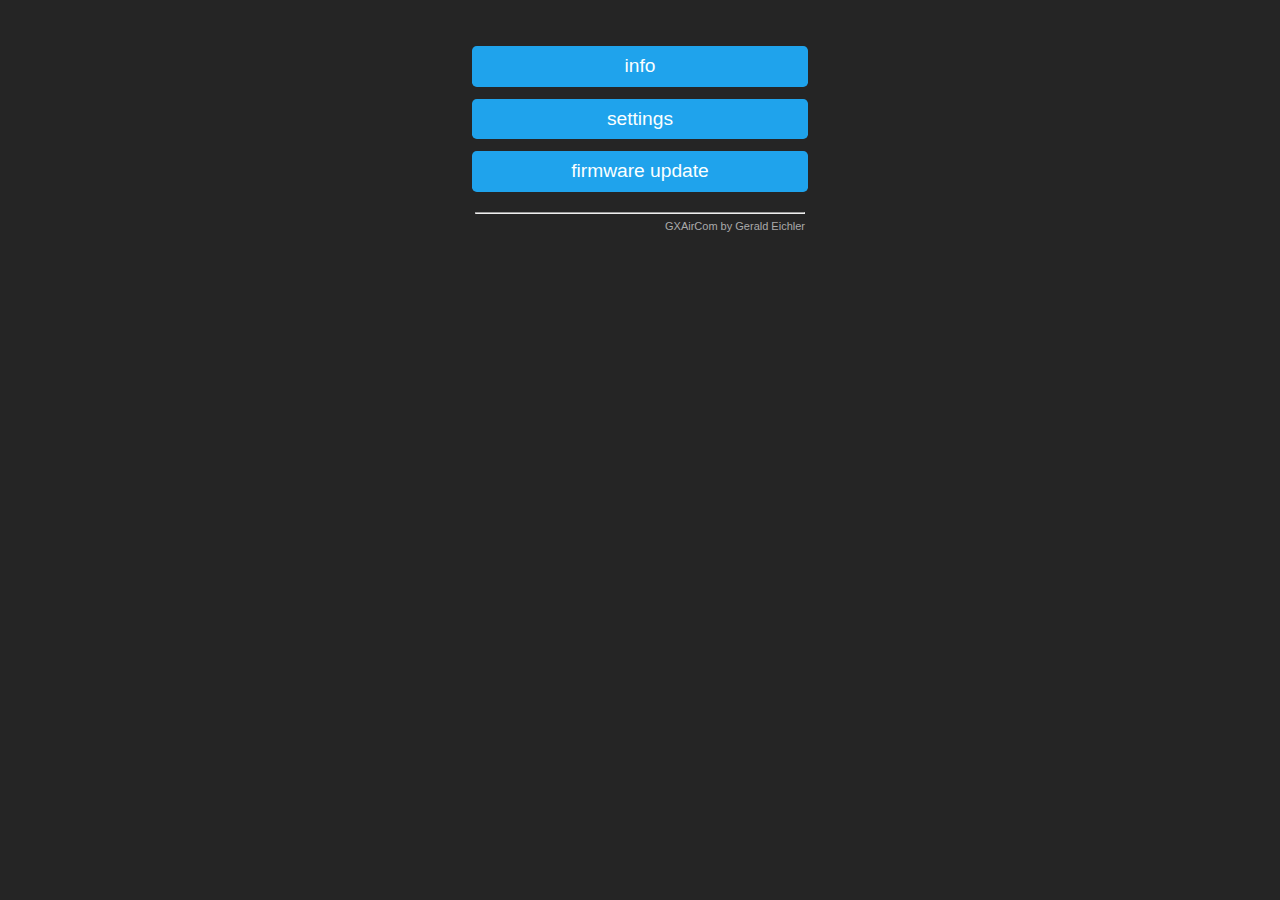
<file: src/web/orig/index.html>
<!DOCTYPE html>
<html>
<head>
<link rel="stylesheet" href="style.css">
<meta charset='utf-8'>
<meta name="viewport" content="width=device-width,initial-scale=1,user-scalable=no">
<title>GXAirCom</title>
<script language="javascript" type="text/javascript">
  var pageNumber=1;
/* Called when a message is received from the server*/
function onMessage(evt) {
    /* Print out our received message*/
    console.log("Received: " + evt.data);
    /* Update circle graphic with LED state*/
    var myObj = JSON.parse(evt.data);
    for (var key of Object.keys(myObj)) {
        console.log(key + " -> " + myObj[key]);
        var e = document.getElementById(key);
        if (e == null) continue;
        if (e instanceof HTMLSelectElement) {
          document.getElementById(key).value = myObj[key];
        }else if ((e instanceof HTMLInputElement ) && (e.getAttribute('type') == 'checkbox')){
          if (myObj[key] == 1){
            document.getElementById(key).checked = true;
          }else{
            document.getElementById(key).checked = false;
          }
        }else{
          document.getElementById(key).textContent = myObj[key];
          document.getElementById(key).value = myObj[key];
        }
    }
  }

</script>
<script type="text/javascript" src="scripts.js"></script>
</head>
<body>
  <div style="text-align:left;display:inline-block;color:#eaeaea;min-width:340px;">
    <div style='text-align:center;color:#eaeaea;'>
      <noscript>JavaScript aktivieren um GXAirCom benutzen zu können<br></noscript>
      <h1 id="appname"></h1>
      <h3 id="buildDate"></h3>
      <h3 id="pilot"></h3>
    </div>    
    <table style="width:100&#37;">
      <tr>
        <td style="width:100&#37;">
          <button onClick="location.href='/info.html'">info</button>
        </td>
      </tr>
    </table>
    <p></p>
    <p></p>
    <table style="width:100&#37;">
      <tr>
        <td style="width:100&#37;">
          <button onClick="location.href='/fullsettings.html'">settings</button>
        </td>
      </tr>
    </table>
    <p></p>
    <p></p>
    <table style="width:100&#37;">
      <tr>
        <td style="width:100&#37;">
          <button onClick="location.href='/fwupdate'">firmware update</button>
        </td>
      </tr>
    </table>
    <p></p>
    <div style='text-align:right;font-size:11px;'><hr><a href='https://www.getronix.at' target='_blank' style='color:#aaa;'>GXAirCom by Gerald Eichler</a>
    </div>
  </div>
</body>
</html>
</file>
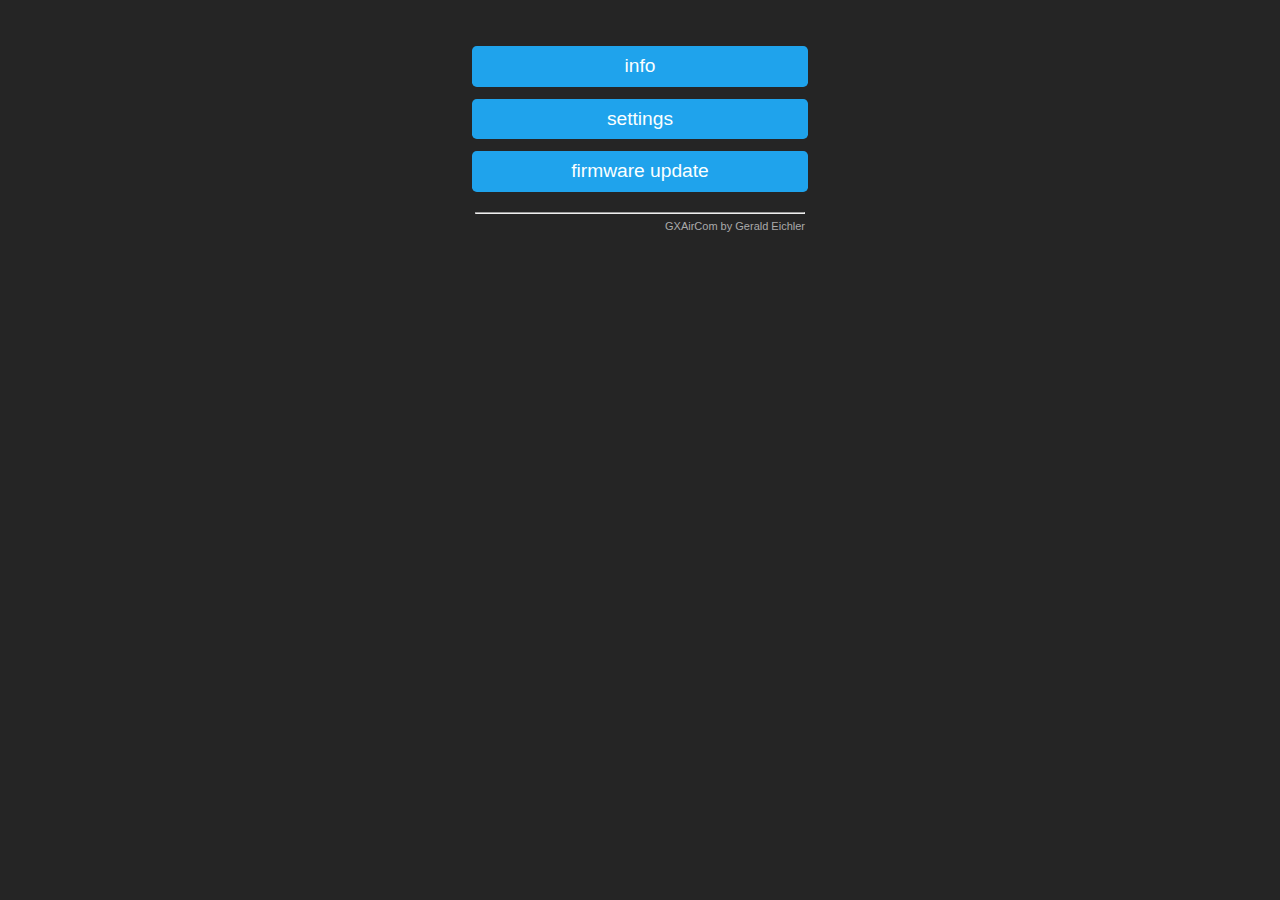
<file: src/web/stripped/index.html>
<!doctype html><link rel=stylesheet href=style.css><meta charset=utf-8><meta name=viewport content="width=device-width,initial-scale=1,user-scalable=no"><title>GXAirCom</title><script language=javascript type=text/javascript>var pageNumber=1;function onMessage(evt){console.log("Received: "+evt.data);var e,myObj=JSON.parse(evt.data),key;for(key of Object.keys(myObj)){if(console.log(key+" -> "+myObj[key]),e=document.getElementById(key),e==null)continue;e instanceof HTMLSelectElement?document.getElementById(key).value=myObj[key]:e instanceof HTMLInputElement&&e.getAttribute("type")=="checkbox"?myObj[key]==1?document.getElementById(key).checked=!0:document.getElementById(key).checked=!1:(document.getElementById(key).textContent=myObj[key],document.getElementById(key).value=myObj[key])}}</script><script type=text/javascript src=scripts.js></script><div style=text-align:left;display:inline-block;color:#eaeaea;min-width:340px><div style=text-align:center;color:#eaeaea><noscript>JavaScript aktivieren um GXAirCom benutzen zu können<br></noscript><h1 id=appname></h1><h3 id=buildDate></h3><h3 id=pilot></h3></div><table style=width:100%><tr><td style=width:100%><button onclick='location.href="/info.html"'>info</button></table><p><p><table style=width:100%><tr><td style=width:100%><button onclick='location.href="/fullsettings.html"'>settings</button></table><p><p><table style=width:100%><tr><td style=width:100%><button onclick='location.href="/fwupdate"'>firmware update</button></table><p><div style=text-align:right;font-size:11px><hr><a href=https://www.getronix.at target=_blank style=color:#aaa>GXAirCom by Gerald Eichler</a></div></div>
</file>
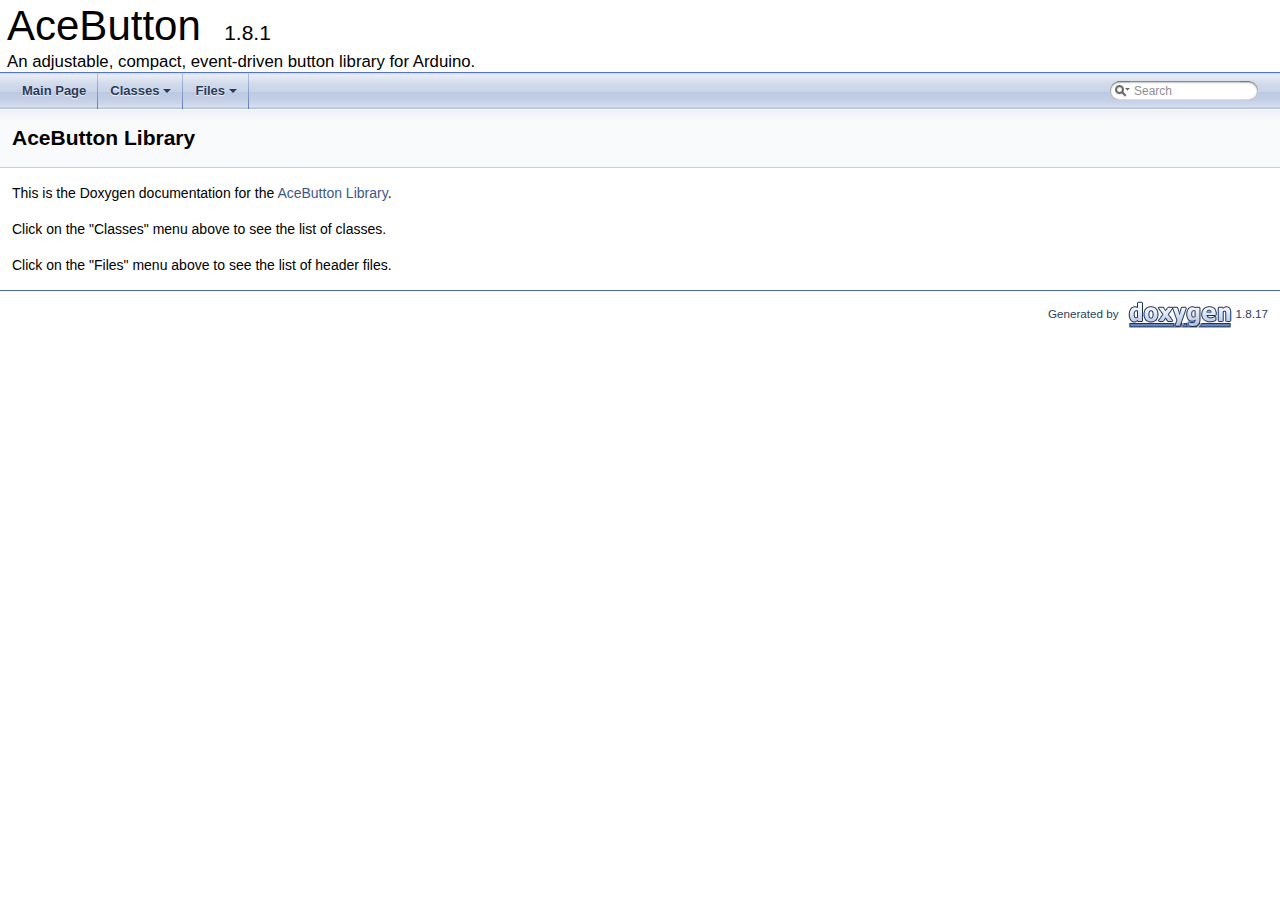
<file: lib/AceButton/docs/html/index.html>
<!DOCTYPE html PUBLIC "-//W3C//DTD XHTML 1.0 Transitional//EN" "https://www.w3.org/TR/xhtml1/DTD/xhtml1-transitional.dtd">
<html xmlns="http://www.w3.org/1999/xhtml">
<head>
<meta http-equiv="Content-Type" content="text/xhtml;charset=UTF-8"/>
<meta http-equiv="X-UA-Compatible" content="IE=9"/>
<meta name="generator" content="Doxygen 1.8.17"/>
<meta name="viewport" content="width=device-width, initial-scale=1"/>
<title>AceButton: AceButton Library</title>
<link href="tabs.css" rel="stylesheet" type="text/css"/>
<script type="text/javascript" src="jquery.js"></script>
<script type="text/javascript" src="dynsections.js"></script>
<link href="search/search.css" rel="stylesheet" type="text/css"/>
<script type="text/javascript" src="search/searchdata.js"></script>
<script type="text/javascript" src="search/search.js"></script>
<link href="doxygen.css" rel="stylesheet" type="text/css" />
</head>
<body>
<div id="top"><!-- do not remove this div, it is closed by doxygen! -->
<div id="titlearea">
<table cellspacing="0" cellpadding="0">
 <tbody>
 <tr style="height: 56px;">
  <td id="projectalign" style="padding-left: 0.5em;">
   <div id="projectname">AceButton
   &#160;<span id="projectnumber">1.8.1</span>
   </div>
   <div id="projectbrief">An adjustable, compact, event-driven button library for Arduino.</div>
  </td>
 </tr>
 </tbody>
</table>
</div>
<!-- end header part -->
<!-- Generated by Doxygen 1.8.17 -->
<script type="text/javascript">
/* @license magnet:?xt=urn:btih:cf05388f2679ee054f2beb29a391d25f4e673ac3&amp;dn=gpl-2.0.txt GPL-v2 */
var searchBox = new SearchBox("searchBox", "search",false,'Search');
/* @license-end */
</script>
<script type="text/javascript" src="menudata.js"></script>
<script type="text/javascript" src="menu.js"></script>
<script type="text/javascript">
/* @license magnet:?xt=urn:btih:cf05388f2679ee054f2beb29a391d25f4e673ac3&amp;dn=gpl-2.0.txt GPL-v2 */
$(function() {
  initMenu('',true,false,'search.php','Search');
  $(document).ready(function() { init_search(); });
});
/* @license-end */</script>
<div id="main-nav"></div>
</div><!-- top -->
<!-- window showing the filter options -->
<div id="MSearchSelectWindow"
     onmouseover="return searchBox.OnSearchSelectShow()"
     onmouseout="return searchBox.OnSearchSelectHide()"
     onkeydown="return searchBox.OnSearchSelectKey(event)">
</div>

<!-- iframe showing the search results (closed by default) -->
<div id="MSearchResultsWindow">
<iframe src="javascript:void(0)" frameborder="0" 
        name="MSearchResults" id="MSearchResults">
</iframe>
</div>

<div class="PageDoc"><div class="header">
  <div class="headertitle">
<div class="title">AceButton Library </div>  </div>
</div><!--header-->
<div class="contents">
<div class="textblock"><p>This is the Doxygen documentation for the <a href="https://github.com/bxparks/AceButton">AceButton Library</a>.</p>
<p>Click on the "Classes" menu above to see the list of classes.</p>
<p>Click on the "Files" menu above to see the list of header files. </p>
</div></div><!-- PageDoc -->
</div><!-- contents -->
<!-- start footer part -->
<hr class="footer"/><address class="footer"><small>
Generated by &#160;<a href="http://www.doxygen.org/index.html">
<img class="footer" src="doxygen.png" alt="doxygen"/>
</a> 1.8.17
</small></address>
</body>
</html>
</file>
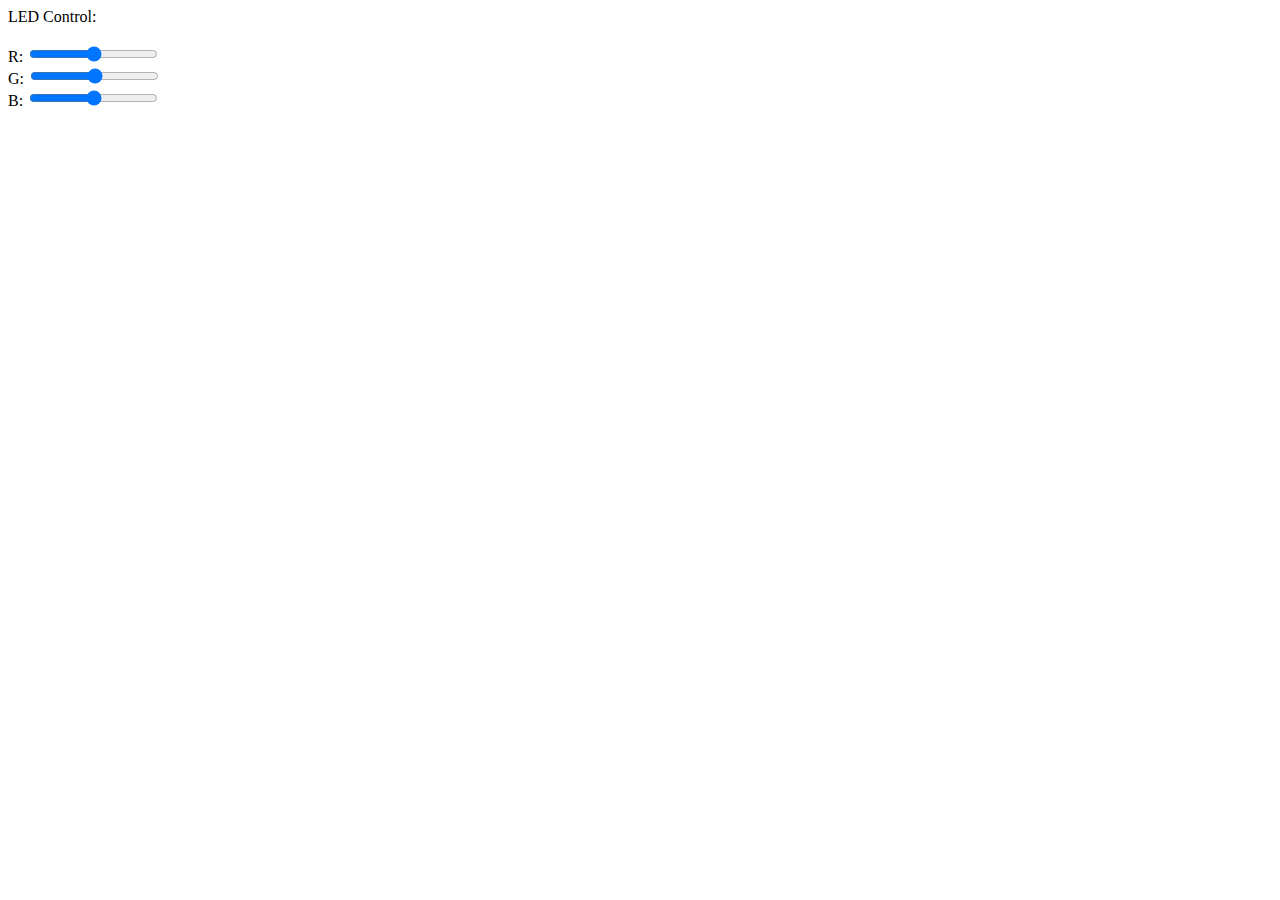
<file: lib/arduinoWebSockets-master/tests/webSocket.html>
<html>
<head>

<script>
var connection = new WebSocket('ws://10.11.2.1:81/', ['arduino']);

connection.onopen = function () {
	connection.send('Message from Browser to ESP8266 yay its Working!! ' + new Date()); 
	connection.send('ping');
	
/*	setInterval(function() {
		connection.send('Time: ' + new Date()); 
	}, 20);
*/
connection.send('Time: ' + new Date()); 
};

connection.onerror = function (error) {
	console.log('WebSocket Error ', error);
};

connection.onmessage = function (e) {
	console.log('Server: ', e.data);
	connection.send('Time: ' + new Date()); 
};

function sendRGB() {
	var r = parseInt(document.getElementById('r').value).toString(16);
	var g = parseInt(document.getElementById('g').value).toString(16);
	var b = parseInt(document.getElementById('b').value).toString(16);
	if(r.length < 2) { r = '0' + r; }
	if(g.length < 2) { g = '0' + g; }
	if(b.length < 2) { b = '0' + b; }
	var rgb = '#'+r+g+b;
	console.log('RGB: ' + rgb);
	connection.send(rgb); 
}

</script>

</head>
<body>
LED Control:<br/>
<br/>
R: <input id="r" type="range" min="0" max="255" step="1" onchange="sendRGB();" /><br/>
G: <input id="g" type="range" min="0" max="255" step="1" onchange="sendRGB();" /><br/>
B: <input id="b" type="range" min="0" max="255" step="1" onchange="sendRGB();" /><br/>
</body>
</html>
</file>
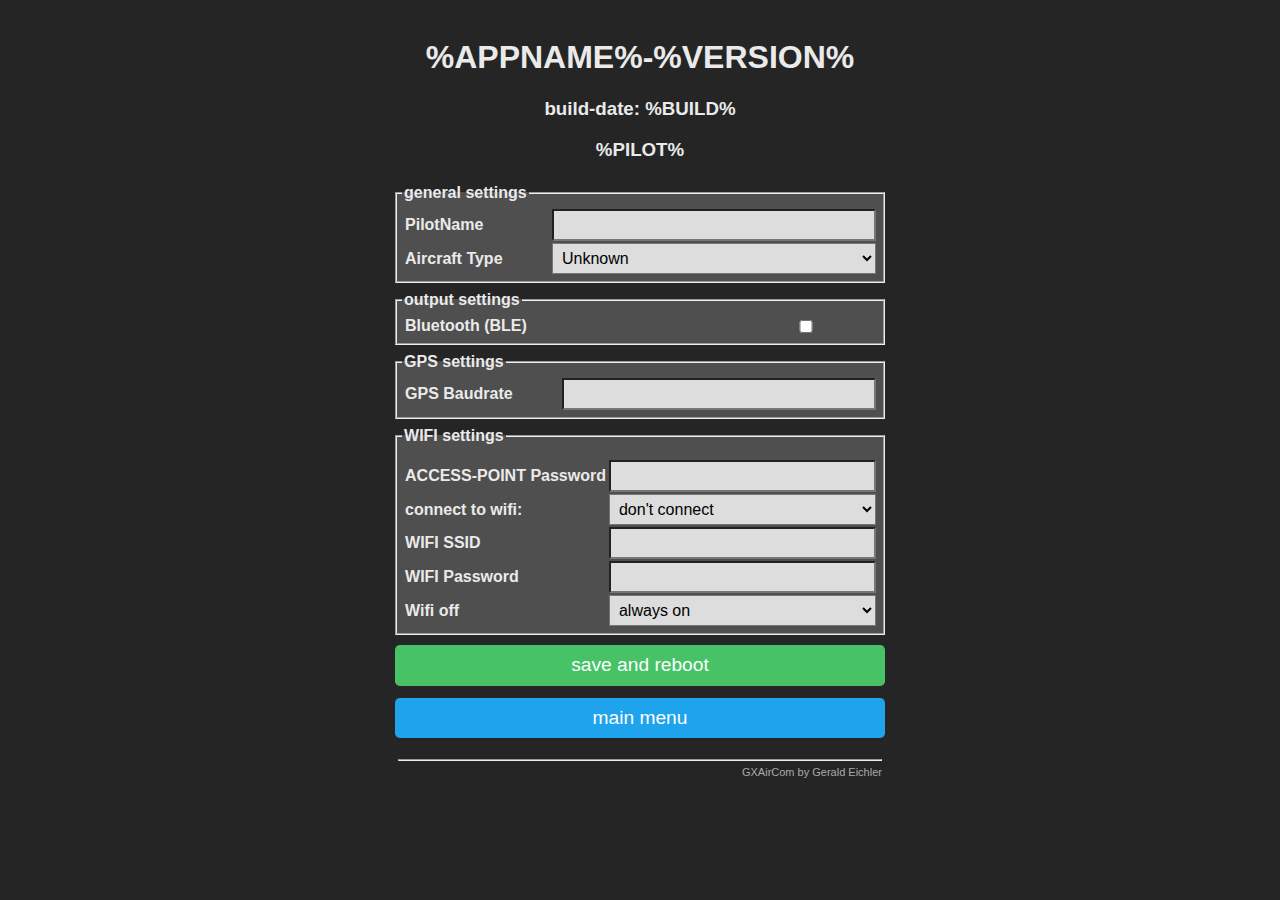
<file: src/web/orig/fullsettings.html>
<!DOCTYPE html>
<html>
<head>
<link rel="stylesheet" href="style.css">
<meta charset='utf-8'>
<meta name="viewport" content="width=device-width,initial-scale=1,user-scalable=no">
<title>GXAirCom</title>
<script language="javascript" type="text/javascript">
 
 var url = "ws://" + window.location.host + ":1337/";
 
// This is called when the page finishes loading
function init() {
 
    // Connect to WebSocket server
    wsConnect(url);
}
 
// Call this to connect to the WebSocket server
function wsConnect(url) {
    
    // Connect to WebSocket server
    websocket = new WebSocket(url);
    
    // Assign callbacks
    websocket.onopen = function(evt) { onOpen(evt) };
    websocket.onclose = function(evt) { onClose(evt) };
    websocket.onmessage = function(evt) { onMessage(evt) };
    websocket.onerror = function(evt) { onError(evt) };
}
 
// Called when a WebSocket connection is established with the server
function onOpen(evt) {
 
    // Log connection state
    console.log("Connected");
    
    // write page-number --> then we get all values for page
    doSend(JSON.stringify({ page : 10 }));//send page-number
}
 
// Called when the WebSocket connection is closed
function onClose(evt) {
 
    // Log disconnection state
    console.log("Disconnected");
    
    // Try to reconnect after a few seconds
    setTimeout(function() { wsConnect(url) }, 2000);
}

function callMainPage(){
  window.location="/index.html"
}

//this function sends all values
function sendValues(){  
  var obj = {
  PilotName : document.getElementById("PilotName").value,
  type : document.getElementById("type").value,

  outble : Number(document.getElementById("outble").checked),

  appw : document.getElementById("appw").value,
  wificonnect : document.getElementById("wificonnect").value,
  ssid : document.getElementById("ssid").value,
  password : document.getElementById("password").value,
  wifioff : document.getElementById("wifioff").value,
  baudrate : document.getElementById("baudrate").value,
  
  save : 1 
			};
  doSend(JSON.stringify(obj));
  document.getElementById("btnsave").innerText  = "rebooting ..."
  var delay = 2000;
  setTimeout( callMainPage, delay )
}
 
// Called when a message is received from the server
function onMessage(evt) {
 
    // Print out our received message
    console.log("Received: " + evt.data);
    
    // Update circle graphic with LED state
    var myObj = JSON.parse(evt.data);
    for (var key of Object.keys(myObj)) {
        console.log(key + " -> " + myObj[key])
        var e = document.getElementById(key);
        if (e instanceof HTMLSelectElement) {     // <select>
          document.getElementById(key).value = myObj[key];
        }else if ((e instanceof HTMLInputElement ) && (e.getAttribute('type') == 'checkbox')){     // <input checkbox>
          if (myObj[key] == 1){
            document.getElementById(key).checked = true;
          }else{
            document.getElementById(key).checked = false;
          }
          
        }else{
          document.getElementById(key).textContent = myObj[key];
          document.getElementById(key).value = myObj[key];
        }
    }
    setVis(); //now set visibility
}
 
// Called when a WebSocket error occurs
function onError(evt) {
    console.log("ERROR: " + evt.data);
}
 
// Sends a message to the server (and prints it to the console)
function doSend(message) {
    console.log("Sending: " + message);
    websocket.send(message);
}
 
// Call the init function as soon as the page loads
window.addEventListener("load", init, false);
 
</script>
</head>
<body>
  <div style="text-align:left;display:inline-block;color:#eaeaea;min-width:340px;">
    <div style='text-align:center;color:#eaeaea;'>
      <noscript>JavaScript aktivieren um GXAirCom benutzen zu können<br></noscript>
      <h1>%APPNAME%-%VERSION%</h1>
      <h3>build-date: %BUILD%</h3>
      <h3>%PILOT%</h3>      
    </div>
    <fieldset>
      <legend><b>general settings</b></legend>
      <table style="width:100&#37;">
        <tbody>
          <tr>
            <th id="tName">PilotName</th>
            <td><input type="text" id="PilotName" name="PilotName"></td>
          </tr>
          <tr id="VisAirCraftType">
            <th>Aircraft Type</th>
            <td><select name="type" id="type">
              <option value="0">Unknown</option>
              <option value="1">Paraglider</option>
              <option value="2">Hangglider</option>
              <option value="3">Balloon</option>
              <option value="4">Glider</option>
              <option value="5">Powered Aircraft</option>
              <option value="6">Helicopter</option>
              <option value="7">UAV</option>
            </select></td>
          </tr>
        </tbody>      
      </table>
    </fieldset>
    <p></p>
    <p></p>
    <p></p>
    <p></p>
    <fieldset>
      <legend><b>output settings</b></legend>
      <table style="width:100&#37;">
        <tbody>
          <tr>
            <th>Bluetooth (BLE)</th>
            <td><input type="checkbox" id="outble" name="outble"></td>
          </tr>
        </tbody>      
      </table>
    </fieldset>
    <p></p>
    <p></p>
    <fieldset>
      <legend><b>GPS settings</b></legend>
      <table style="width:100&#37;">
        <tbody>
          <tr>
            <th>GPS Baudrate</th>
            <td><input type="number" id="baudrate" name="baudrate"></td>
          </tr>
        </tbody>      
      </table>
    </fieldset>
    <p></p>
    <p></p>
    <fieldset>
      <legend><b>WIFI settings</b></legend>
      <table style="width:100&#37;">
        <tbody>
          <tr>
            <th>ACCESS-POINT Password</th>
            <td><input type="text" id="appw" name="appw"></td>
          </tr>
          <p></p>
          <p></p>      
          <tr>
            <th>connect to wifi:</th>
            <td><select onchange="setVis()" name="wificonnect" id="wificonnect">
              <option value="0">don't connect</option>
              <option value="1">connect (try only once)</option>
              <option value="2">connect (always try to reconnect)</option>
            </select></td>
          </tr>
          <tr id="VisWifiSsid">
            <th>WIFI SSID</th>
            <td><input type="text" id="ssid" name="ssid"></td>
          </tr>
          <tr id="VisWifiPwd">
            <th>WIFI Password</th>
            <td><input type="text" id="password" name="password"></td>
          </tr>
          <tr>
            <th>Wifi off</th>
            <td><select name="wifioff" id="wifioff">
              <option value="0">always on</option>
              <option value="60">1min.</option>
              <option value="120">2min.</option>
              <option value="180">3min.</option>
              <option value="300">5min.</option>
              <option value="600">10min.</option>
            </select></td>
          </tr>
        </tbody>      
      </table>
    </fieldset>
    <p></p>
    <p></p>
    <table style="width:100&#37;">
      <tr>
        <td style="width:100&#37;">
          <button id="btnsave" name="btnsave" onClick="sendValues()" class="button bgrn">save and reboot</button>
        </td>
      </tr>
    </table>
    <p></p>
    <p></p>
    <table style="width:100&#37;">
      <tr>
        <td style="width:100&#37;">
          <button onClick="location.href='/index.html'">main menu</button>
        </td>
      </tr>
    </table>
    <p></p>
    <div style='text-align:right;font-size:11px;'><hr><a href='https://www.getronix.at' target='_blank' style='color:#aaa;'>GXAirCom by Gerald Eichler</a>
    </div>
  </div>
</body>
</html>
</file>
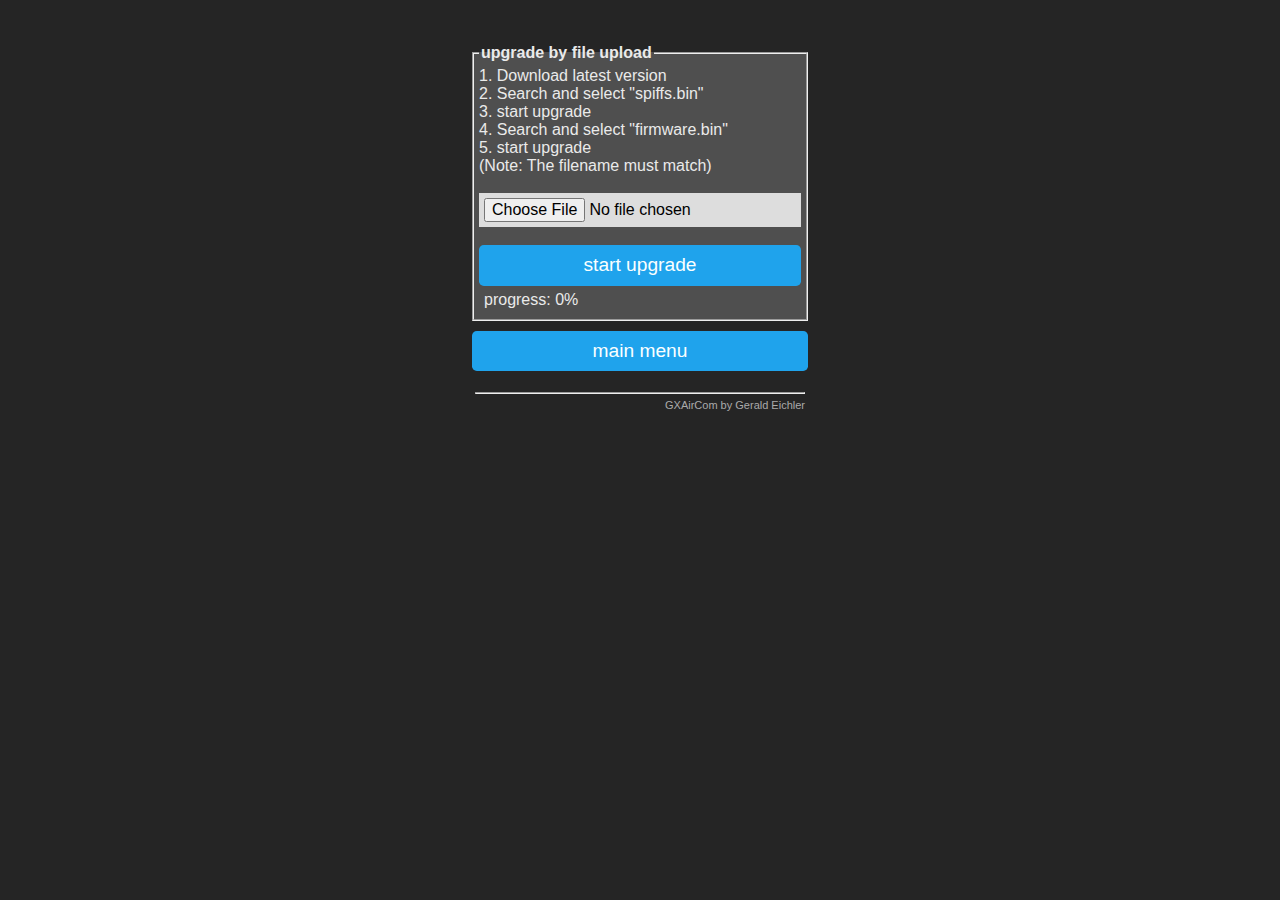
<file: src/web/orig/fwupdate.html>
<!DOCTYPE html>
<html>
<head>
<link rel="stylesheet" href="style.css">
<meta charset='utf-8'>
<meta name="viewport" content="width=device-width,initial-scale=1,user-scalable=no">
<title>GXAirCom</title>
<script src='https://ajax.googleapis.com/ajax/libs/jquery/3.2.1/jquery.min.js'></script>
<script language="javascript" type="text/javascript">
  var pageNumber=5;
/* Called when a message is received from the server */
function onMessage(evt) {
 
 /* Print out our received message*/
 console.log("Received: " + evt.data);
 
 /* Update circle graphic with LED state*/
 var myObj = JSON.parse(evt.data);
 for (var key of Object.keys(myObj)) {
    var e = document.getElementById(key);
    if (e == null) continue;
    if (e instanceof HTMLSelectElement) {     /* <select>*/
      document.getElementById(key).value = myObj[key];
    }else if ((e instanceof HTMLInputElement ) && (e.getAttribute('type') == 'checkbox')){     /* <input checkbox>*/
      if (myObj[key] == 1){
        document.getElementById(key).checked = true;
      }else{
        document.getElementById(key).checked = false;
      }
    }else{
      document.getElementById(key).textContent = myObj[key];
      document.getElementById(key).value = myObj[key];
    }
  }
}  
</script>
<script type="text/javascript" src="scripts.js"></script>
</head>
<body>
  <div style="text-align:left;display:inline-block;color:#eaeaea;min-width:340px;">
    <div style='text-align:center;color:#eaeaea;'>
      <noscript>JavaScript aktivieren um GXAirCom benutzen zu können<br></noscript>
      <h1 id="appname"></h1>
      <h3 id="buildDate"></h3>
      <h3 id="pilot"></h3>    
    </div>
    <fieldset>
      <legend><b>upgrade by file upload</b></legend>
	  1. Download latest version <br>
	  2. Search and select "spiffs.bin"	 <br>
	  3. start upgrade <br>
	  4. Search and select "firmware.bin" <br>
	  5. start upgrade <br>
(Note: The filename must match)
      <form method="post" action="/fwupdate" enctype='multipart/form-data' id='upload_form'>
        <br>
        <input type='file' name='update' required>
        <br>
        <br>
        <button type="submit" id="btnUpdate">start upgrade</button>
        <!--<input type='submit' value='Update'>-->
      </form>
      <div id='prg'>progress: 0&#37;</div>
    </fieldset>
    <p></p>
    <p></p>
    <table style="width:100&#37;">
      <tr>
        <td style="width:100&#37;">
          <button onClick="location.href='/index.html'">main menu</button>
        </td>
      </tr>
    </table>
    <p></p>
    <div style='text-align:right;font-size:11px;'><hr><a href='https://www.getronix.at' target='_blank' style='color:#aaa;'>GXAirCom by Gerald Eichler</a>
    </div>
  </div>
  <script>
    function callMainPage(){
      window.location="/index.html"
    }    

    $('form').submit(function(e){
      document.getElementById("btnUpdate").innerText  = "update is running ...."
      e.preventDefault();
      var form = $('#upload_form')[0];
      var data = new FormData(form);
      $.ajax({
        url: '/fwupdate',
        type: 'POST',
        data: data,
        contentType: false,
        processData:false,
        xhr: function() {
          var xhr = new window.XMLHttpRequest();
          xhr.upload.addEventListener('progress', function(evt) {
          if (evt.lengthComputable) {
          var per = evt.loaded / evt.total;
          $('#prg').html('progress: ' + Math.round(per*100) + '&#37;');
        }
      }, false);
      return xhr;
    },
    success:function(d, s) {
      document.getElementById("btnUpdate").innerText  = "rebooting ..."
      var delay = 5000; //wait 5 seconds until reconnect
      setTimeout( callMainPage, delay )
      console.log('success!')
   },
   error: function (a, b, c) {
   }
   });
   });
   </script>
  
</body>
</html>
</file>
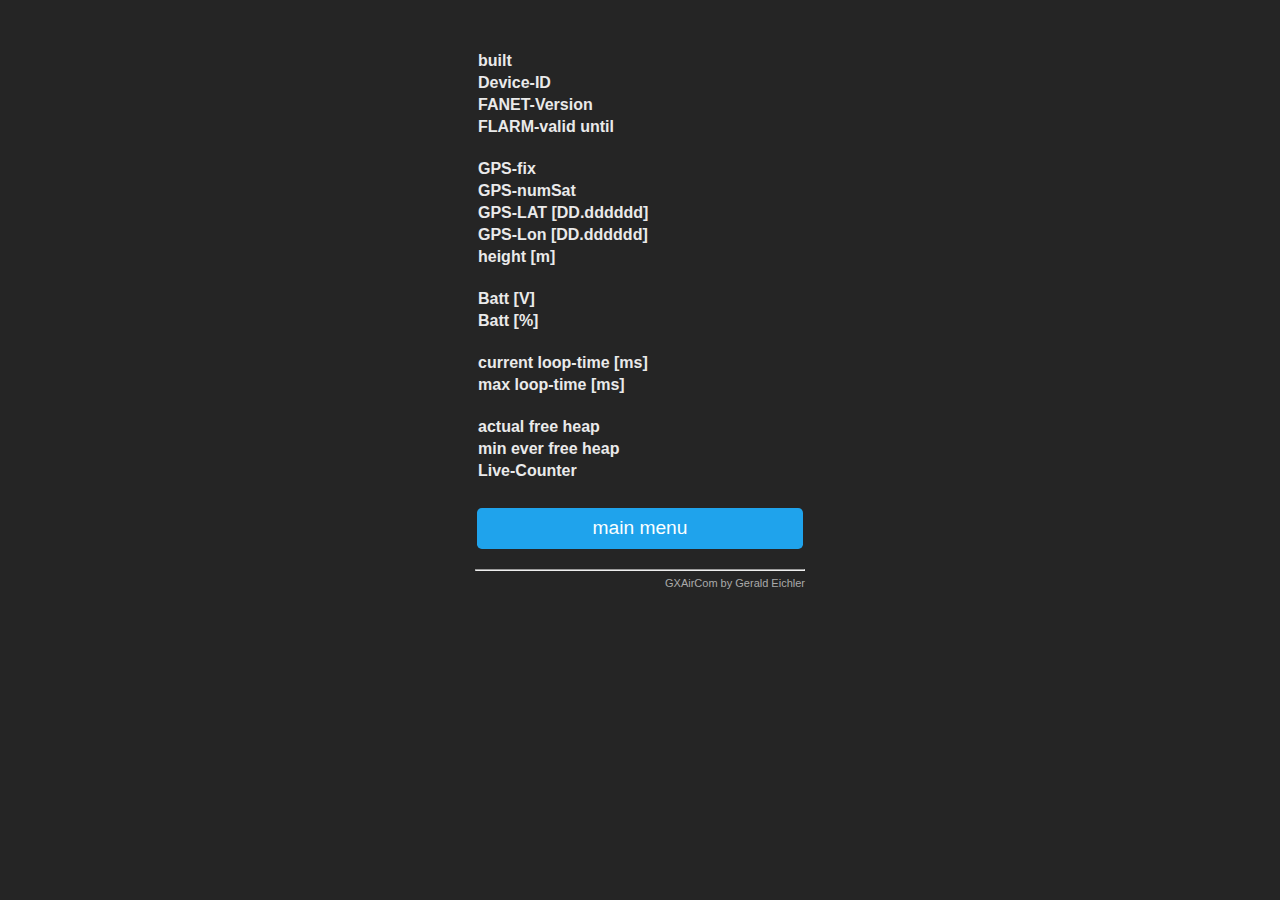
<file: src/web/orig/info.html>
<!DOCTYPE html>
<html>
<head>
<link rel="stylesheet" href="style.css">
<meta charset='utf-8'>
<meta name="viewport" content="width=device-width,initial-scale=1,user-scalable=no">
<title>GXAirCom</title>
<script language="javascript" type="text/javascript">
 
var url = "ws://" + window.location.host + ":1337/";
 
// This is called when the page finishes loading
function init() {
 
    // Connect to WebSocket server
    wsConnect(url);
}
 
// Call this to connect to the WebSocket server
function wsConnect(url) {
    
    // Connect to WebSocket server
    websocket = new WebSocket(url);
    
    // Assign callbacks
    websocket.onopen = function(evt) { onOpen(evt) };
    websocket.onclose = function(evt) { onClose(evt) };
    websocket.onmessage = function(evt) { onMessage(evt) };
    websocket.onerror = function(evt) { onError(evt) };
}
 
// Called when a WebSocket connection is established with the server
function onOpen(evt) {
 
    // Log connection state
    console.log("Connected");
    
    // write page-number --> then we get all values for page
    doSend(JSON.stringify({ page : 1 })); //send page 1, so that we get all objects for page 1
}
 
// Called when the WebSocket connection is closed
function onClose(evt) {
 
    // Log disconnection state
    console.log("Disconnected");
    
    // Try to reconnect after a few seconds
    setTimeout(function() { wsConnect(url) }, 2000);
}
 
function resetMaxLoopTime(){
  var obj = {rLoopTime : 1};
  doSend(JSON.stringify(obj));

}
// Called when a message is received from the server
function onMessage(evt) {
 
    // Print out our received message
    console.log("Received: " + evt.data);
    
    // Update circle graphic with LED state
    var myObj = JSON.parse(evt.data);
    for (var key of Object.keys(myObj)) {
        console.log(key + " -> " + myObj[key])
        if (key == "bHasVario"){
          if (myObj[key] == 0){
            document.getElementById("VisVario").style.display='none';
          }
          continue;
        }
        var e = document.getElementById(key);
        if (e == null) continue;
        if (e instanceof HTMLSelectElement) {     // <select>
          document.getElementById(key).value = myObj[key];
        }else if ((e instanceof HTMLInputElement ) && (e.getAttribute('type') == 'checkbox')){     // <input checkbox>
          if (myObj[key] == 1){
            document.getElementById(key).checked = true;
          }else{
            document.getElementById(key).checked = false;
          }
        }else{
          document.getElementById(key).textContent = myObj[key];
          document.getElementById(key).value = myObj[key];
        }
    }
    setVis(); //now set visibility
}
 
// Called when a WebSocket error occurs
function onError(evt) {
    console.log("ERROR: " + evt.data);
}
 
// Sends a message to the server (and prints it to the console)
function doSend(message) {
    console.log("Sending: " + message);
    websocket.send(message);
}

//this function sets visible depending on actual option
function setVis(){

}
 
// Call the init function as soon as the page loads
window.addEventListener("load", init, false);
 
</script>
</head>
<body>
  <div style="text-align:left;display:inline-block;color:#eaeaea;min-width:340px;">
    <div style='text-align:center;color:#eaeaea;'>
      <noscript>JavaScript aktivieren um GXAirCom benutzen zu können<br></noscript>
      <h1 id="appname"></h1>
      <h3 id="buildDate"></h3>
      <h3 id="pilot"></h3>     
    </div>
    <style>td{padding:0px 5px;}</style>
    <div>
      <table style="width:100&#37;">
        <tbody>
          <tr>
            <th>built</th>
            <td id="compiledate"></td>
          </tr>
          <tr>
            <th>Device-ID</th>
            <td id="myDevId"></td>
          </tr>
          <tr>
            <th>FANET-Version</th>
            <td id="fVersion"></td>
          </tr>
          <tr>
            <th>FLARM-valid until</th>
            <td id="fExp"></td>
          </tr>
          <tr><th></th><td>&nbsp;</td></tr>
          <tr>
            <th>GPS-fix</th>
            <td id="gpsFix"></td>
          </tr>
          <tr>
            <th>GPS-numSat</th>
            <td id="gpsNumSat"></td>
          </tr>
          <tr>
            <th>GPS-LAT [DD.dddddd]</th>
            <td id="gpslat"></td>
          </tr>
          <tr>
            <th>GPS-Lon [DD.dddddd]</th>
            <td id="gpslon"></td>
          </tr>
          <tr>
            <th>height [m]</th>
            <td id="gpsalt"></td>
          </tr>          
          <tr><th></th><td>&nbsp;</td></tr>
          <tr><th>Batt [V]</th><td id="battV"></td></tr>
          <tr><th>Batt [&percnt;]</th><td id="battPerc"></td></tr>
          <tr><th></th><td>&nbsp;</td></tr>
          <tr>
            <th>current loop-time [ms]</th>
            <td id="tLoop"></td>
          </tr>
          <tr>
            <th>max loop-time [ms]</th>
            <td id="tMaxLoop"></td>
            <!-- <td><button onClick="resetMaxLoopTime()">reset</button></td> -->
          </tr>
          <tr><th></th><td>&nbsp;</td></tr>
          <tr>
            <th>actual free heap</th>
            <td id="freeHeap"></td>
          </tr>
          <tr>
            <th>min ever free heap</th>
            <td id="fHeapMin"></td>
          </tr>
          <tr>
            <th>Live-Counter</th>
            <td id="counter"></td>
          </tr>        
        </tbody>      
      </table>
    </div>
    <div></div>
    <p></p>
    <table style="width:100&#37;">
      <tr>
        <td style="width:100&#37;">
          <button onClick="location.href='/index.html'">main menu</button>
        </td>
      </tr>
    </table>
    <p></p>
    <div style='text-align:right;font-size:11px;'><hr><a href='https://www.getronix.at' target='_blank' style='color:#aaa;'>GXAirCom by Gerald Eichler</a>
    </div>
  </div>
</body>
</html>
</file>
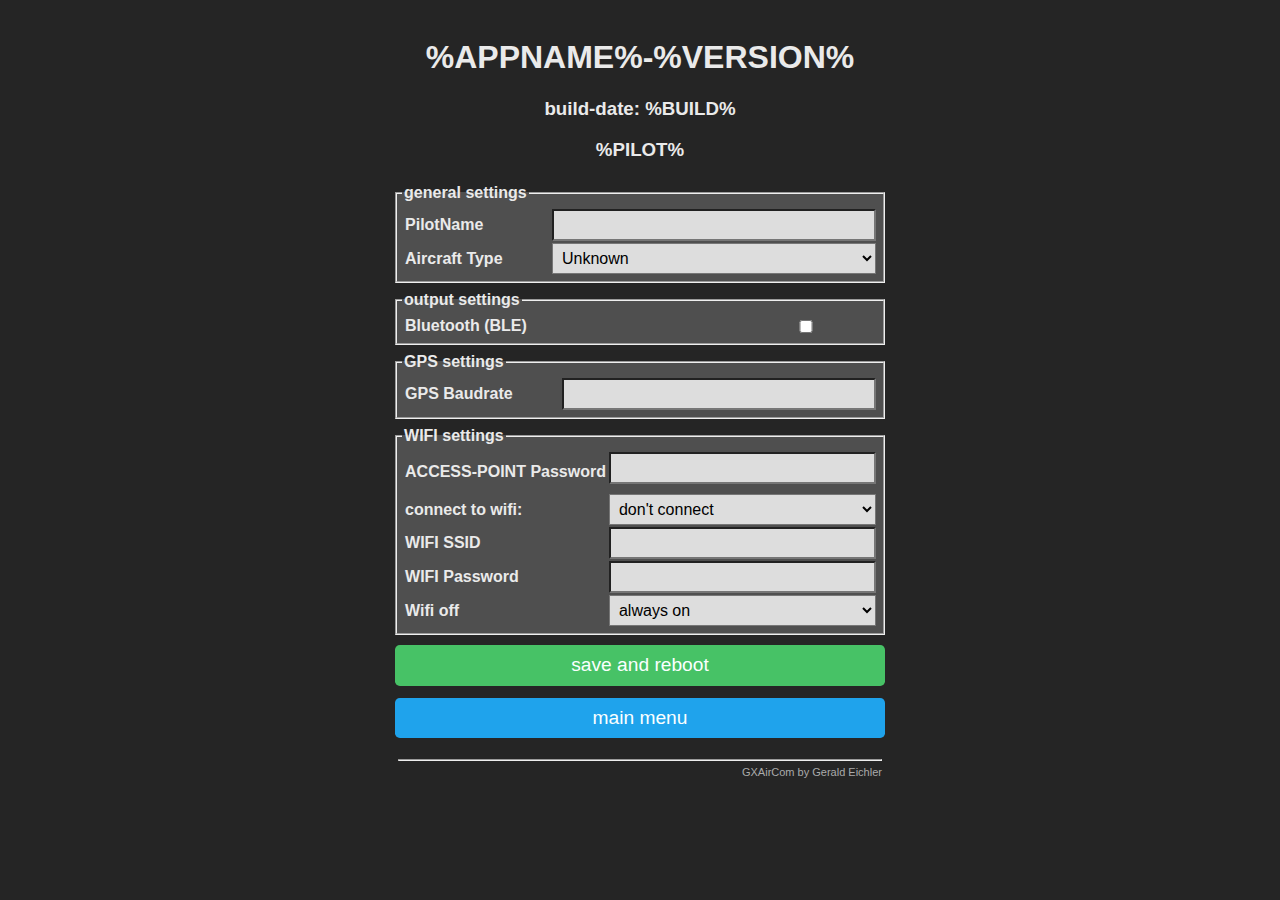
<file: src/web/stripped/fullsettings.html>
<!doctype html><link rel=stylesheet href=style.css><meta charset=utf-8><meta name=viewport content="width=device-width,initial-scale=1,user-scalable=no"><title>GXAirCom</title><script language=javascript type=text/javascript>var url="ws://"+window.location.host+":1337/";function init(){wsConnect(url)}function wsConnect(url){websocket=new WebSocket(url),websocket.onopen=function(evt){onOpen(evt)},websocket.onclose=function(evt){onClose(evt)},websocket.onmessage=function(evt){onMessage(evt)},websocket.onerror=function(evt){onError(evt)}}function onOpen(){console.log("Connected"),doSend(JSON.stringify({page:10}))}function onClose(){console.log("Disconnected"),setTimeout(function(){wsConnect(url)},2e3)}function callMainPage(){window.location="/index.html"}function sendValues(){obj={PilotName:document.getElementById("PilotName").value,type:document.getElementById("type").value,outble:Number(document.getElementById("outble").checked),appw:document.getElementById("appw").value,wificonnect:document.getElementById("wificonnect").value,ssid:document.getElementById("ssid").value,password:document.getElementById("password").value,wifioff:document.getElementById("wifioff").value,baudrate:document.getElementById("baudrate").value,save:1},doSend(JSON.stringify(obj)),document.getElementById("btnsave").innerText="rebooting ...";var obj,delay=2e3;setTimeout(callMainPage,delay)}function onMessage(evt){console.log("Received: "+evt.data);var e,myObj=JSON.parse(evt.data),key;for(key of Object.keys(myObj))console.log(key+" -> "+myObj[key]),e=document.getElementById(key),e instanceof HTMLSelectElement?document.getElementById(key).value=myObj[key]:e instanceof HTMLInputElement&&e.getAttribute("type")=="checkbox"?myObj[key]==1?document.getElementById(key).checked=!0:document.getElementById(key).checked=!1:(document.getElementById(key).textContent=myObj[key],document.getElementById(key).value=myObj[key]);setVis()}function onError(evt){console.log("ERROR: "+evt.data)}function doSend(message){console.log("Sending: "+message),websocket.send(message)}window.addEventListener("load",init,!1)</script><div style=text-align:left;display:inline-block;color:#eaeaea;min-width:340px><div style=text-align:center;color:#eaeaea><noscript>JavaScript aktivieren um GXAirCom benutzen zu können<br></noscript><h1>%APPNAME%-%VERSION%</h1><h3>build-date: %BUILD%</h3><h3>%PILOT%</h3></div><fieldset><legend><b>general settings</b></legend><table style=width:100%><tbody><tr><th id=tName>PilotName<td><input type=text id=PilotName name=PilotName><tr id=VisAirCraftType><th>Aircraft Type<td><select name=type id=type><option value=0>Unknown<option value=1>Paraglider<option value=2>Hangglider<option value=3>Balloon<option value=4>Glider<option value=5>Powered Aircraft<option value=6>Helicopter<option value=7>UAV</select></table></fieldset><p><p><p><p><fieldset><legend><b>output settings</b></legend><table style=width:100%><tbody><tr><th>Bluetooth (BLE)<td><input type=checkbox id=outble name=outble></table></fieldset><p><p><fieldset><legend><b>GPS settings</b></legend><table style=width:100%><tbody><tr><th>GPS Baudrate<td><input type=number id=baudrate name=baudrate></table></fieldset><p><p><fieldset><legend><b>WIFI settings</b></legend><table style=width:100%><tbody><tr><th>ACCESS-POINT Password<td><input type=text id=appw name=appw><p><p></p><tr><th>connect to wifi:<td><select onchange=setVis() name=wificonnect id=wificonnect><option value=0>don't connect<option value=1>connect (try only once)<option value=2>connect (always try to reconnect)</select><tr id=VisWifiSsid><th>WIFI SSID<td><input type=text id=ssid name=ssid><tr id=VisWifiPwd><th>WIFI Password<td><input type=text id=password name=password><tr><th>Wifi off<td><select name=wifioff id=wifioff><option value=0>always on<option value=60>1min.<option value=120>2min.<option value=180>3min.<option value=300>5min.<option value=600>10min.</select></table></fieldset><p><p><table style=width:100%><tr><td style=width:100%><button id=btnsave name=btnsave onclick=sendValues() class="button bgrn">save and reboot</button></table><p><p><table style=width:100%><tr><td style=width:100%><button onclick='location.href="/index.html"'>main menu</button></table><p><div style=text-align:right;font-size:11px><hr><a href=https://www.getronix.at target=_blank style=color:#aaa>GXAirCom by Gerald Eichler</a></div></div>
</file>
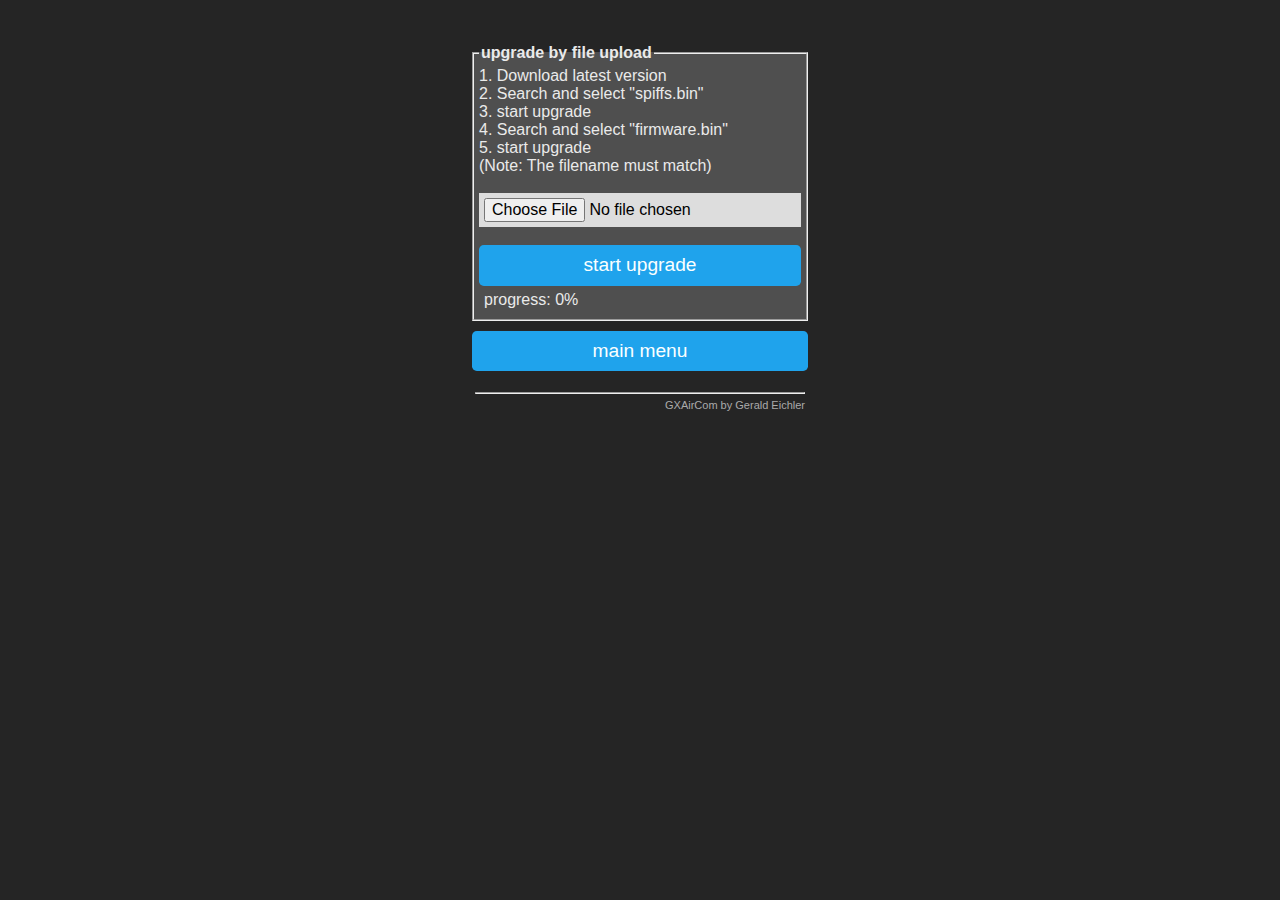
<file: src/web/stripped/fwupdate.html>
<!doctype html><link rel=stylesheet href=style.css><meta charset=utf-8><meta name=viewport content="width=device-width,initial-scale=1,user-scalable=no"><title>GXAirCom</title><script src=https://ajax.googleapis.com/ajax/libs/jquery/3.2.1/jquery.min.js></script>
<script language=javascript type=text/javascript>var pageNumber=5;function onMessage(evt){console.log("Received: "+evt.data);var e,myObj=JSON.parse(evt.data),key;for(key of Object.keys(myObj)){if(e=document.getElementById(key),e==null)continue;e instanceof HTMLSelectElement?document.getElementById(key).value=myObj[key]:e instanceof HTMLInputElement&&e.getAttribute("type")=="checkbox"?myObj[key]==1?document.getElementById(key).checked=!0:document.getElementById(key).checked=!1:(document.getElementById(key).textContent=myObj[key],document.getElementById(key).value=myObj[key])}}</script><script type=text/javascript src=scripts.js></script><div style=text-align:left;display:inline-block;color:#eaeaea;min-width:340px><div style=text-align:center;color:#eaeaea><noscript>JavaScript aktivieren um GXAirCom benutzen zu können<br></noscript><h1 id=appname></h1><h3 id=buildDate></h3><h3 id=pilot></h3></div><fieldset><legend><b>upgrade by file upload</b></legend>
1. Download latest version<br>2. Search and select "spiffs.bin"<br>3. start upgrade<br>4. Search and select "firmware.bin"<br>5. start upgrade<br>(Note: The filename must match)<form method=post action=/fwupdate enctype=multipart/form-data id=upload_form><br><input type=file name=update required><br><br><button type=submit id=btnUpdate>start upgrade</button></form><div id=prg>progress: 0%</div></fieldset><p><p><table style=width:100%><tr><td style=width:100%><button onclick='location.href="/index.html"'>main menu</button></table><p><div style=text-align:right;font-size:11px><hr><a href=https://www.getronix.at target=_blank style=color:#aaa>GXAirCom by Gerald Eichler</a></div></div><script>function callMainPage(){window.location="/index.html"}$("form").submit(function(e){document.getElementById("btnUpdate").innerText="update is running ....",e.preventDefault();var form=$("#upload_form")[0],data=new FormData(form);$.ajax({url:"/fwupdate",type:"POST",data,contentType:!1,processData:!1,xhr:function(){var xhr=new window.XMLHttpRequest;return xhr.upload.addEventListener("progress",function(evt){if(evt.lengthComputable){var per=evt.loaded/evt.total;$("#prg").html("progress: "+Math.round(per*100)+"&#37;")}},!1),xhr},success:function(){document.getElementById("btnUpdate").innerText="rebooting ...";var delay=5e3;setTimeout(callMainPage,delay),console.log("success!")},error:function(){}})})</script>
</file>
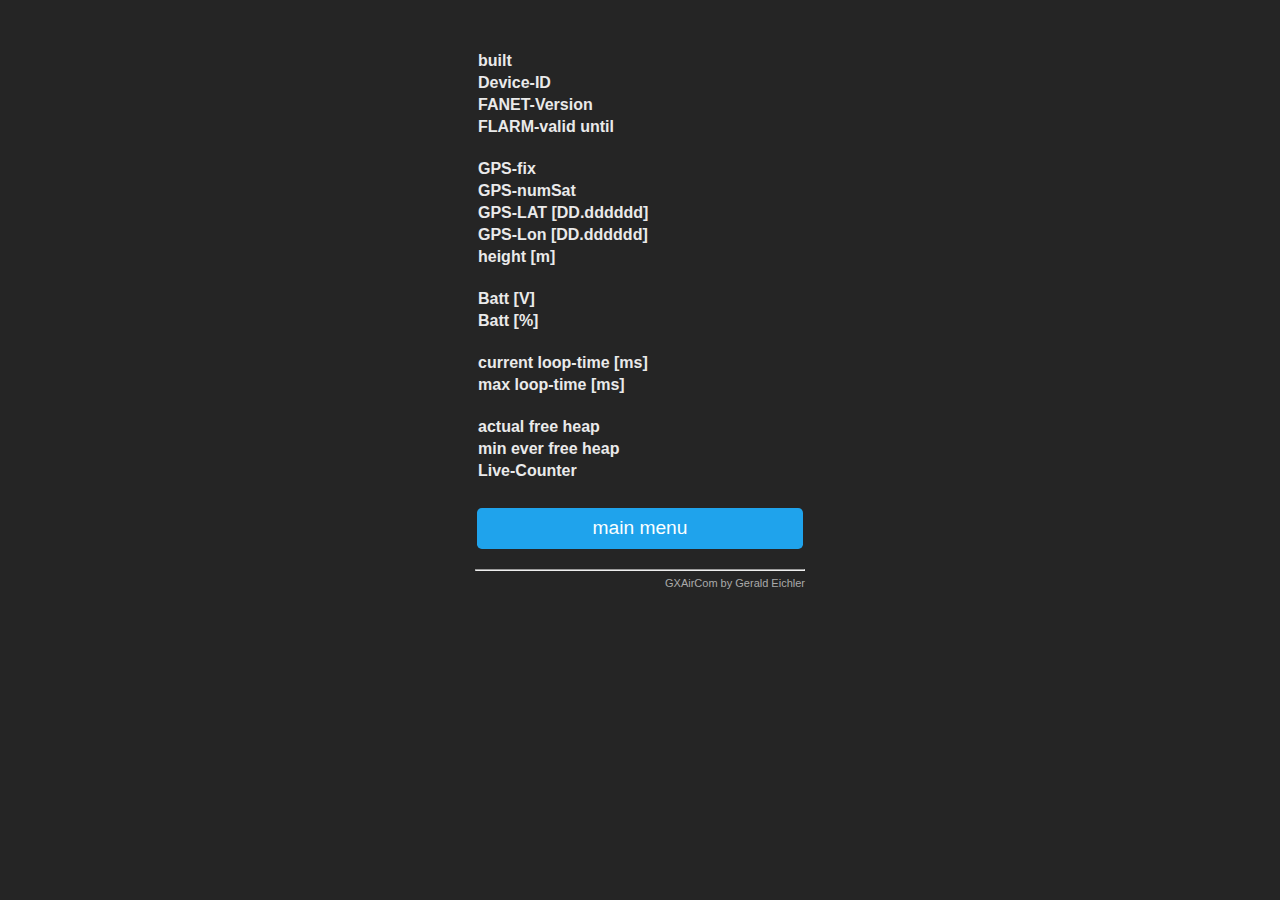
<file: src/web/stripped/info.html>
<!doctype html><link rel=stylesheet href=style.css><meta charset=utf-8><meta name=viewport content="width=device-width,initial-scale=1,user-scalable=no"><title>GXAirCom</title><script language=javascript type=text/javascript>var url="ws://"+window.location.host+":1337/";function init(){wsConnect(url)}function wsConnect(url){websocket=new WebSocket(url),websocket.onopen=function(evt){onOpen(evt)},websocket.onclose=function(evt){onClose(evt)},websocket.onmessage=function(evt){onMessage(evt)},websocket.onerror=function(evt){onError(evt)}}function onOpen(){console.log("Connected"),doSend(JSON.stringify({page:1}))}function onClose(){console.log("Disconnected"),setTimeout(function(){wsConnect(url)},2e3)}function resetMaxLoopTime(){var obj={rLoopTime:1};doSend(JSON.stringify(obj))}function onMessage(evt){console.log("Received: "+evt.data);var e,myObj=JSON.parse(evt.data),key;for(key of Object.keys(myObj)){if(console.log(key+" -> "+myObj[key]),key=="bHasVario"){myObj[key]==0&&(document.getElementById("VisVario").style.display="none");continue}if(e=document.getElementById(key),e==null)continue;e instanceof HTMLSelectElement?document.getElementById(key).value=myObj[key]:e instanceof HTMLInputElement&&e.getAttribute("type")=="checkbox"?myObj[key]==1?document.getElementById(key).checked=!0:document.getElementById(key).checked=!1:(document.getElementById(key).textContent=myObj[key],document.getElementById(key).value=myObj[key])}setVis()}function onError(evt){console.log("ERROR: "+evt.data)}function doSend(message){console.log("Sending: "+message),websocket.send(message)}function setVis(){}window.addEventListener("load",init,!1)</script><div style=text-align:left;display:inline-block;color:#eaeaea;min-width:340px><div style=text-align:center;color:#eaeaea><noscript>JavaScript aktivieren um GXAirCom benutzen zu können<br></noscript><h1 id=appname></h1><h3 id=buildDate></h3><h3 id=pilot></h3></div><style>td{padding:0 5px}</style><div><table style=width:100%><tbody><tr><th>built<td id=compiledate><tr><th>Device-ID<td id=myDevId><tr><th>FANET-Version<td id=fVersion><tr><th>FLARM-valid until<td id=fExp><tr><th><td>&nbsp;<tr><th>GPS-fix<td id=gpsFix><tr><th>GPS-numSat<td id=gpsNumSat><tr><th>GPS-LAT [DD.dddddd]<td id=gpslat><tr><th>GPS-Lon [DD.dddddd]<td id=gpslon><tr><th>height [m]<td id=gpsalt><tr><th><td>&nbsp;<tr><th>Batt [V]<td id=battV><tr><th>Batt [%]<td id=battPerc><tr><th><td>&nbsp;<tr><th>current loop-time [ms]<td id=tLoop><tr><th>max loop-time [ms]<td id=tMaxLoop><tr><th><td>&nbsp;<tr><th>actual free heap<td id=freeHeap><tr><th>min ever free heap<td id=fHeapMin><tr><th>Live-Counter<td id=counter></table></div><div></div><p><table style=width:100%><tr><td style=width:100%><button onclick='location.href="/index.html"'>main menu</button></table><p><div style=text-align:right;font-size:11px><hr><a href=https://www.getronix.at target=_blank style=color:#aaa>GXAirCom by Gerald Eichler</a></div></div>
</file>
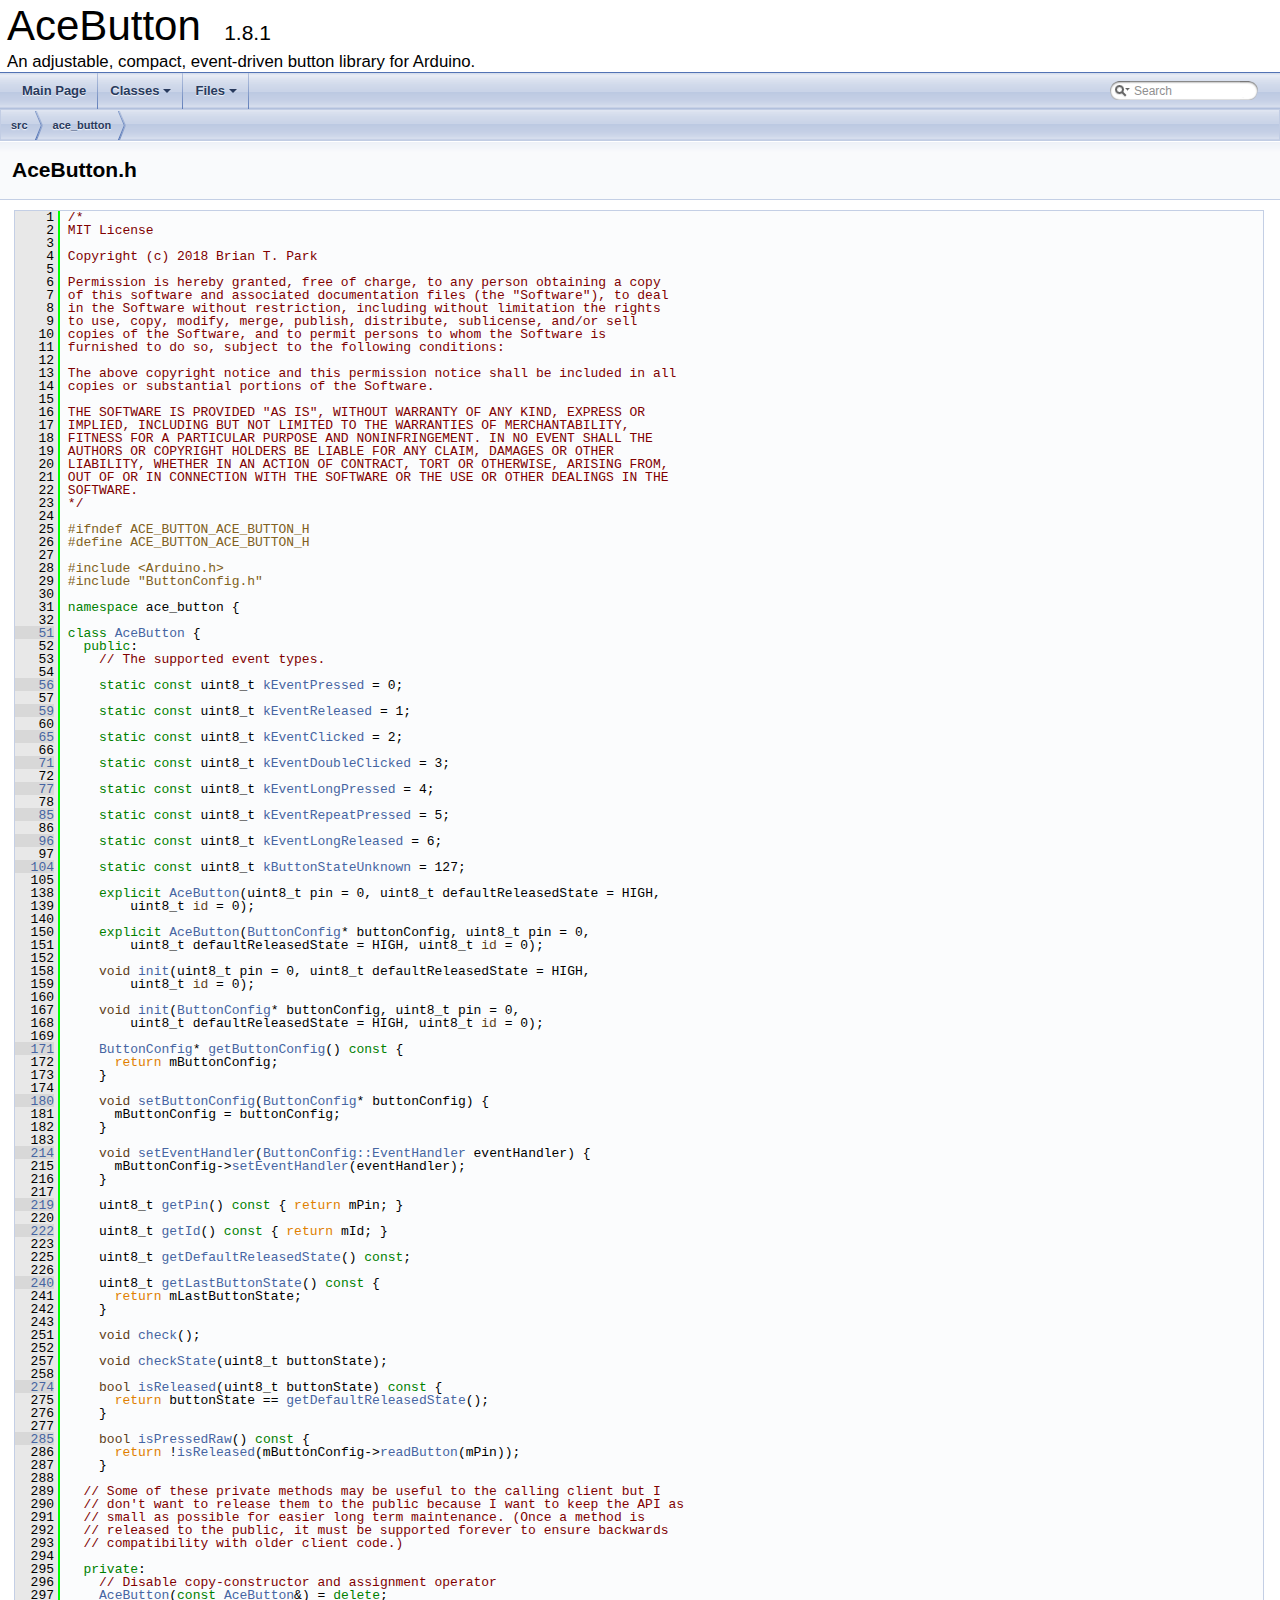
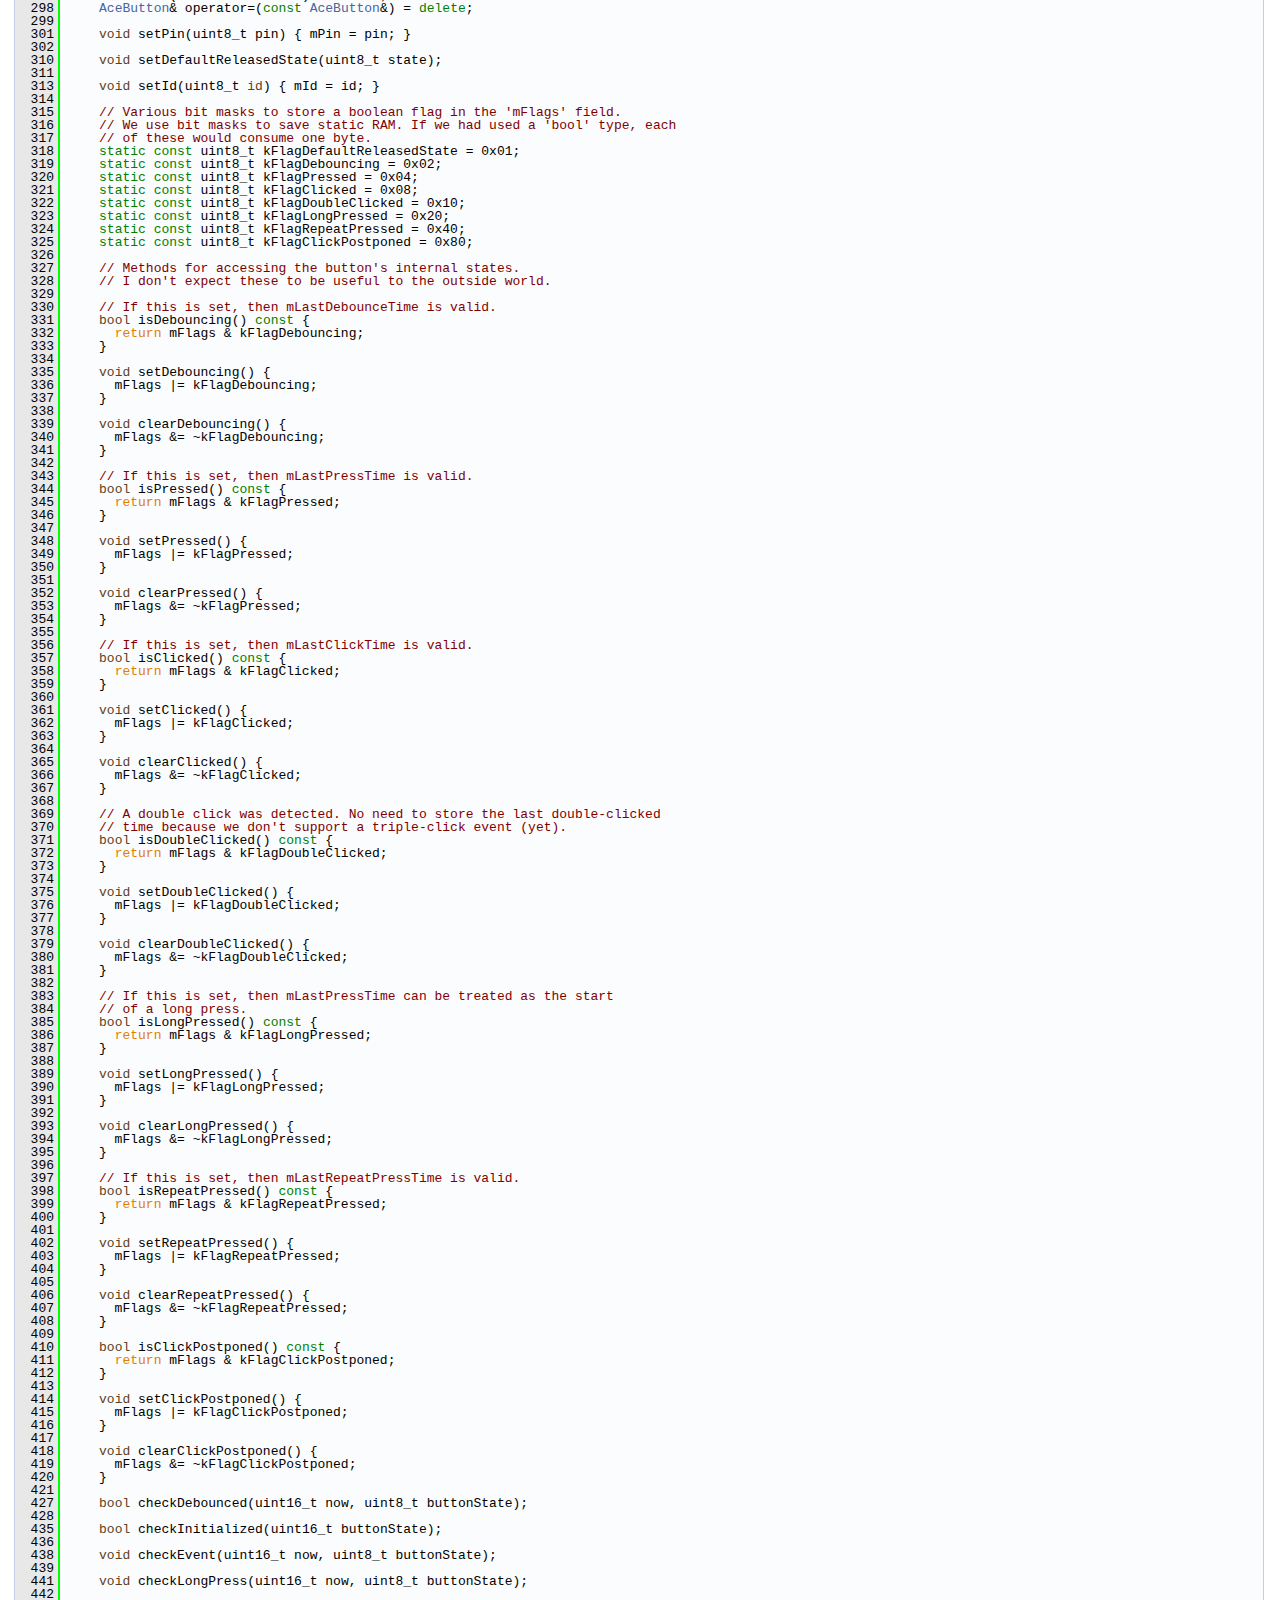
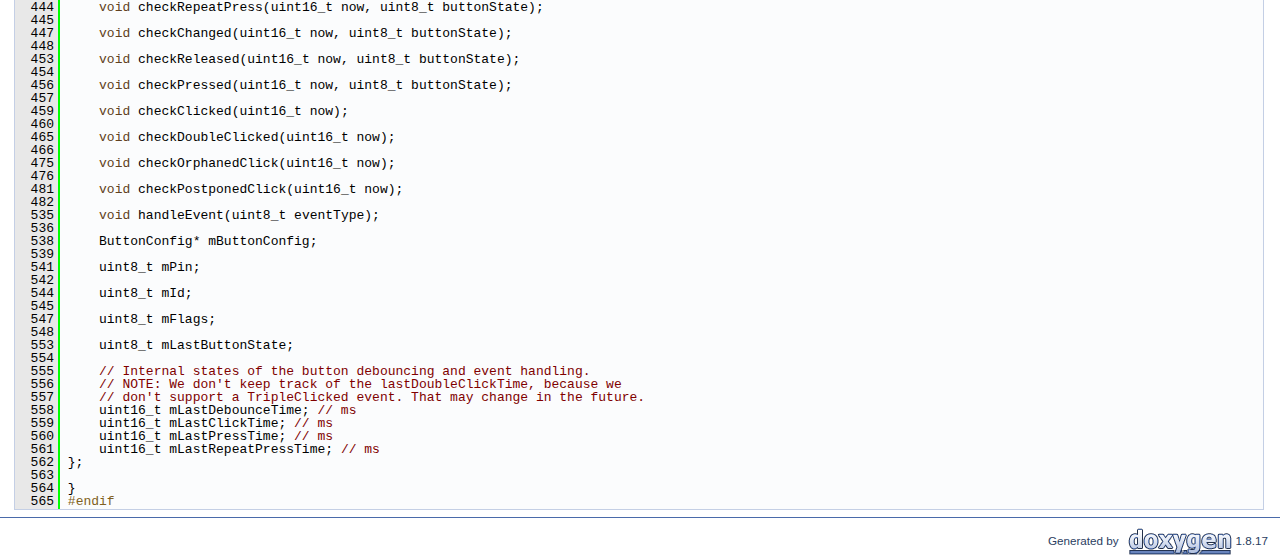
<file: lib/AceButton/docs/html/ace__button_2AceButton_8h_source.html>
<!DOCTYPE html PUBLIC "-//W3C//DTD XHTML 1.0 Transitional//EN" "https://www.w3.org/TR/xhtml1/DTD/xhtml1-transitional.dtd">
<html xmlns="http://www.w3.org/1999/xhtml">
<head>
<meta http-equiv="Content-Type" content="text/xhtml;charset=UTF-8"/>
<meta http-equiv="X-UA-Compatible" content="IE=9"/>
<meta name="generator" content="Doxygen 1.8.17"/>
<meta name="viewport" content="width=device-width, initial-scale=1"/>
<title>AceButton: /home/brian/src/AceButton/src/ace_button/AceButton.h Source File</title>
<link href="tabs.css" rel="stylesheet" type="text/css"/>
<script type="text/javascript" src="jquery.js"></script>
<script type="text/javascript" src="dynsections.js"></script>
<link href="search/search.css" rel="stylesheet" type="text/css"/>
<script type="text/javascript" src="search/searchdata.js"></script>
<script type="text/javascript" src="search/search.js"></script>
<link href="doxygen.css" rel="stylesheet" type="text/css" />
</head>
<body>
<div id="top"><!-- do not remove this div, it is closed by doxygen! -->
<div id="titlearea">
<table cellspacing="0" cellpadding="0">
 <tbody>
 <tr style="height: 56px;">
  <td id="projectalign" style="padding-left: 0.5em;">
   <div id="projectname">AceButton
   &#160;<span id="projectnumber">1.8.1</span>
   </div>
   <div id="projectbrief">An adjustable, compact, event-driven button library for Arduino.</div>
  </td>
 </tr>
 </tbody>
</table>
</div>
<!-- end header part -->
<!-- Generated by Doxygen 1.8.17 -->
<script type="text/javascript">
/* @license magnet:?xt=urn:btih:cf05388f2679ee054f2beb29a391d25f4e673ac3&amp;dn=gpl-2.0.txt GPL-v2 */
var searchBox = new SearchBox("searchBox", "search",false,'Search');
/* @license-end */
</script>
<script type="text/javascript" src="menudata.js"></script>
<script type="text/javascript" src="menu.js"></script>
<script type="text/javascript">
/* @license magnet:?xt=urn:btih:cf05388f2679ee054f2beb29a391d25f4e673ac3&amp;dn=gpl-2.0.txt GPL-v2 */
$(function() {
  initMenu('',true,false,'search.php','Search');
  $(document).ready(function() { init_search(); });
});
/* @license-end */</script>
<div id="main-nav"></div>
<!-- window showing the filter options -->
<div id="MSearchSelectWindow"
     onmouseover="return searchBox.OnSearchSelectShow()"
     onmouseout="return searchBox.OnSearchSelectHide()"
     onkeydown="return searchBox.OnSearchSelectKey(event)">
</div>

<!-- iframe showing the search results (closed by default) -->
<div id="MSearchResultsWindow">
<iframe src="javascript:void(0)" frameborder="0" 
        name="MSearchResults" id="MSearchResults">
</iframe>
</div>

<div id="nav-path" class="navpath">
  <ul>
<li class="navelem"><a class="el" href="dir_68267d1309a1af8e8297ef4c3efbcdba.html">src</a></li><li class="navelem"><a class="el" href="dir_ebbe9b537c0e01d975153fa119b09658.html">ace_button</a></li>  </ul>
</div>
</div><!-- top -->
<div class="header">
  <div class="headertitle">
<div class="title">AceButton.h</div>  </div>
</div><!--header-->
<div class="contents">
<div class="fragment"><div class="line"><a name="l00001"></a><span class="lineno">    1</span>&#160;<span class="comment">/*</span></div>
<div class="line"><a name="l00002"></a><span class="lineno">    2</span>&#160;<span class="comment">MIT License</span></div>
<div class="line"><a name="l00003"></a><span class="lineno">    3</span>&#160;<span class="comment"></span> </div>
<div class="line"><a name="l00004"></a><span class="lineno">    4</span>&#160;<span class="comment">Copyright (c) 2018 Brian T. Park</span></div>
<div class="line"><a name="l00005"></a><span class="lineno">    5</span>&#160;<span class="comment"></span> </div>
<div class="line"><a name="l00006"></a><span class="lineno">    6</span>&#160;<span class="comment">Permission is hereby granted, free of charge, to any person obtaining a copy</span></div>
<div class="line"><a name="l00007"></a><span class="lineno">    7</span>&#160;<span class="comment">of this software and associated documentation files (the &quot;Software&quot;), to deal</span></div>
<div class="line"><a name="l00008"></a><span class="lineno">    8</span>&#160;<span class="comment">in the Software without restriction, including without limitation the rights</span></div>
<div class="line"><a name="l00009"></a><span class="lineno">    9</span>&#160;<span class="comment">to use, copy, modify, merge, publish, distribute, sublicense, and/or sell</span></div>
<div class="line"><a name="l00010"></a><span class="lineno">   10</span>&#160;<span class="comment">copies of the Software, and to permit persons to whom the Software is</span></div>
<div class="line"><a name="l00011"></a><span class="lineno">   11</span>&#160;<span class="comment">furnished to do so, subject to the following conditions:</span></div>
<div class="line"><a name="l00012"></a><span class="lineno">   12</span>&#160;<span class="comment"></span> </div>
<div class="line"><a name="l00013"></a><span class="lineno">   13</span>&#160;<span class="comment">The above copyright notice and this permission notice shall be included in all</span></div>
<div class="line"><a name="l00014"></a><span class="lineno">   14</span>&#160;<span class="comment">copies or substantial portions of the Software.</span></div>
<div class="line"><a name="l00015"></a><span class="lineno">   15</span>&#160;<span class="comment"></span> </div>
<div class="line"><a name="l00016"></a><span class="lineno">   16</span>&#160;<span class="comment">THE SOFTWARE IS PROVIDED &quot;AS IS&quot;, WITHOUT WARRANTY OF ANY KIND, EXPRESS OR</span></div>
<div class="line"><a name="l00017"></a><span class="lineno">   17</span>&#160;<span class="comment">IMPLIED, INCLUDING BUT NOT LIMITED TO THE WARRANTIES OF MERCHANTABILITY,</span></div>
<div class="line"><a name="l00018"></a><span class="lineno">   18</span>&#160;<span class="comment">FITNESS FOR A PARTICULAR PURPOSE AND NONINFRINGEMENT. IN NO EVENT SHALL THE</span></div>
<div class="line"><a name="l00019"></a><span class="lineno">   19</span>&#160;<span class="comment">AUTHORS OR COPYRIGHT HOLDERS BE LIABLE FOR ANY CLAIM, DAMAGES OR OTHER</span></div>
<div class="line"><a name="l00020"></a><span class="lineno">   20</span>&#160;<span class="comment">LIABILITY, WHETHER IN AN ACTION OF CONTRACT, TORT OR OTHERWISE, ARISING FROM,</span></div>
<div class="line"><a name="l00021"></a><span class="lineno">   21</span>&#160;<span class="comment">OUT OF OR IN CONNECTION WITH THE SOFTWARE OR THE USE OR OTHER DEALINGS IN THE</span></div>
<div class="line"><a name="l00022"></a><span class="lineno">   22</span>&#160;<span class="comment">SOFTWARE.</span></div>
<div class="line"><a name="l00023"></a><span class="lineno">   23</span>&#160;<span class="comment">*/</span></div>
<div class="line"><a name="l00024"></a><span class="lineno">   24</span>&#160; </div>
<div class="line"><a name="l00025"></a><span class="lineno">   25</span>&#160;<span class="preprocessor">#ifndef ACE_BUTTON_ACE_BUTTON_H</span></div>
<div class="line"><a name="l00026"></a><span class="lineno">   26</span>&#160;<span class="preprocessor">#define ACE_BUTTON_ACE_BUTTON_H</span></div>
<div class="line"><a name="l00027"></a><span class="lineno">   27</span>&#160; </div>
<div class="line"><a name="l00028"></a><span class="lineno">   28</span>&#160;<span class="preprocessor">#include &lt;Arduino.h&gt;</span></div>
<div class="line"><a name="l00029"></a><span class="lineno">   29</span>&#160;<span class="preprocessor">#include &quot;ButtonConfig.h&quot;</span></div>
<div class="line"><a name="l00030"></a><span class="lineno">   30</span>&#160; </div>
<div class="line"><a name="l00031"></a><span class="lineno">   31</span>&#160;<span class="keyword">namespace </span>ace_button {</div>
<div class="line"><a name="l00032"></a><span class="lineno">   32</span>&#160; </div>
<div class="line"><a name="l00051"></a><span class="lineno"><a class="line" href="classace__button_1_1AceButton.html">   51</a></span>&#160;<span class="keyword">class </span><a class="code" href="classace__button_1_1AceButton.html">AceButton</a> {</div>
<div class="line"><a name="l00052"></a><span class="lineno">   52</span>&#160;  <span class="keyword">public</span>:</div>
<div class="line"><a name="l00053"></a><span class="lineno">   53</span>&#160;    <span class="comment">// The supported event types.</span></div>
<div class="line"><a name="l00054"></a><span class="lineno">   54</span>&#160; </div>
<div class="line"><a name="l00056"></a><span class="lineno"><a class="line" href="classace__button_1_1AceButton.html#ae723d826fe219a8415764b9fed5d8976">   56</a></span>&#160;    <span class="keyword">static</span> <span class="keyword">const</span> uint8_t <a class="code" href="classace__button_1_1AceButton.html#ae723d826fe219a8415764b9fed5d8976">kEventPressed</a> = 0;</div>
<div class="line"><a name="l00057"></a><span class="lineno">   57</span>&#160; </div>
<div class="line"><a name="l00059"></a><span class="lineno"><a class="line" href="classace__button_1_1AceButton.html#ada5bd7c31950e2acdb8a9464e795c13c">   59</a></span>&#160;    <span class="keyword">static</span> <span class="keyword">const</span> uint8_t <a class="code" href="classace__button_1_1AceButton.html#ada5bd7c31950e2acdb8a9464e795c13c">kEventReleased</a> = 1;</div>
<div class="line"><a name="l00060"></a><span class="lineno">   60</span>&#160; </div>
<div class="line"><a name="l00065"></a><span class="lineno"><a class="line" href="classace__button_1_1AceButton.html#a21797e5e069da3f7bba42b40ab3a7305">   65</a></span>&#160;    <span class="keyword">static</span> <span class="keyword">const</span> uint8_t <a class="code" href="classace__button_1_1AceButton.html#a21797e5e069da3f7bba42b40ab3a7305">kEventClicked</a> = 2;</div>
<div class="line"><a name="l00066"></a><span class="lineno">   66</span>&#160; </div>
<div class="line"><a name="l00071"></a><span class="lineno"><a class="line" href="classace__button_1_1AceButton.html#a0c63f30106e4688425ba37d8f7a9546b">   71</a></span>&#160;    <span class="keyword">static</span> <span class="keyword">const</span> uint8_t <a class="code" href="classace__button_1_1AceButton.html#a0c63f30106e4688425ba37d8f7a9546b">kEventDoubleClicked</a> = 3;</div>
<div class="line"><a name="l00072"></a><span class="lineno">   72</span>&#160; </div>
<div class="line"><a name="l00077"></a><span class="lineno"><a class="line" href="classace__button_1_1AceButton.html#a769599d288f64dc0e55a69184596d804">   77</a></span>&#160;    <span class="keyword">static</span> <span class="keyword">const</span> uint8_t <a class="code" href="classace__button_1_1AceButton.html#a769599d288f64dc0e55a69184596d804">kEventLongPressed</a> = 4;</div>
<div class="line"><a name="l00078"></a><span class="lineno">   78</span>&#160; </div>
<div class="line"><a name="l00085"></a><span class="lineno"><a class="line" href="classace__button_1_1AceButton.html#a9c4195cb128da40677ea223eb81743c9">   85</a></span>&#160;    <span class="keyword">static</span> <span class="keyword">const</span> uint8_t <a class="code" href="classace__button_1_1AceButton.html#a9c4195cb128da40677ea223eb81743c9">kEventRepeatPressed</a> = 5;</div>
<div class="line"><a name="l00086"></a><span class="lineno">   86</span>&#160; </div>
<div class="line"><a name="l00096"></a><span class="lineno"><a class="line" href="classace__button_1_1AceButton.html#aad25e42744fa8dd6a13ab483409a1833">   96</a></span>&#160;    <span class="keyword">static</span> <span class="keyword">const</span> uint8_t <a class="code" href="classace__button_1_1AceButton.html#aad25e42744fa8dd6a13ab483409a1833">kEventLongReleased</a> = 6;</div>
<div class="line"><a name="l00097"></a><span class="lineno">   97</span>&#160; </div>
<div class="line"><a name="l00104"></a><span class="lineno"><a class="line" href="classace__button_1_1AceButton.html#afe8e8e22146f510afa487e6ec98b6253">  104</a></span>&#160;    <span class="keyword">static</span> <span class="keyword">const</span> uint8_t <a class="code" href="classace__button_1_1AceButton.html#afe8e8e22146f510afa487e6ec98b6253">kButtonStateUnknown</a> = 127;</div>
<div class="line"><a name="l00105"></a><span class="lineno">  105</span>&#160; </div>
<div class="line"><a name="l00138"></a><span class="lineno">  138</span>&#160;    <span class="keyword">explicit</span> <a class="code" href="classace__button_1_1AceButton.html#a3c480636223edc899a79c821c32c6982">AceButton</a>(uint8_t pin = 0, uint8_t defaultReleasedState = HIGH,</div>
<div class="line"><a name="l00139"></a><span class="lineno">  139</span>&#160;        uint8_t <span class="keywordtype">id</span> = 0);</div>
<div class="line"><a name="l00140"></a><span class="lineno">  140</span>&#160; </div>
<div class="line"><a name="l00150"></a><span class="lineno">  150</span>&#160;    <span class="keyword">explicit</span> <a class="code" href="classace__button_1_1AceButton.html#a3c480636223edc899a79c821c32c6982">AceButton</a>(<a class="code" href="classace__button_1_1ButtonConfig.html">ButtonConfig</a>* buttonConfig, uint8_t pin = 0,</div>
<div class="line"><a name="l00151"></a><span class="lineno">  151</span>&#160;        uint8_t defaultReleasedState = HIGH, uint8_t <span class="keywordtype">id</span> = 0);</div>
<div class="line"><a name="l00152"></a><span class="lineno">  152</span>&#160; </div>
<div class="line"><a name="l00158"></a><span class="lineno">  158</span>&#160;    <span class="keywordtype">void</span> <a class="code" href="classace__button_1_1AceButton.html#a18c47304c694c6f084a343a7c83bef34">init</a>(uint8_t pin = 0, uint8_t defaultReleasedState = HIGH,</div>
<div class="line"><a name="l00159"></a><span class="lineno">  159</span>&#160;        uint8_t <span class="keywordtype">id</span> = 0);</div>
<div class="line"><a name="l00160"></a><span class="lineno">  160</span>&#160; </div>
<div class="line"><a name="l00167"></a><span class="lineno">  167</span>&#160;    <span class="keywordtype">void</span> <a class="code" href="classace__button_1_1AceButton.html#a18c47304c694c6f084a343a7c83bef34">init</a>(<a class="code" href="classace__button_1_1ButtonConfig.html">ButtonConfig</a>* buttonConfig, uint8_t pin = 0,</div>
<div class="line"><a name="l00168"></a><span class="lineno">  168</span>&#160;        uint8_t defaultReleasedState = HIGH, uint8_t <span class="keywordtype">id</span> = 0);</div>
<div class="line"><a name="l00169"></a><span class="lineno">  169</span>&#160; </div>
<div class="line"><a name="l00171"></a><span class="lineno"><a class="line" href="classace__button_1_1AceButton.html#a7d309d463b50a59a202067a7228149f0">  171</a></span>&#160;    <a class="code" href="classace__button_1_1ButtonConfig.html">ButtonConfig</a>* <a class="code" href="classace__button_1_1AceButton.html#a7d309d463b50a59a202067a7228149f0">getButtonConfig</a>()<span class="keyword"> const </span>{</div>
<div class="line"><a name="l00172"></a><span class="lineno">  172</span>&#160;      <span class="keywordflow">return</span> mButtonConfig;</div>
<div class="line"><a name="l00173"></a><span class="lineno">  173</span>&#160;    }</div>
<div class="line"><a name="l00174"></a><span class="lineno">  174</span>&#160; </div>
<div class="line"><a name="l00180"></a><span class="lineno"><a class="line" href="classace__button_1_1AceButton.html#a04b7e1d44e41481d2c36501262e35a04">  180</a></span>&#160;    <span class="keywordtype">void</span> <a class="code" href="classace__button_1_1AceButton.html#a04b7e1d44e41481d2c36501262e35a04">setButtonConfig</a>(<a class="code" href="classace__button_1_1ButtonConfig.html">ButtonConfig</a>* buttonConfig) {</div>
<div class="line"><a name="l00181"></a><span class="lineno">  181</span>&#160;      mButtonConfig = buttonConfig;</div>
<div class="line"><a name="l00182"></a><span class="lineno">  182</span>&#160;    }</div>
<div class="line"><a name="l00183"></a><span class="lineno">  183</span>&#160; </div>
<div class="line"><a name="l00214"></a><span class="lineno"><a class="line" href="classace__button_1_1AceButton.html#a7769fa58769bc4cf0a0ea9c68072d4de">  214</a></span>&#160;    <span class="keywordtype">void</span> <a class="code" href="classace__button_1_1AceButton.html#a7769fa58769bc4cf0a0ea9c68072d4de">setEventHandler</a>(<a class="code" href="classace__button_1_1ButtonConfig.html#a6d9db3c7b221b474c3cfd8fca5f4ba1e">ButtonConfig::EventHandler</a> eventHandler) {</div>
<div class="line"><a name="l00215"></a><span class="lineno">  215</span>&#160;      mButtonConfig-&gt;<a class="code" href="classace__button_1_1ButtonConfig.html#af916ea5ae0194afeac3a6fd6e25a13d1">setEventHandler</a>(eventHandler);</div>
<div class="line"><a name="l00216"></a><span class="lineno">  216</span>&#160;    }</div>
<div class="line"><a name="l00217"></a><span class="lineno">  217</span>&#160; </div>
<div class="line"><a name="l00219"></a><span class="lineno"><a class="line" href="classace__button_1_1AceButton.html#ab33671acf4de4912b1f00fad28246ae0">  219</a></span>&#160;    uint8_t <a class="code" href="classace__button_1_1AceButton.html#ab33671acf4de4912b1f00fad28246ae0">getPin</a>()<span class="keyword"> const </span>{ <span class="keywordflow">return</span> mPin; }</div>
<div class="line"><a name="l00220"></a><span class="lineno">  220</span>&#160; </div>
<div class="line"><a name="l00222"></a><span class="lineno"><a class="line" href="classace__button_1_1AceButton.html#a244a2ea3166f2d886ccd94a44286b835">  222</a></span>&#160;    uint8_t <a class="code" href="classace__button_1_1AceButton.html#a244a2ea3166f2d886ccd94a44286b835">getId</a>()<span class="keyword"> const </span>{ <span class="keywordflow">return</span> mId; }</div>
<div class="line"><a name="l00223"></a><span class="lineno">  223</span>&#160; </div>
<div class="line"><a name="l00225"></a><span class="lineno">  225</span>&#160;    uint8_t <a class="code" href="classace__button_1_1AceButton.html#a5c253900d6d6c0035095a322ee7f9aa1">getDefaultReleasedState</a>() <span class="keyword">const</span>;</div>
<div class="line"><a name="l00226"></a><span class="lineno">  226</span>&#160; </div>
<div class="line"><a name="l00240"></a><span class="lineno"><a class="line" href="classace__button_1_1AceButton.html#abb9c10c1fc6df01fae071ccfcb906935">  240</a></span>&#160;    uint8_t <a class="code" href="classace__button_1_1AceButton.html#abb9c10c1fc6df01fae071ccfcb906935">getLastButtonState</a>()<span class="keyword"> const </span>{</div>
<div class="line"><a name="l00241"></a><span class="lineno">  241</span>&#160;      <span class="keywordflow">return</span> mLastButtonState;</div>
<div class="line"><a name="l00242"></a><span class="lineno">  242</span>&#160;    }</div>
<div class="line"><a name="l00243"></a><span class="lineno">  243</span>&#160; </div>
<div class="line"><a name="l00251"></a><span class="lineno">  251</span>&#160;    <span class="keywordtype">void</span> <a class="code" href="classace__button_1_1AceButton.html#af710048a654fa5d5e45405661282a7b1">check</a>();</div>
<div class="line"><a name="l00252"></a><span class="lineno">  252</span>&#160; </div>
<div class="line"><a name="l00257"></a><span class="lineno">  257</span>&#160;    <span class="keywordtype">void</span> <a class="code" href="classace__button_1_1AceButton.html#a510c8e84a6bd79157489534a117814e3">checkState</a>(uint8_t buttonState);</div>
<div class="line"><a name="l00258"></a><span class="lineno">  258</span>&#160; </div>
<div class="line"><a name="l00274"></a><span class="lineno"><a class="line" href="classace__button_1_1AceButton.html#ac1a720cb3ad156081a132ede781c5ea8">  274</a></span>&#160;    <span class="keywordtype">bool</span> <a class="code" href="classace__button_1_1AceButton.html#ac1a720cb3ad156081a132ede781c5ea8">isReleased</a>(uint8_t buttonState)<span class="keyword"> const </span>{</div>
<div class="line"><a name="l00275"></a><span class="lineno">  275</span>&#160;      <span class="keywordflow">return</span> buttonState == <a class="code" href="classace__button_1_1AceButton.html#a5c253900d6d6c0035095a322ee7f9aa1">getDefaultReleasedState</a>();</div>
<div class="line"><a name="l00276"></a><span class="lineno">  276</span>&#160;    }</div>
<div class="line"><a name="l00277"></a><span class="lineno">  277</span>&#160; </div>
<div class="line"><a name="l00285"></a><span class="lineno"><a class="line" href="classace__button_1_1AceButton.html#a940975bbdf673f6411b0efc008ba9981">  285</a></span>&#160;    <span class="keywordtype">bool</span> <a class="code" href="classace__button_1_1AceButton.html#a940975bbdf673f6411b0efc008ba9981">isPressedRaw</a>()<span class="keyword"> const </span>{</div>
<div class="line"><a name="l00286"></a><span class="lineno">  286</span>&#160;      <span class="keywordflow">return</span> !<a class="code" href="classace__button_1_1AceButton.html#ac1a720cb3ad156081a132ede781c5ea8">isReleased</a>(mButtonConfig-&gt;<a class="code" href="classace__button_1_1ButtonConfig.html#a5dab877bf124bfdf5a5eb703ca123027">readButton</a>(mPin));</div>
<div class="line"><a name="l00287"></a><span class="lineno">  287</span>&#160;    }</div>
<div class="line"><a name="l00288"></a><span class="lineno">  288</span>&#160; </div>
<div class="line"><a name="l00289"></a><span class="lineno">  289</span>&#160;  <span class="comment">// Some of these private methods may be useful to the calling client but I</span></div>
<div class="line"><a name="l00290"></a><span class="lineno">  290</span>&#160;  <span class="comment">// don&#39;t want to release them to the public because I want to keep the API as</span></div>
<div class="line"><a name="l00291"></a><span class="lineno">  291</span>&#160;  <span class="comment">// small as possible for easier long term maintenance. (Once a method is</span></div>
<div class="line"><a name="l00292"></a><span class="lineno">  292</span>&#160;  <span class="comment">// released to the public, it must be supported forever to ensure backwards</span></div>
<div class="line"><a name="l00293"></a><span class="lineno">  293</span>&#160;  <span class="comment">// compatibility with older client code.)</span></div>
<div class="line"><a name="l00294"></a><span class="lineno">  294</span>&#160; </div>
<div class="line"><a name="l00295"></a><span class="lineno">  295</span>&#160;  <span class="keyword">private</span>:</div>
<div class="line"><a name="l00296"></a><span class="lineno">  296</span>&#160;    <span class="comment">// Disable copy-constructor and assignment operator</span></div>
<div class="line"><a name="l00297"></a><span class="lineno">  297</span>&#160;    <a class="code" href="classace__button_1_1AceButton.html#a3c480636223edc899a79c821c32c6982">AceButton</a>(<span class="keyword">const</span> <a class="code" href="classace__button_1_1AceButton.html">AceButton</a>&amp;) = <span class="keyword">delete</span>;</div>
<div class="line"><a name="l00298"></a><span class="lineno">  298</span>&#160;    <a class="code" href="classace__button_1_1AceButton.html">AceButton</a>&amp; operator=(<span class="keyword">const</span> <a class="code" href="classace__button_1_1AceButton.html">AceButton</a>&amp;) = <span class="keyword">delete</span>;</div>
<div class="line"><a name="l00299"></a><span class="lineno">  299</span>&#160; </div>
<div class="line"><a name="l00301"></a><span class="lineno">  301</span>&#160;    <span class="keywordtype">void</span> setPin(uint8_t pin) { mPin = pin; }</div>
<div class="line"><a name="l00302"></a><span class="lineno">  302</span>&#160; </div>
<div class="line"><a name="l00310"></a><span class="lineno">  310</span>&#160;    <span class="keywordtype">void</span> setDefaultReleasedState(uint8_t state);</div>
<div class="line"><a name="l00311"></a><span class="lineno">  311</span>&#160; </div>
<div class="line"><a name="l00313"></a><span class="lineno">  313</span>&#160;    <span class="keywordtype">void</span> setId(uint8_t <span class="keywordtype">id</span>) { mId = id; }</div>
<div class="line"><a name="l00314"></a><span class="lineno">  314</span>&#160; </div>
<div class="line"><a name="l00315"></a><span class="lineno">  315</span>&#160;    <span class="comment">// Various bit masks to store a boolean flag in the &#39;mFlags&#39; field.</span></div>
<div class="line"><a name="l00316"></a><span class="lineno">  316</span>&#160;    <span class="comment">// We use bit masks to save static RAM. If we had used a &#39;bool&#39; type, each</span></div>
<div class="line"><a name="l00317"></a><span class="lineno">  317</span>&#160;    <span class="comment">// of these would consume one byte.</span></div>
<div class="line"><a name="l00318"></a><span class="lineno">  318</span>&#160;    <span class="keyword">static</span> <span class="keyword">const</span> uint8_t kFlagDefaultReleasedState = 0x01;</div>
<div class="line"><a name="l00319"></a><span class="lineno">  319</span>&#160;    <span class="keyword">static</span> <span class="keyword">const</span> uint8_t kFlagDebouncing = 0x02;</div>
<div class="line"><a name="l00320"></a><span class="lineno">  320</span>&#160;    <span class="keyword">static</span> <span class="keyword">const</span> uint8_t kFlagPressed = 0x04;</div>
<div class="line"><a name="l00321"></a><span class="lineno">  321</span>&#160;    <span class="keyword">static</span> <span class="keyword">const</span> uint8_t kFlagClicked = 0x08;</div>
<div class="line"><a name="l00322"></a><span class="lineno">  322</span>&#160;    <span class="keyword">static</span> <span class="keyword">const</span> uint8_t kFlagDoubleClicked = 0x10;</div>
<div class="line"><a name="l00323"></a><span class="lineno">  323</span>&#160;    <span class="keyword">static</span> <span class="keyword">const</span> uint8_t kFlagLongPressed = 0x20;</div>
<div class="line"><a name="l00324"></a><span class="lineno">  324</span>&#160;    <span class="keyword">static</span> <span class="keyword">const</span> uint8_t kFlagRepeatPressed = 0x40;</div>
<div class="line"><a name="l00325"></a><span class="lineno">  325</span>&#160;    <span class="keyword">static</span> <span class="keyword">const</span> uint8_t kFlagClickPostponed = 0x80;</div>
<div class="line"><a name="l00326"></a><span class="lineno">  326</span>&#160; </div>
<div class="line"><a name="l00327"></a><span class="lineno">  327</span>&#160;    <span class="comment">// Methods for accessing the button&#39;s internal states.</span></div>
<div class="line"><a name="l00328"></a><span class="lineno">  328</span>&#160;    <span class="comment">// I don&#39;t expect these to be useful to the outside world.</span></div>
<div class="line"><a name="l00329"></a><span class="lineno">  329</span>&#160; </div>
<div class="line"><a name="l00330"></a><span class="lineno">  330</span>&#160;    <span class="comment">// If this is set, then mLastDebounceTime is valid.</span></div>
<div class="line"><a name="l00331"></a><span class="lineno">  331</span>&#160;    <span class="keywordtype">bool</span> isDebouncing()<span class="keyword"> const </span>{</div>
<div class="line"><a name="l00332"></a><span class="lineno">  332</span>&#160;      <span class="keywordflow">return</span> mFlags &amp; kFlagDebouncing;</div>
<div class="line"><a name="l00333"></a><span class="lineno">  333</span>&#160;    }</div>
<div class="line"><a name="l00334"></a><span class="lineno">  334</span>&#160; </div>
<div class="line"><a name="l00335"></a><span class="lineno">  335</span>&#160;    <span class="keywordtype">void</span> setDebouncing() {</div>
<div class="line"><a name="l00336"></a><span class="lineno">  336</span>&#160;      mFlags |= kFlagDebouncing;</div>
<div class="line"><a name="l00337"></a><span class="lineno">  337</span>&#160;    }</div>
<div class="line"><a name="l00338"></a><span class="lineno">  338</span>&#160; </div>
<div class="line"><a name="l00339"></a><span class="lineno">  339</span>&#160;    <span class="keywordtype">void</span> clearDebouncing() {</div>
<div class="line"><a name="l00340"></a><span class="lineno">  340</span>&#160;      mFlags &amp;= ~kFlagDebouncing;</div>
<div class="line"><a name="l00341"></a><span class="lineno">  341</span>&#160;    }</div>
<div class="line"><a name="l00342"></a><span class="lineno">  342</span>&#160; </div>
<div class="line"><a name="l00343"></a><span class="lineno">  343</span>&#160;    <span class="comment">// If this is set, then mLastPressTime is valid.</span></div>
<div class="line"><a name="l00344"></a><span class="lineno">  344</span>&#160;    <span class="keywordtype">bool</span> isPressed()<span class="keyword"> const </span>{</div>
<div class="line"><a name="l00345"></a><span class="lineno">  345</span>&#160;      <span class="keywordflow">return</span> mFlags &amp; kFlagPressed;</div>
<div class="line"><a name="l00346"></a><span class="lineno">  346</span>&#160;    }</div>
<div class="line"><a name="l00347"></a><span class="lineno">  347</span>&#160; </div>
<div class="line"><a name="l00348"></a><span class="lineno">  348</span>&#160;    <span class="keywordtype">void</span> setPressed() {</div>
<div class="line"><a name="l00349"></a><span class="lineno">  349</span>&#160;      mFlags |= kFlagPressed;</div>
<div class="line"><a name="l00350"></a><span class="lineno">  350</span>&#160;    }</div>
<div class="line"><a name="l00351"></a><span class="lineno">  351</span>&#160; </div>
<div class="line"><a name="l00352"></a><span class="lineno">  352</span>&#160;    <span class="keywordtype">void</span> clearPressed() {</div>
<div class="line"><a name="l00353"></a><span class="lineno">  353</span>&#160;      mFlags &amp;= ~kFlagPressed;</div>
<div class="line"><a name="l00354"></a><span class="lineno">  354</span>&#160;    }</div>
<div class="line"><a name="l00355"></a><span class="lineno">  355</span>&#160; </div>
<div class="line"><a name="l00356"></a><span class="lineno">  356</span>&#160;    <span class="comment">// If this is set, then mLastClickTime is valid.</span></div>
<div class="line"><a name="l00357"></a><span class="lineno">  357</span>&#160;    <span class="keywordtype">bool</span> isClicked()<span class="keyword"> const </span>{</div>
<div class="line"><a name="l00358"></a><span class="lineno">  358</span>&#160;      <span class="keywordflow">return</span> mFlags &amp; kFlagClicked;</div>
<div class="line"><a name="l00359"></a><span class="lineno">  359</span>&#160;    }</div>
<div class="line"><a name="l00360"></a><span class="lineno">  360</span>&#160; </div>
<div class="line"><a name="l00361"></a><span class="lineno">  361</span>&#160;    <span class="keywordtype">void</span> setClicked() {</div>
<div class="line"><a name="l00362"></a><span class="lineno">  362</span>&#160;      mFlags |= kFlagClicked;</div>
<div class="line"><a name="l00363"></a><span class="lineno">  363</span>&#160;    }</div>
<div class="line"><a name="l00364"></a><span class="lineno">  364</span>&#160; </div>
<div class="line"><a name="l00365"></a><span class="lineno">  365</span>&#160;    <span class="keywordtype">void</span> clearClicked() {</div>
<div class="line"><a name="l00366"></a><span class="lineno">  366</span>&#160;      mFlags &amp;= ~kFlagClicked;</div>
<div class="line"><a name="l00367"></a><span class="lineno">  367</span>&#160;    }</div>
<div class="line"><a name="l00368"></a><span class="lineno">  368</span>&#160; </div>
<div class="line"><a name="l00369"></a><span class="lineno">  369</span>&#160;    <span class="comment">// A double click was detected. No need to store the last double-clicked</span></div>
<div class="line"><a name="l00370"></a><span class="lineno">  370</span>&#160;    <span class="comment">// time because we don&#39;t support a triple-click event (yet).</span></div>
<div class="line"><a name="l00371"></a><span class="lineno">  371</span>&#160;    <span class="keywordtype">bool</span> isDoubleClicked()<span class="keyword"> const </span>{</div>
<div class="line"><a name="l00372"></a><span class="lineno">  372</span>&#160;      <span class="keywordflow">return</span> mFlags &amp; kFlagDoubleClicked;</div>
<div class="line"><a name="l00373"></a><span class="lineno">  373</span>&#160;    }</div>
<div class="line"><a name="l00374"></a><span class="lineno">  374</span>&#160; </div>
<div class="line"><a name="l00375"></a><span class="lineno">  375</span>&#160;    <span class="keywordtype">void</span> setDoubleClicked() {</div>
<div class="line"><a name="l00376"></a><span class="lineno">  376</span>&#160;      mFlags |= kFlagDoubleClicked;</div>
<div class="line"><a name="l00377"></a><span class="lineno">  377</span>&#160;    }</div>
<div class="line"><a name="l00378"></a><span class="lineno">  378</span>&#160; </div>
<div class="line"><a name="l00379"></a><span class="lineno">  379</span>&#160;    <span class="keywordtype">void</span> clearDoubleClicked() {</div>
<div class="line"><a name="l00380"></a><span class="lineno">  380</span>&#160;      mFlags &amp;= ~kFlagDoubleClicked;</div>
<div class="line"><a name="l00381"></a><span class="lineno">  381</span>&#160;    }</div>
<div class="line"><a name="l00382"></a><span class="lineno">  382</span>&#160; </div>
<div class="line"><a name="l00383"></a><span class="lineno">  383</span>&#160;    <span class="comment">// If this is set, then mLastPressTime can be treated as the start</span></div>
<div class="line"><a name="l00384"></a><span class="lineno">  384</span>&#160;    <span class="comment">// of a long press.</span></div>
<div class="line"><a name="l00385"></a><span class="lineno">  385</span>&#160;    <span class="keywordtype">bool</span> isLongPressed()<span class="keyword"> const </span>{</div>
<div class="line"><a name="l00386"></a><span class="lineno">  386</span>&#160;      <span class="keywordflow">return</span> mFlags &amp; kFlagLongPressed;</div>
<div class="line"><a name="l00387"></a><span class="lineno">  387</span>&#160;    }</div>
<div class="line"><a name="l00388"></a><span class="lineno">  388</span>&#160; </div>
<div class="line"><a name="l00389"></a><span class="lineno">  389</span>&#160;    <span class="keywordtype">void</span> setLongPressed() {</div>
<div class="line"><a name="l00390"></a><span class="lineno">  390</span>&#160;      mFlags |= kFlagLongPressed;</div>
<div class="line"><a name="l00391"></a><span class="lineno">  391</span>&#160;    }</div>
<div class="line"><a name="l00392"></a><span class="lineno">  392</span>&#160; </div>
<div class="line"><a name="l00393"></a><span class="lineno">  393</span>&#160;    <span class="keywordtype">void</span> clearLongPressed() {</div>
<div class="line"><a name="l00394"></a><span class="lineno">  394</span>&#160;      mFlags &amp;= ~kFlagLongPressed;</div>
<div class="line"><a name="l00395"></a><span class="lineno">  395</span>&#160;    }</div>
<div class="line"><a name="l00396"></a><span class="lineno">  396</span>&#160; </div>
<div class="line"><a name="l00397"></a><span class="lineno">  397</span>&#160;    <span class="comment">// If this is set, then mLastRepeatPressTime is valid.</span></div>
<div class="line"><a name="l00398"></a><span class="lineno">  398</span>&#160;    <span class="keywordtype">bool</span> isRepeatPressed()<span class="keyword"> const </span>{</div>
<div class="line"><a name="l00399"></a><span class="lineno">  399</span>&#160;      <span class="keywordflow">return</span> mFlags &amp; kFlagRepeatPressed;</div>
<div class="line"><a name="l00400"></a><span class="lineno">  400</span>&#160;    }</div>
<div class="line"><a name="l00401"></a><span class="lineno">  401</span>&#160; </div>
<div class="line"><a name="l00402"></a><span class="lineno">  402</span>&#160;    <span class="keywordtype">void</span> setRepeatPressed() {</div>
<div class="line"><a name="l00403"></a><span class="lineno">  403</span>&#160;      mFlags |= kFlagRepeatPressed;</div>
<div class="line"><a name="l00404"></a><span class="lineno">  404</span>&#160;    }</div>
<div class="line"><a name="l00405"></a><span class="lineno">  405</span>&#160; </div>
<div class="line"><a name="l00406"></a><span class="lineno">  406</span>&#160;    <span class="keywordtype">void</span> clearRepeatPressed() {</div>
<div class="line"><a name="l00407"></a><span class="lineno">  407</span>&#160;      mFlags &amp;= ~kFlagRepeatPressed;</div>
<div class="line"><a name="l00408"></a><span class="lineno">  408</span>&#160;    }</div>
<div class="line"><a name="l00409"></a><span class="lineno">  409</span>&#160; </div>
<div class="line"><a name="l00410"></a><span class="lineno">  410</span>&#160;    <span class="keywordtype">bool</span> isClickPostponed()<span class="keyword"> const </span>{</div>
<div class="line"><a name="l00411"></a><span class="lineno">  411</span>&#160;      <span class="keywordflow">return</span> mFlags &amp; kFlagClickPostponed;</div>
<div class="line"><a name="l00412"></a><span class="lineno">  412</span>&#160;    }</div>
<div class="line"><a name="l00413"></a><span class="lineno">  413</span>&#160; </div>
<div class="line"><a name="l00414"></a><span class="lineno">  414</span>&#160;    <span class="keywordtype">void</span> setClickPostponed() {</div>
<div class="line"><a name="l00415"></a><span class="lineno">  415</span>&#160;      mFlags |= kFlagClickPostponed;</div>
<div class="line"><a name="l00416"></a><span class="lineno">  416</span>&#160;    }</div>
<div class="line"><a name="l00417"></a><span class="lineno">  417</span>&#160; </div>
<div class="line"><a name="l00418"></a><span class="lineno">  418</span>&#160;    <span class="keywordtype">void</span> clearClickPostponed() {</div>
<div class="line"><a name="l00419"></a><span class="lineno">  419</span>&#160;      mFlags &amp;= ~kFlagClickPostponed;</div>
<div class="line"><a name="l00420"></a><span class="lineno">  420</span>&#160;    }</div>
<div class="line"><a name="l00421"></a><span class="lineno">  421</span>&#160; </div>
<div class="line"><a name="l00427"></a><span class="lineno">  427</span>&#160;    <span class="keywordtype">bool</span> checkDebounced(uint16_t now, uint8_t buttonState);</div>
<div class="line"><a name="l00428"></a><span class="lineno">  428</span>&#160; </div>
<div class="line"><a name="l00435"></a><span class="lineno">  435</span>&#160;    <span class="keywordtype">bool</span> checkInitialized(uint16_t buttonState);</div>
<div class="line"><a name="l00436"></a><span class="lineno">  436</span>&#160; </div>
<div class="line"><a name="l00438"></a><span class="lineno">  438</span>&#160;    <span class="keywordtype">void</span> checkEvent(uint16_t now, uint8_t buttonState);</div>
<div class="line"><a name="l00439"></a><span class="lineno">  439</span>&#160; </div>
<div class="line"><a name="l00441"></a><span class="lineno">  441</span>&#160;    <span class="keywordtype">void</span> checkLongPress(uint16_t now, uint8_t buttonState);</div>
<div class="line"><a name="l00442"></a><span class="lineno">  442</span>&#160; </div>
<div class="line"><a name="l00444"></a><span class="lineno">  444</span>&#160;    <span class="keywordtype">void</span> checkRepeatPress(uint16_t now, uint8_t buttonState);</div>
<div class="line"><a name="l00445"></a><span class="lineno">  445</span>&#160; </div>
<div class="line"><a name="l00447"></a><span class="lineno">  447</span>&#160;    <span class="keywordtype">void</span> checkChanged(uint16_t now, uint8_t buttonState);</div>
<div class="line"><a name="l00448"></a><span class="lineno">  448</span>&#160; </div>
<div class="line"><a name="l00453"></a><span class="lineno">  453</span>&#160;    <span class="keywordtype">void</span> checkReleased(uint16_t now, uint8_t buttonState);</div>
<div class="line"><a name="l00454"></a><span class="lineno">  454</span>&#160; </div>
<div class="line"><a name="l00456"></a><span class="lineno">  456</span>&#160;    <span class="keywordtype">void</span> checkPressed(uint16_t now, uint8_t buttonState);</div>
<div class="line"><a name="l00457"></a><span class="lineno">  457</span>&#160; </div>
<div class="line"><a name="l00459"></a><span class="lineno">  459</span>&#160;    <span class="keywordtype">void</span> checkClicked(uint16_t now);</div>
<div class="line"><a name="l00460"></a><span class="lineno">  460</span>&#160; </div>
<div class="line"><a name="l00465"></a><span class="lineno">  465</span>&#160;    <span class="keywordtype">void</span> checkDoubleClicked(uint16_t now);</div>
<div class="line"><a name="l00466"></a><span class="lineno">  466</span>&#160; </div>
<div class="line"><a name="l00475"></a><span class="lineno">  475</span>&#160;    <span class="keywordtype">void</span> checkOrphanedClick(uint16_t now);</div>
<div class="line"><a name="l00476"></a><span class="lineno">  476</span>&#160; </div>
<div class="line"><a name="l00481"></a><span class="lineno">  481</span>&#160;    <span class="keywordtype">void</span> checkPostponedClick(uint16_t now);</div>
<div class="line"><a name="l00482"></a><span class="lineno">  482</span>&#160; </div>
<div class="line"><a name="l00535"></a><span class="lineno">  535</span>&#160;    <span class="keywordtype">void</span> handleEvent(uint8_t eventType);</div>
<div class="line"><a name="l00536"></a><span class="lineno">  536</span>&#160; </div>
<div class="line"><a name="l00538"></a><span class="lineno">  538</span>&#160;    ButtonConfig* mButtonConfig;</div>
<div class="line"><a name="l00539"></a><span class="lineno">  539</span>&#160; </div>
<div class="line"><a name="l00541"></a><span class="lineno">  541</span>&#160;    uint8_t mPin;</div>
<div class="line"><a name="l00542"></a><span class="lineno">  542</span>&#160; </div>
<div class="line"><a name="l00544"></a><span class="lineno">  544</span>&#160;    uint8_t mId;</div>
<div class="line"><a name="l00545"></a><span class="lineno">  545</span>&#160; </div>
<div class="line"><a name="l00547"></a><span class="lineno">  547</span>&#160;    uint8_t mFlags;</div>
<div class="line"><a name="l00548"></a><span class="lineno">  548</span>&#160; </div>
<div class="line"><a name="l00553"></a><span class="lineno">  553</span>&#160;    uint8_t mLastButtonState;</div>
<div class="line"><a name="l00554"></a><span class="lineno">  554</span>&#160; </div>
<div class="line"><a name="l00555"></a><span class="lineno">  555</span>&#160;    <span class="comment">// Internal states of the button debouncing and event handling.</span></div>
<div class="line"><a name="l00556"></a><span class="lineno">  556</span>&#160;    <span class="comment">// NOTE: We don&#39;t keep track of the lastDoubleClickTime, because we</span></div>
<div class="line"><a name="l00557"></a><span class="lineno">  557</span>&#160;    <span class="comment">// don&#39;t support a TripleClicked event. That may change in the future.</span></div>
<div class="line"><a name="l00558"></a><span class="lineno">  558</span>&#160;    uint16_t mLastDebounceTime; <span class="comment">// ms</span></div>
<div class="line"><a name="l00559"></a><span class="lineno">  559</span>&#160;    uint16_t mLastClickTime; <span class="comment">// ms</span></div>
<div class="line"><a name="l00560"></a><span class="lineno">  560</span>&#160;    uint16_t mLastPressTime; <span class="comment">// ms</span></div>
<div class="line"><a name="l00561"></a><span class="lineno">  561</span>&#160;    uint16_t mLastRepeatPressTime; <span class="comment">// ms</span></div>
<div class="line"><a name="l00562"></a><span class="lineno">  562</span>&#160;};</div>
<div class="line"><a name="l00563"></a><span class="lineno">  563</span>&#160; </div>
<div class="line"><a name="l00564"></a><span class="lineno">  564</span>&#160;}</div>
<div class="line"><a name="l00565"></a><span class="lineno">  565</span>&#160;<span class="preprocessor">#endif</span></div>
</div><!-- fragment --></div><!-- contents -->
<div class="ttc" id="aclassace__button_1_1AceButton_html_af710048a654fa5d5e45405661282a7b1"><div class="ttname"><a href="classace__button_1_1AceButton.html#af710048a654fa5d5e45405661282a7b1">ace_button::AceButton::check</a></div><div class="ttdeci">void check()</div><div class="ttdoc">Check state of button and trigger event processing.</div><div class="ttdef"><b>Definition:</b> <a href="AceButton_8cpp_source.html#l00094">AceButton.cpp:94</a></div></div>
<div class="ttc" id="aclassace__button_1_1AceButton_html_a9c4195cb128da40677ea223eb81743c9"><div class="ttname"><a href="classace__button_1_1AceButton.html#a9c4195cb128da40677ea223eb81743c9">ace_button::AceButton::kEventRepeatPressed</a></div><div class="ttdeci">static const uint8_t kEventRepeatPressed</div><div class="ttdoc">Button was held down and auto generated multiple presses.</div><div class="ttdef"><b>Definition:</b> <a href="ace__button_2AceButton_8h_source.html#l00085">AceButton.h:85</a></div></div>
<div class="ttc" id="aclassace__button_1_1AceButton_html_a940975bbdf673f6411b0efc008ba9981"><div class="ttname"><a href="classace__button_1_1AceButton.html#a940975bbdf673f6411b0efc008ba9981">ace_button::AceButton::isPressedRaw</a></div><div class="ttdeci">bool isPressedRaw() const</div><div class="ttdoc">Read the button state directly using ButtonConfig and return true if the button is in the Pressed sta...</div><div class="ttdef"><b>Definition:</b> <a href="ace__button_2AceButton_8h_source.html#l00285">AceButton.h:285</a></div></div>
<div class="ttc" id="aclassace__button_1_1AceButton_html_aad25e42744fa8dd6a13ab483409a1833"><div class="ttname"><a href="classace__button_1_1AceButton.html#aad25e42744fa8dd6a13ab483409a1833">ace_button::AceButton::kEventLongReleased</a></div><div class="ttdeci">static const uint8_t kEventLongReleased</div><div class="ttdoc">Button was released after a long press.</div><div class="ttdef"><b>Definition:</b> <a href="ace__button_2AceButton_8h_source.html#l00096">AceButton.h:96</a></div></div>
<div class="ttc" id="aclassace__button_1_1AceButton_html_a3c480636223edc899a79c821c32c6982"><div class="ttname"><a href="classace__button_1_1AceButton.html#a3c480636223edc899a79c821c32c6982">ace_button::AceButton::AceButton</a></div><div class="ttdeci">AceButton(uint8_t pin=0, uint8_t defaultReleasedState=HIGH, uint8_t id=0)</div><div class="ttdoc">Constructor defines parameters of the button that changes from button to button.</div><div class="ttdef"><b>Definition:</b> <a href="AceButton_8cpp_source.html#l00054">AceButton.cpp:54</a></div></div>
<div class="ttc" id="aclassace__button_1_1AceButton_html_a244a2ea3166f2d886ccd94a44286b835"><div class="ttname"><a href="classace__button_1_1AceButton.html#a244a2ea3166f2d886ccd94a44286b835">ace_button::AceButton::getId</a></div><div class="ttdeci">uint8_t getId() const</div><div class="ttdoc">Get the custom identifier of the button.</div><div class="ttdef"><b>Definition:</b> <a href="ace__button_2AceButton_8h_source.html#l00222">AceButton.h:222</a></div></div>
<div class="ttc" id="aclassace__button_1_1AceButton_html_ada5bd7c31950e2acdb8a9464e795c13c"><div class="ttname"><a href="classace__button_1_1AceButton.html#ada5bd7c31950e2acdb8a9464e795c13c">ace_button::AceButton::kEventReleased</a></div><div class="ttdeci">static const uint8_t kEventReleased</div><div class="ttdoc">Button was released.</div><div class="ttdef"><b>Definition:</b> <a href="ace__button_2AceButton_8h_source.html#l00059">AceButton.h:59</a></div></div>
<div class="ttc" id="aclassace__button_1_1AceButton_html_ab33671acf4de4912b1f00fad28246ae0"><div class="ttname"><a href="classace__button_1_1AceButton.html#ab33671acf4de4912b1f00fad28246ae0">ace_button::AceButton::getPin</a></div><div class="ttdeci">uint8_t getPin() const</div><div class="ttdoc">Get the button's pin number.</div><div class="ttdef"><b>Definition:</b> <a href="ace__button_2AceButton_8h_source.html#l00219">AceButton.h:219</a></div></div>
<div class="ttc" id="aclassace__button_1_1AceButton_html_a5c253900d6d6c0035095a322ee7f9aa1"><div class="ttname"><a href="classace__button_1_1AceButton.html#a5c253900d6d6c0035095a322ee7f9aa1">ace_button::AceButton::getDefaultReleasedState</a></div><div class="ttdeci">uint8_t getDefaultReleasedState() const</div><div class="ttdoc">Get the initial released state of the button, HIGH or LOW.</div><div class="ttdef"><b>Definition:</b> <a href="AceButton_8cpp_source.html#l00088">AceButton.cpp:88</a></div></div>
<div class="ttc" id="aclassace__button_1_1AceButton_html_a7d309d463b50a59a202067a7228149f0"><div class="ttname"><a href="classace__button_1_1AceButton.html#a7d309d463b50a59a202067a7228149f0">ace_button::AceButton::getButtonConfig</a></div><div class="ttdeci">ButtonConfig * getButtonConfig() const</div><div class="ttdoc">Get the ButtonConfig associated with this Button.</div><div class="ttdef"><b>Definition:</b> <a href="ace__button_2AceButton_8h_source.html#l00171">AceButton.h:171</a></div></div>
<div class="ttc" id="aclassace__button_1_1ButtonConfig_html_af916ea5ae0194afeac3a6fd6e25a13d1"><div class="ttname"><a href="classace__button_1_1ButtonConfig.html#af916ea5ae0194afeac3a6fd6e25a13d1">ace_button::ButtonConfig::setEventHandler</a></div><div class="ttdeci">void setEventHandler(EventHandler eventHandler)</div><div class="ttdoc">Install the EventHandler function pointer.</div><div class="ttdef"><b>Definition:</b> <a href="ButtonConfig_8h_source.html#l00376">ButtonConfig.h:376</a></div></div>
<div class="ttc" id="aclassace__button_1_1AceButton_html"><div class="ttname"><a href="classace__button_1_1AceButton.html">ace_button::AceButton</a></div><div class="ttdoc">An Adjustable Compact Event-driven (ACE) Button library that debounces and dispatches button events t...</div><div class="ttdef"><b>Definition:</b> <a href="ace__button_2AceButton_8h_source.html#l00051">AceButton.h:51</a></div></div>
<div class="ttc" id="aclassace__button_1_1ButtonConfig_html"><div class="ttname"><a href="classace__button_1_1ButtonConfig.html">ace_button::ButtonConfig</a></div><div class="ttdoc">Class that defines the timing parameters and event handler of an AceButton or a group of AceButton in...</div><div class="ttdef"><b>Definition:</b> <a href="ButtonConfig_8h_source.html#l00066">ButtonConfig.h:66</a></div></div>
<div class="ttc" id="aclassace__button_1_1ButtonConfig_html_a6d9db3c7b221b474c3cfd8fca5f4ba1e"><div class="ttname"><a href="classace__button_1_1ButtonConfig.html#a6d9db3c7b221b474c3cfd8fca5f4ba1e">ace_button::ButtonConfig::EventHandler</a></div><div class="ttdeci">void(* EventHandler)(AceButton *button, uint8_t eventType, uint8_t buttonState)</div><div class="ttdoc">The event handler signature.</div><div class="ttdef"><b>Definition:</b> <a href="ButtonConfig_8h_source.html#l00176">ButtonConfig.h:176</a></div></div>
<div class="ttc" id="aclassace__button_1_1AceButton_html_a769599d288f64dc0e55a69184596d804"><div class="ttname"><a href="classace__button_1_1AceButton.html#a769599d288f64dc0e55a69184596d804">ace_button::AceButton::kEventLongPressed</a></div><div class="ttdeci">static const uint8_t kEventLongPressed</div><div class="ttdoc">Button was held down for longer than ButtonConfig::getLongPressDelay()).</div><div class="ttdef"><b>Definition:</b> <a href="ace__button_2AceButton_8h_source.html#l00077">AceButton.h:77</a></div></div>
<div class="ttc" id="aclassace__button_1_1AceButton_html_ac1a720cb3ad156081a132ede781c5ea8"><div class="ttname"><a href="classace__button_1_1AceButton.html#ac1a720cb3ad156081a132ede781c5ea8">ace_button::AceButton::isReleased</a></div><div class="ttdeci">bool isReleased(uint8_t buttonState) const</div><div class="ttdoc">Returns true if the given buttonState represents a 'Released' state for the button.</div><div class="ttdef"><b>Definition:</b> <a href="ace__button_2AceButton_8h_source.html#l00274">AceButton.h:274</a></div></div>
<div class="ttc" id="aclassace__button_1_1AceButton_html_a21797e5e069da3f7bba42b40ab3a7305"><div class="ttname"><a href="classace__button_1_1AceButton.html#a21797e5e069da3f7bba42b40ab3a7305">ace_button::AceButton::kEventClicked</a></div><div class="ttdeci">static const uint8_t kEventClicked</div><div class="ttdoc">Button was clicked (Pressed and Released within ButtonConfig::getClickDelay()).</div><div class="ttdef"><b>Definition:</b> <a href="ace__button_2AceButton_8h_source.html#l00065">AceButton.h:65</a></div></div>
<div class="ttc" id="aclassace__button_1_1AceButton_html_a04b7e1d44e41481d2c36501262e35a04"><div class="ttname"><a href="classace__button_1_1AceButton.html#a04b7e1d44e41481d2c36501262e35a04">ace_button::AceButton::setButtonConfig</a></div><div class="ttdeci">void setButtonConfig(ButtonConfig *buttonConfig)</div><div class="ttdoc">Set the ButtonConfig associated with this Button.</div><div class="ttdef"><b>Definition:</b> <a href="ace__button_2AceButton_8h_source.html#l00180">AceButton.h:180</a></div></div>
<div class="ttc" id="aclassace__button_1_1AceButton_html_ae723d826fe219a8415764b9fed5d8976"><div class="ttname"><a href="classace__button_1_1AceButton.html#ae723d826fe219a8415764b9fed5d8976">ace_button::AceButton::kEventPressed</a></div><div class="ttdeci">static const uint8_t kEventPressed</div><div class="ttdoc">Button was pressed.</div><div class="ttdef"><b>Definition:</b> <a href="ace__button_2AceButton_8h_source.html#l00056">AceButton.h:56</a></div></div>
<div class="ttc" id="aclassace__button_1_1AceButton_html_afe8e8e22146f510afa487e6ec98b6253"><div class="ttname"><a href="classace__button_1_1AceButton.html#afe8e8e22146f510afa487e6ec98b6253">ace_button::AceButton::kButtonStateUnknown</a></div><div class="ttdeci">static const uint8_t kButtonStateUnknown</div><div class="ttdoc">Button state is unknown.</div><div class="ttdef"><b>Definition:</b> <a href="ace__button_2AceButton_8h_source.html#l00104">AceButton.h:104</a></div></div>
<div class="ttc" id="aclassace__button_1_1AceButton_html_abb9c10c1fc6df01fae071ccfcb906935"><div class="ttname"><a href="classace__button_1_1AceButton.html#abb9c10c1fc6df01fae071ccfcb906935">ace_button::AceButton::getLastButtonState</a></div><div class="ttdeci">uint8_t getLastButtonState() const</div><div class="ttdoc">Return the button state that was last valid.</div><div class="ttdef"><b>Definition:</b> <a href="ace__button_2AceButton_8h_source.html#l00240">AceButton.h:240</a></div></div>
<div class="ttc" id="aclassace__button_1_1AceButton_html_a510c8e84a6bd79157489534a117814e3"><div class="ttname"><a href="classace__button_1_1AceButton.html#a510c8e84a6bd79157489534a117814e3">ace_button::AceButton::checkState</a></div><div class="ttdeci">void checkState(uint8_t buttonState)</div><div class="ttdoc">Version of check() used by EncodedButtonConfig.</div><div class="ttdef"><b>Definition:</b> <a href="AceButton_8cpp_source.html#l00099">AceButton.cpp:99</a></div></div>
<div class="ttc" id="aclassace__button_1_1AceButton_html_a18c47304c694c6f084a343a7c83bef34"><div class="ttname"><a href="classace__button_1_1AceButton.html#a18c47304c694c6f084a343a7c83bef34">ace_button::AceButton::init</a></div><div class="ttdeci">void init(uint8_t pin=0, uint8_t defaultReleasedState=HIGH, uint8_t id=0)</div><div class="ttdoc">Reset the button to the initial constructed state.</div><div class="ttdef"><b>Definition:</b> <a href="AceButton_8cpp_source.html#l00064">AceButton.cpp:64</a></div></div>
<div class="ttc" id="aclassace__button_1_1AceButton_html_a0c63f30106e4688425ba37d8f7a9546b"><div class="ttname"><a href="classace__button_1_1AceButton.html#a0c63f30106e4688425ba37d8f7a9546b">ace_button::AceButton::kEventDoubleClicked</a></div><div class="ttdeci">static const uint8_t kEventDoubleClicked</div><div class="ttdoc">Button was double-clicked.</div><div class="ttdef"><b>Definition:</b> <a href="ace__button_2AceButton_8h_source.html#l00071">AceButton.h:71</a></div></div>
<div class="ttc" id="aclassace__button_1_1AceButton_html_a7769fa58769bc4cf0a0ea9c68072d4de"><div class="ttname"><a href="classace__button_1_1AceButton.html#a7769fa58769bc4cf0a0ea9c68072d4de">ace_button::AceButton::setEventHandler</a></div><div class="ttdeci">void setEventHandler(ButtonConfig::EventHandler eventHandler)</div><div class="ttdoc">Convenience method to set the event handler.</div><div class="ttdef"><b>Definition:</b> <a href="ace__button_2AceButton_8h_source.html#l00214">AceButton.h:214</a></div></div>
<div class="ttc" id="aclassace__button_1_1ButtonConfig_html_a5dab877bf124bfdf5a5eb703ca123027"><div class="ttname"><a href="classace__button_1_1ButtonConfig.html#a5dab877bf124bfdf5a5eb703ca123027">ace_button::ButtonConfig::readButton</a></div><div class="ttdeci">virtual int readButton(uint8_t pin)</div><div class="ttdoc">Return the HIGH or LOW state of the button.</div><div class="ttdef"><b>Definition:</b> <a href="ButtonConfig_8h_source.html#l00303">ButtonConfig.h:303</a></div></div>
<!-- start footer part -->
<hr class="footer"/><address class="footer"><small>
Generated by &#160;<a href="http://www.doxygen.org/index.html">
<img class="footer" src="doxygen.png" alt="doxygen"/>
</a> 1.8.17
</small></address>
</body>
</html>
</file>
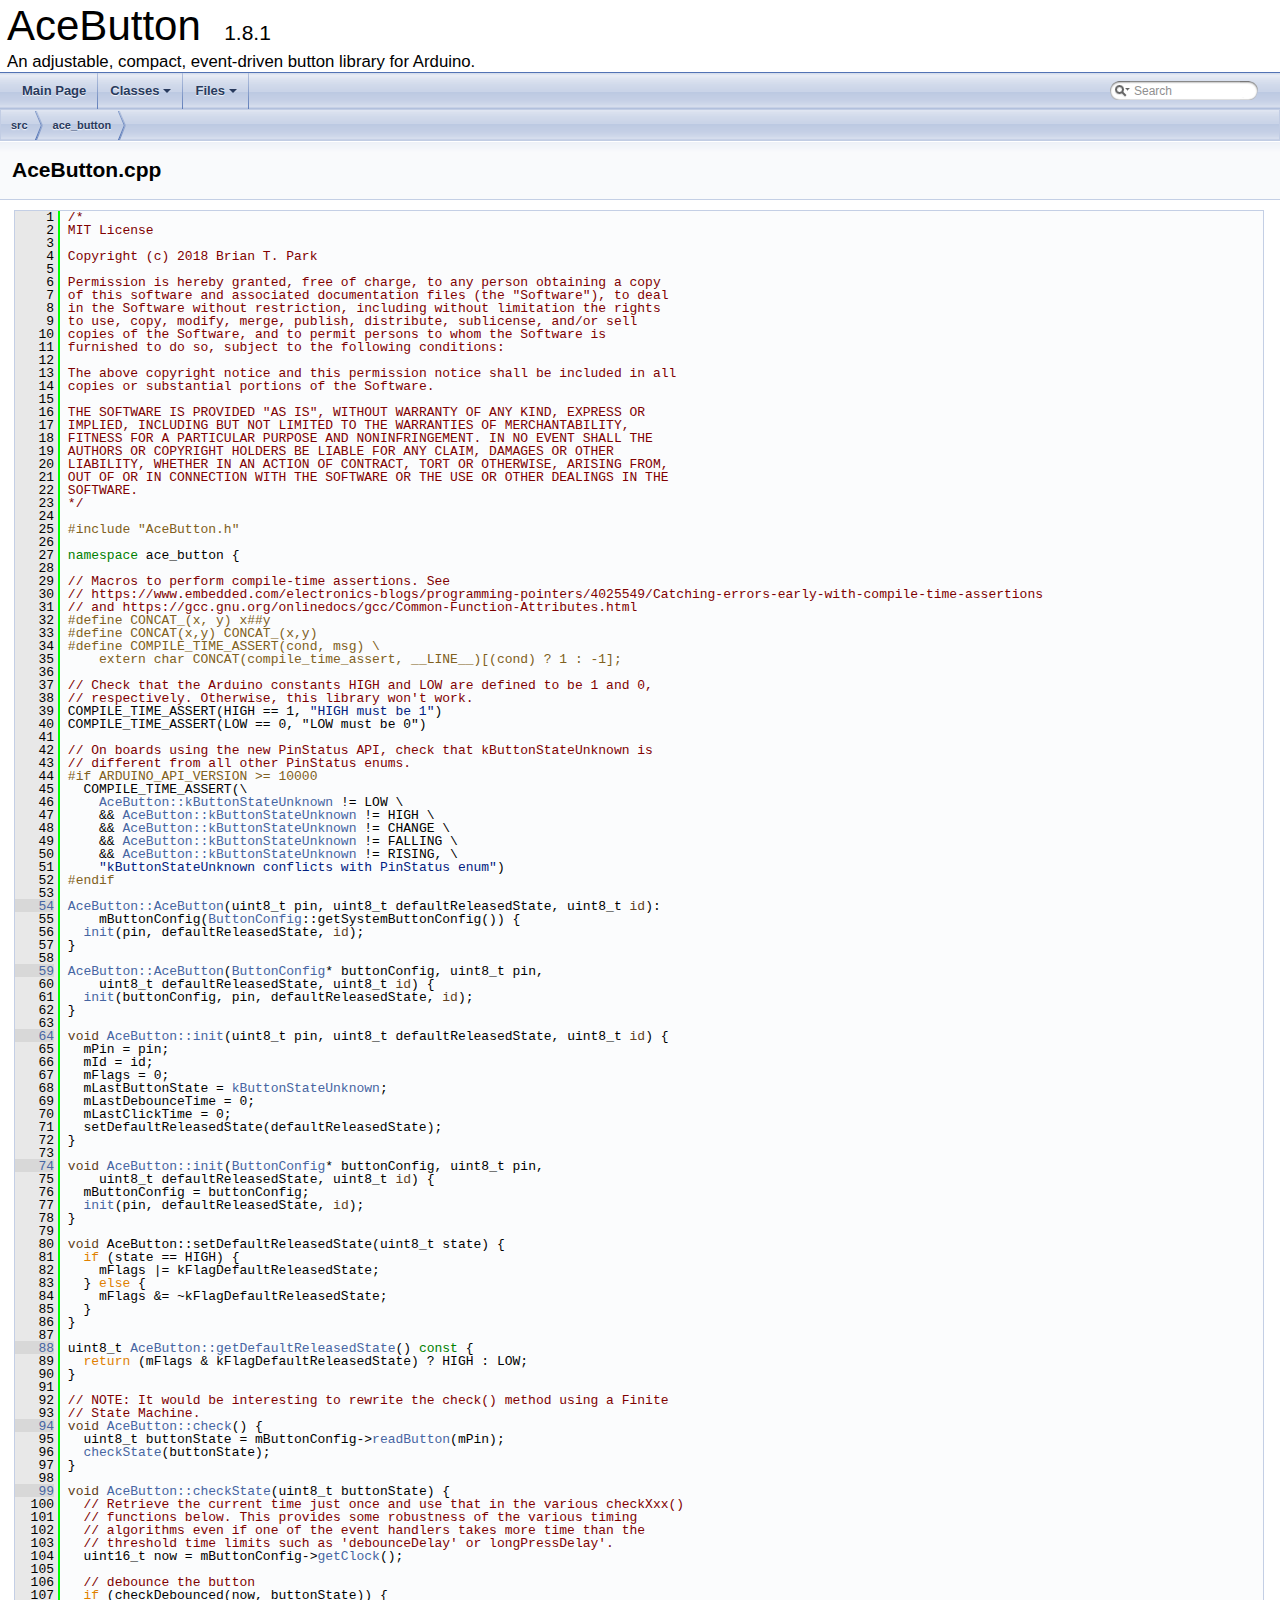
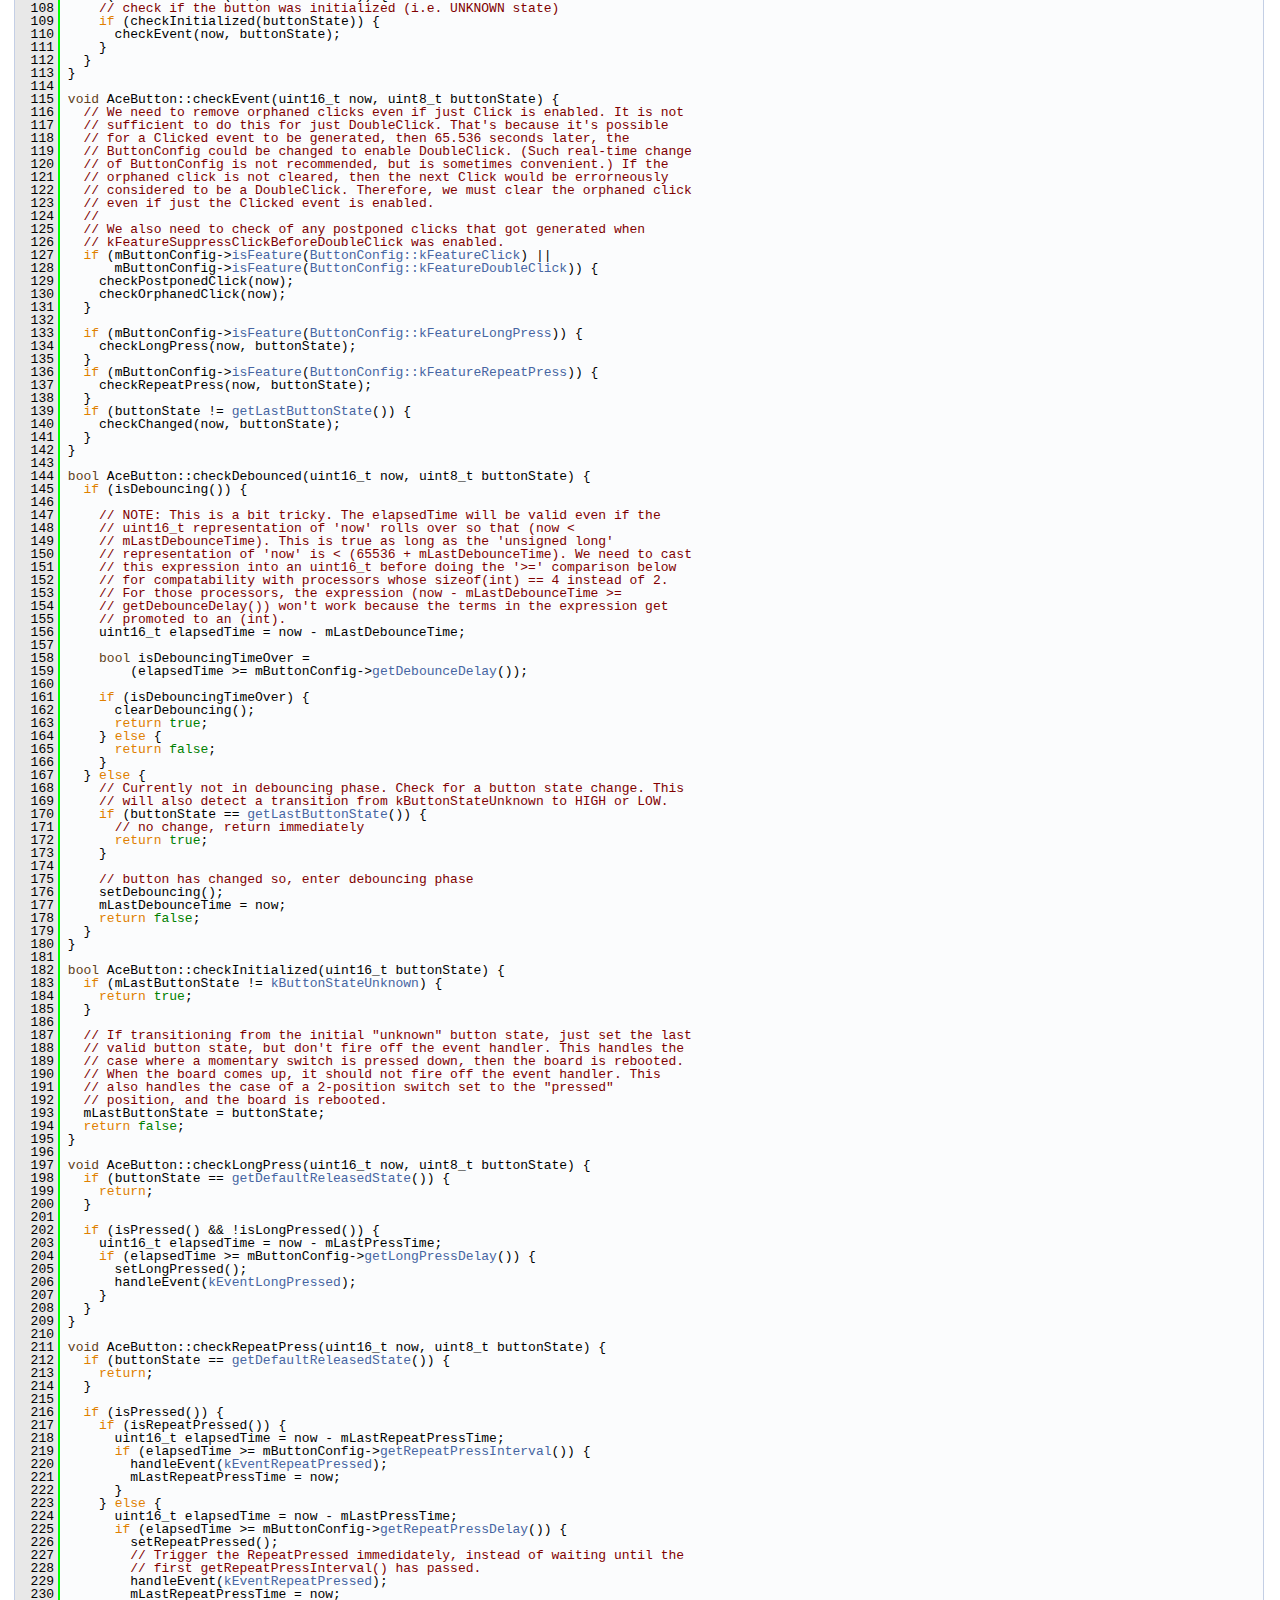
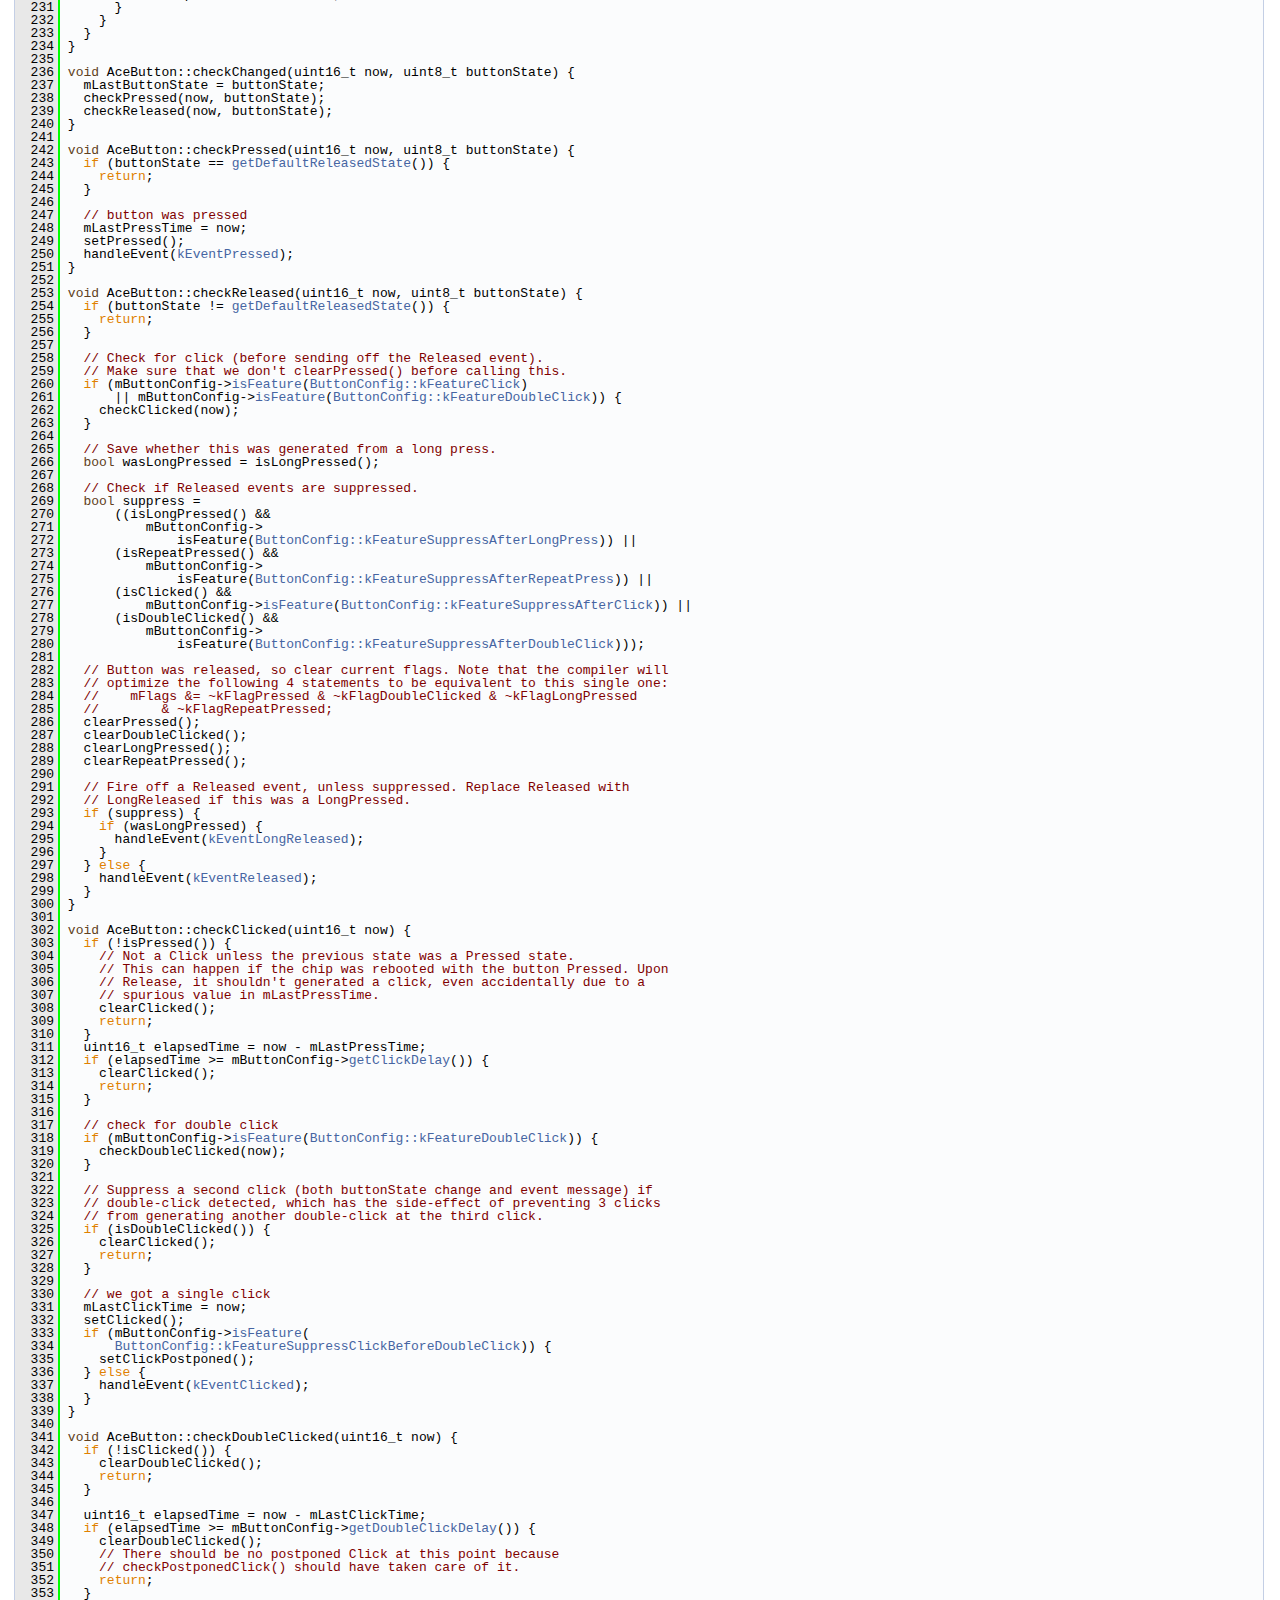
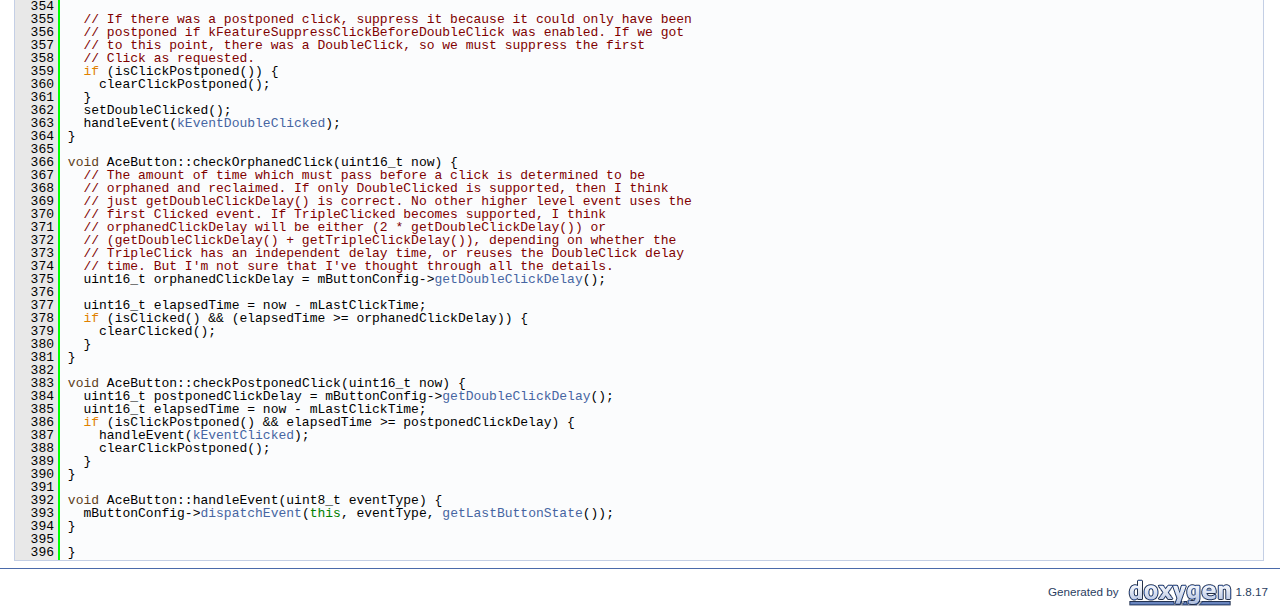
<file: lib/AceButton/docs/html/AceButton_8cpp_source.html>
<!DOCTYPE html PUBLIC "-//W3C//DTD XHTML 1.0 Transitional//EN" "https://www.w3.org/TR/xhtml1/DTD/xhtml1-transitional.dtd">
<html xmlns="http://www.w3.org/1999/xhtml">
<head>
<meta http-equiv="Content-Type" content="text/xhtml;charset=UTF-8"/>
<meta http-equiv="X-UA-Compatible" content="IE=9"/>
<meta name="generator" content="Doxygen 1.8.17"/>
<meta name="viewport" content="width=device-width, initial-scale=1"/>
<title>AceButton: /home/brian/src/AceButton/src/ace_button/AceButton.cpp Source File</title>
<link href="tabs.css" rel="stylesheet" type="text/css"/>
<script type="text/javascript" src="jquery.js"></script>
<script type="text/javascript" src="dynsections.js"></script>
<link href="search/search.css" rel="stylesheet" type="text/css"/>
<script type="text/javascript" src="search/searchdata.js"></script>
<script type="text/javascript" src="search/search.js"></script>
<link href="doxygen.css" rel="stylesheet" type="text/css" />
</head>
<body>
<div id="top"><!-- do not remove this div, it is closed by doxygen! -->
<div id="titlearea">
<table cellspacing="0" cellpadding="0">
 <tbody>
 <tr style="height: 56px;">
  <td id="projectalign" style="padding-left: 0.5em;">
   <div id="projectname">AceButton
   &#160;<span id="projectnumber">1.8.1</span>
   </div>
   <div id="projectbrief">An adjustable, compact, event-driven button library for Arduino.</div>
  </td>
 </tr>
 </tbody>
</table>
</div>
<!-- end header part -->
<!-- Generated by Doxygen 1.8.17 -->
<script type="text/javascript">
/* @license magnet:?xt=urn:btih:cf05388f2679ee054f2beb29a391d25f4e673ac3&amp;dn=gpl-2.0.txt GPL-v2 */
var searchBox = new SearchBox("searchBox", "search",false,'Search');
/* @license-end */
</script>
<script type="text/javascript" src="menudata.js"></script>
<script type="text/javascript" src="menu.js"></script>
<script type="text/javascript">
/* @license magnet:?xt=urn:btih:cf05388f2679ee054f2beb29a391d25f4e673ac3&amp;dn=gpl-2.0.txt GPL-v2 */
$(function() {
  initMenu('',true,false,'search.php','Search');
  $(document).ready(function() { init_search(); });
});
/* @license-end */</script>
<div id="main-nav"></div>
<!-- window showing the filter options -->
<div id="MSearchSelectWindow"
     onmouseover="return searchBox.OnSearchSelectShow()"
     onmouseout="return searchBox.OnSearchSelectHide()"
     onkeydown="return searchBox.OnSearchSelectKey(event)">
</div>

<!-- iframe showing the search results (closed by default) -->
<div id="MSearchResultsWindow">
<iframe src="javascript:void(0)" frameborder="0" 
        name="MSearchResults" id="MSearchResults">
</iframe>
</div>

<div id="nav-path" class="navpath">
  <ul>
<li class="navelem"><a class="el" href="dir_68267d1309a1af8e8297ef4c3efbcdba.html">src</a></li><li class="navelem"><a class="el" href="dir_ebbe9b537c0e01d975153fa119b09658.html">ace_button</a></li>  </ul>
</div>
</div><!-- top -->
<div class="header">
  <div class="headertitle">
<div class="title">AceButton.cpp</div>  </div>
</div><!--header-->
<div class="contents">
<div class="fragment"><div class="line"><a name="l00001"></a><span class="lineno">    1</span>&#160;<span class="comment">/*</span></div>
<div class="line"><a name="l00002"></a><span class="lineno">    2</span>&#160;<span class="comment">MIT License</span></div>
<div class="line"><a name="l00003"></a><span class="lineno">    3</span>&#160;<span class="comment"></span> </div>
<div class="line"><a name="l00004"></a><span class="lineno">    4</span>&#160;<span class="comment">Copyright (c) 2018 Brian T. Park</span></div>
<div class="line"><a name="l00005"></a><span class="lineno">    5</span>&#160;<span class="comment"></span> </div>
<div class="line"><a name="l00006"></a><span class="lineno">    6</span>&#160;<span class="comment">Permission is hereby granted, free of charge, to any person obtaining a copy</span></div>
<div class="line"><a name="l00007"></a><span class="lineno">    7</span>&#160;<span class="comment">of this software and associated documentation files (the &quot;Software&quot;), to deal</span></div>
<div class="line"><a name="l00008"></a><span class="lineno">    8</span>&#160;<span class="comment">in the Software without restriction, including without limitation the rights</span></div>
<div class="line"><a name="l00009"></a><span class="lineno">    9</span>&#160;<span class="comment">to use, copy, modify, merge, publish, distribute, sublicense, and/or sell</span></div>
<div class="line"><a name="l00010"></a><span class="lineno">   10</span>&#160;<span class="comment">copies of the Software, and to permit persons to whom the Software is</span></div>
<div class="line"><a name="l00011"></a><span class="lineno">   11</span>&#160;<span class="comment">furnished to do so, subject to the following conditions:</span></div>
<div class="line"><a name="l00012"></a><span class="lineno">   12</span>&#160;<span class="comment"></span> </div>
<div class="line"><a name="l00013"></a><span class="lineno">   13</span>&#160;<span class="comment">The above copyright notice and this permission notice shall be included in all</span></div>
<div class="line"><a name="l00014"></a><span class="lineno">   14</span>&#160;<span class="comment">copies or substantial portions of the Software.</span></div>
<div class="line"><a name="l00015"></a><span class="lineno">   15</span>&#160;<span class="comment"></span> </div>
<div class="line"><a name="l00016"></a><span class="lineno">   16</span>&#160;<span class="comment">THE SOFTWARE IS PROVIDED &quot;AS IS&quot;, WITHOUT WARRANTY OF ANY KIND, EXPRESS OR</span></div>
<div class="line"><a name="l00017"></a><span class="lineno">   17</span>&#160;<span class="comment">IMPLIED, INCLUDING BUT NOT LIMITED TO THE WARRANTIES OF MERCHANTABILITY,</span></div>
<div class="line"><a name="l00018"></a><span class="lineno">   18</span>&#160;<span class="comment">FITNESS FOR A PARTICULAR PURPOSE AND NONINFRINGEMENT. IN NO EVENT SHALL THE</span></div>
<div class="line"><a name="l00019"></a><span class="lineno">   19</span>&#160;<span class="comment">AUTHORS OR COPYRIGHT HOLDERS BE LIABLE FOR ANY CLAIM, DAMAGES OR OTHER</span></div>
<div class="line"><a name="l00020"></a><span class="lineno">   20</span>&#160;<span class="comment">LIABILITY, WHETHER IN AN ACTION OF CONTRACT, TORT OR OTHERWISE, ARISING FROM,</span></div>
<div class="line"><a name="l00021"></a><span class="lineno">   21</span>&#160;<span class="comment">OUT OF OR IN CONNECTION WITH THE SOFTWARE OR THE USE OR OTHER DEALINGS IN THE</span></div>
<div class="line"><a name="l00022"></a><span class="lineno">   22</span>&#160;<span class="comment">SOFTWARE.</span></div>
<div class="line"><a name="l00023"></a><span class="lineno">   23</span>&#160;<span class="comment">*/</span></div>
<div class="line"><a name="l00024"></a><span class="lineno">   24</span>&#160; </div>
<div class="line"><a name="l00025"></a><span class="lineno">   25</span>&#160;<span class="preprocessor">#include &quot;AceButton.h&quot;</span></div>
<div class="line"><a name="l00026"></a><span class="lineno">   26</span>&#160; </div>
<div class="line"><a name="l00027"></a><span class="lineno">   27</span>&#160;<span class="keyword">namespace </span>ace_button {</div>
<div class="line"><a name="l00028"></a><span class="lineno">   28</span>&#160; </div>
<div class="line"><a name="l00029"></a><span class="lineno">   29</span>&#160;<span class="comment">// Macros to perform compile-time assertions. See</span></div>
<div class="line"><a name="l00030"></a><span class="lineno">   30</span>&#160;<span class="comment">// https://www.embedded.com/electronics-blogs/programming-pointers/4025549/Catching-errors-early-with-compile-time-assertions</span></div>
<div class="line"><a name="l00031"></a><span class="lineno">   31</span>&#160;<span class="comment">// and https://gcc.gnu.org/onlinedocs/gcc/Common-Function-Attributes.html</span></div>
<div class="line"><a name="l00032"></a><span class="lineno">   32</span>&#160;<span class="preprocessor">#define CONCAT_(x, y) x##y</span></div>
<div class="line"><a name="l00033"></a><span class="lineno">   33</span>&#160;<span class="preprocessor">#define CONCAT(x,y) CONCAT_(x,y)</span></div>
<div class="line"><a name="l00034"></a><span class="lineno">   34</span>&#160;<span class="preprocessor">#define COMPILE_TIME_ASSERT(cond, msg) \</span></div>
<div class="line"><a name="l00035"></a><span class="lineno">   35</span>&#160;<span class="preprocessor">    extern char CONCAT(compile_time_assert, __LINE__)[(cond) ? 1 : -1];</span></div>
<div class="line"><a name="l00036"></a><span class="lineno">   36</span>&#160; </div>
<div class="line"><a name="l00037"></a><span class="lineno">   37</span>&#160;<span class="comment">// Check that the Arduino constants HIGH and LOW are defined to be 1 and 0,</span></div>
<div class="line"><a name="l00038"></a><span class="lineno">   38</span>&#160;<span class="comment">// respectively. Otherwise, this library won&#39;t work.</span></div>
<div class="line"><a name="l00039"></a><span class="lineno">   39</span>&#160;COMPILE_TIME_ASSERT(HIGH == 1, <span class="stringliteral">&quot;HIGH must be 1&quot;</span>)</div>
<div class="line"><a name="l00040"></a><span class="lineno">   40</span>&#160;COMPILE_TIME_ASSERT(LOW == 0, &quot;LOW must be 0&quot;)</div>
<div class="line"><a name="l00041"></a><span class="lineno">   41</span>&#160; </div>
<div class="line"><a name="l00042"></a><span class="lineno">   42</span>&#160;<span class="comment">// On boards using the new PinStatus API, check that kButtonStateUnknown is</span></div>
<div class="line"><a name="l00043"></a><span class="lineno">   43</span>&#160;<span class="comment">// different from all other PinStatus enums.</span></div>
<div class="line"><a name="l00044"></a><span class="lineno">   44</span>&#160;<span class="preprocessor">#if ARDUINO_API_VERSION &gt;= 10000</span></div>
<div class="line"><a name="l00045"></a><span class="lineno">   45</span>&#160;  COMPILE_TIME_ASSERT(\</div>
<div class="line"><a name="l00046"></a><span class="lineno">   46</span>&#160;    <a class="code" href="classace__button_1_1AceButton.html#afe8e8e22146f510afa487e6ec98b6253">AceButton::kButtonStateUnknown</a> != LOW \</div>
<div class="line"><a name="l00047"></a><span class="lineno">   47</span>&#160;    &amp;&amp; <a class="code" href="classace__button_1_1AceButton.html#afe8e8e22146f510afa487e6ec98b6253">AceButton::kButtonStateUnknown</a> != HIGH \</div>
<div class="line"><a name="l00048"></a><span class="lineno">   48</span>&#160;    &amp;&amp; <a class="code" href="classace__button_1_1AceButton.html#afe8e8e22146f510afa487e6ec98b6253">AceButton::kButtonStateUnknown</a> != CHANGE \</div>
<div class="line"><a name="l00049"></a><span class="lineno">   49</span>&#160;    &amp;&amp; <a class="code" href="classace__button_1_1AceButton.html#afe8e8e22146f510afa487e6ec98b6253">AceButton::kButtonStateUnknown</a> != FALLING \</div>
<div class="line"><a name="l00050"></a><span class="lineno">   50</span>&#160;    &amp;&amp; <a class="code" href="classace__button_1_1AceButton.html#afe8e8e22146f510afa487e6ec98b6253">AceButton::kButtonStateUnknown</a> != RISING, \</div>
<div class="line"><a name="l00051"></a><span class="lineno">   51</span>&#160;    <span class="stringliteral">&quot;kButtonStateUnknown conflicts with PinStatus enum&quot;</span>)</div>
<div class="line"><a name="l00052"></a><span class="lineno">   52</span>&#160;<span class="preprocessor">#endif</span></div>
<div class="line"><a name="l00053"></a><span class="lineno">   53</span>&#160; </div>
<div class="line"><a name="l00054"></a><span class="lineno"><a class="line" href="classace__button_1_1AceButton.html#a3c480636223edc899a79c821c32c6982">   54</a></span>&#160;<a class="code" href="classace__button_1_1AceButton.html#a3c480636223edc899a79c821c32c6982">AceButton::AceButton</a>(uint8_t pin, uint8_t defaultReleasedState, uint8_t <span class="keywordtype">id</span>):</div>
<div class="line"><a name="l00055"></a><span class="lineno">   55</span>&#160;    mButtonConfig(<a class="code" href="classace__button_1_1ButtonConfig.html">ButtonConfig</a>::getSystemButtonConfig()) {</div>
<div class="line"><a name="l00056"></a><span class="lineno">   56</span>&#160;  <a class="code" href="classace__button_1_1AceButton.html#a18c47304c694c6f084a343a7c83bef34">init</a>(pin, defaultReleasedState, <span class="keywordtype">id</span>);</div>
<div class="line"><a name="l00057"></a><span class="lineno">   57</span>&#160;}</div>
<div class="line"><a name="l00058"></a><span class="lineno">   58</span>&#160; </div>
<div class="line"><a name="l00059"></a><span class="lineno"><a class="line" href="classace__button_1_1AceButton.html#a279fc7e70cecaf94c12cb4dc1fb2ab18">   59</a></span>&#160;<a class="code" href="classace__button_1_1AceButton.html#a3c480636223edc899a79c821c32c6982">AceButton::AceButton</a>(<a class="code" href="classace__button_1_1ButtonConfig.html">ButtonConfig</a>* buttonConfig, uint8_t pin,</div>
<div class="line"><a name="l00060"></a><span class="lineno">   60</span>&#160;    uint8_t defaultReleasedState, uint8_t <span class="keywordtype">id</span>) {</div>
<div class="line"><a name="l00061"></a><span class="lineno">   61</span>&#160;  <a class="code" href="classace__button_1_1AceButton.html#a18c47304c694c6f084a343a7c83bef34">init</a>(buttonConfig, pin, defaultReleasedState, <span class="keywordtype">id</span>);</div>
<div class="line"><a name="l00062"></a><span class="lineno">   62</span>&#160;}</div>
<div class="line"><a name="l00063"></a><span class="lineno">   63</span>&#160; </div>
<div class="line"><a name="l00064"></a><span class="lineno"><a class="line" href="classace__button_1_1AceButton.html#a18c47304c694c6f084a343a7c83bef34">   64</a></span>&#160;<span class="keywordtype">void</span> <a class="code" href="classace__button_1_1AceButton.html#a18c47304c694c6f084a343a7c83bef34">AceButton::init</a>(uint8_t pin, uint8_t defaultReleasedState, uint8_t <span class="keywordtype">id</span>) {</div>
<div class="line"><a name="l00065"></a><span class="lineno">   65</span>&#160;  mPin = pin;</div>
<div class="line"><a name="l00066"></a><span class="lineno">   66</span>&#160;  mId = id;</div>
<div class="line"><a name="l00067"></a><span class="lineno">   67</span>&#160;  mFlags = 0;</div>
<div class="line"><a name="l00068"></a><span class="lineno">   68</span>&#160;  mLastButtonState = <a class="code" href="classace__button_1_1AceButton.html#afe8e8e22146f510afa487e6ec98b6253">kButtonStateUnknown</a>;</div>
<div class="line"><a name="l00069"></a><span class="lineno">   69</span>&#160;  mLastDebounceTime = 0;</div>
<div class="line"><a name="l00070"></a><span class="lineno">   70</span>&#160;  mLastClickTime = 0;</div>
<div class="line"><a name="l00071"></a><span class="lineno">   71</span>&#160;  setDefaultReleasedState(defaultReleasedState);</div>
<div class="line"><a name="l00072"></a><span class="lineno">   72</span>&#160;}</div>
<div class="line"><a name="l00073"></a><span class="lineno">   73</span>&#160; </div>
<div class="line"><a name="l00074"></a><span class="lineno"><a class="line" href="classace__button_1_1AceButton.html#a6433836fba70c590917284ff43e4afb4">   74</a></span>&#160;<span class="keywordtype">void</span> <a class="code" href="classace__button_1_1AceButton.html#a18c47304c694c6f084a343a7c83bef34">AceButton::init</a>(<a class="code" href="classace__button_1_1ButtonConfig.html">ButtonConfig</a>* buttonConfig, uint8_t pin,</div>
<div class="line"><a name="l00075"></a><span class="lineno">   75</span>&#160;    uint8_t defaultReleasedState, uint8_t <span class="keywordtype">id</span>) {</div>
<div class="line"><a name="l00076"></a><span class="lineno">   76</span>&#160;  mButtonConfig = buttonConfig;</div>
<div class="line"><a name="l00077"></a><span class="lineno">   77</span>&#160;  <a class="code" href="classace__button_1_1AceButton.html#a18c47304c694c6f084a343a7c83bef34">init</a>(pin, defaultReleasedState, <span class="keywordtype">id</span>);</div>
<div class="line"><a name="l00078"></a><span class="lineno">   78</span>&#160;}</div>
<div class="line"><a name="l00079"></a><span class="lineno">   79</span>&#160; </div>
<div class="line"><a name="l00080"></a><span class="lineno">   80</span>&#160;<span class="keywordtype">void</span> AceButton::setDefaultReleasedState(uint8_t state) {</div>
<div class="line"><a name="l00081"></a><span class="lineno">   81</span>&#160;  <span class="keywordflow">if</span> (state == HIGH) {</div>
<div class="line"><a name="l00082"></a><span class="lineno">   82</span>&#160;    mFlags |= kFlagDefaultReleasedState;</div>
<div class="line"><a name="l00083"></a><span class="lineno">   83</span>&#160;  } <span class="keywordflow">else</span> {</div>
<div class="line"><a name="l00084"></a><span class="lineno">   84</span>&#160;    mFlags &amp;= ~kFlagDefaultReleasedState;</div>
<div class="line"><a name="l00085"></a><span class="lineno">   85</span>&#160;  }</div>
<div class="line"><a name="l00086"></a><span class="lineno">   86</span>&#160;}</div>
<div class="line"><a name="l00087"></a><span class="lineno">   87</span>&#160; </div>
<div class="line"><a name="l00088"></a><span class="lineno"><a class="line" href="classace__button_1_1AceButton.html#a5c253900d6d6c0035095a322ee7f9aa1">   88</a></span>&#160;uint8_t <a class="code" href="classace__button_1_1AceButton.html#a5c253900d6d6c0035095a322ee7f9aa1">AceButton::getDefaultReleasedState</a>()<span class="keyword"> const </span>{</div>
<div class="line"><a name="l00089"></a><span class="lineno">   89</span>&#160;  <span class="keywordflow">return</span> (mFlags &amp; kFlagDefaultReleasedState) ? HIGH : LOW;</div>
<div class="line"><a name="l00090"></a><span class="lineno">   90</span>&#160;}</div>
<div class="line"><a name="l00091"></a><span class="lineno">   91</span>&#160; </div>
<div class="line"><a name="l00092"></a><span class="lineno">   92</span>&#160;<span class="comment">// NOTE: It would be interesting to rewrite the check() method using a Finite</span></div>
<div class="line"><a name="l00093"></a><span class="lineno">   93</span>&#160;<span class="comment">// State Machine.</span></div>
<div class="line"><a name="l00094"></a><span class="lineno"><a class="line" href="classace__button_1_1AceButton.html#af710048a654fa5d5e45405661282a7b1">   94</a></span>&#160;<span class="keywordtype">void</span> <a class="code" href="classace__button_1_1AceButton.html#af710048a654fa5d5e45405661282a7b1">AceButton::check</a>() {</div>
<div class="line"><a name="l00095"></a><span class="lineno">   95</span>&#160;  uint8_t buttonState = mButtonConfig-&gt;<a class="code" href="classace__button_1_1ButtonConfig.html#a5dab877bf124bfdf5a5eb703ca123027">readButton</a>(mPin);</div>
<div class="line"><a name="l00096"></a><span class="lineno">   96</span>&#160;  <a class="code" href="classace__button_1_1AceButton.html#a510c8e84a6bd79157489534a117814e3">checkState</a>(buttonState);</div>
<div class="line"><a name="l00097"></a><span class="lineno">   97</span>&#160;}</div>
<div class="line"><a name="l00098"></a><span class="lineno">   98</span>&#160; </div>
<div class="line"><a name="l00099"></a><span class="lineno"><a class="line" href="classace__button_1_1AceButton.html#a510c8e84a6bd79157489534a117814e3">   99</a></span>&#160;<span class="keywordtype">void</span> <a class="code" href="classace__button_1_1AceButton.html#a510c8e84a6bd79157489534a117814e3">AceButton::checkState</a>(uint8_t buttonState) {</div>
<div class="line"><a name="l00100"></a><span class="lineno">  100</span>&#160;  <span class="comment">// Retrieve the current time just once and use that in the various checkXxx()</span></div>
<div class="line"><a name="l00101"></a><span class="lineno">  101</span>&#160;  <span class="comment">// functions below. This provides some robustness of the various timing</span></div>
<div class="line"><a name="l00102"></a><span class="lineno">  102</span>&#160;  <span class="comment">// algorithms even if one of the event handlers takes more time than the</span></div>
<div class="line"><a name="l00103"></a><span class="lineno">  103</span>&#160;  <span class="comment">// threshold time limits such as &#39;debounceDelay&#39; or longPressDelay&#39;.</span></div>
<div class="line"><a name="l00104"></a><span class="lineno">  104</span>&#160;  uint16_t now = mButtonConfig-&gt;<a class="code" href="classace__button_1_1ButtonConfig.html#a440271e22d5e7e161cdcb3b73f092111">getClock</a>();</div>
<div class="line"><a name="l00105"></a><span class="lineno">  105</span>&#160; </div>
<div class="line"><a name="l00106"></a><span class="lineno">  106</span>&#160;  <span class="comment">// debounce the button</span></div>
<div class="line"><a name="l00107"></a><span class="lineno">  107</span>&#160;  <span class="keywordflow">if</span> (checkDebounced(now, buttonState)) {</div>
<div class="line"><a name="l00108"></a><span class="lineno">  108</span>&#160;    <span class="comment">// check if the button was initialized (i.e. UNKNOWN state)</span></div>
<div class="line"><a name="l00109"></a><span class="lineno">  109</span>&#160;    <span class="keywordflow">if</span> (checkInitialized(buttonState)) {</div>
<div class="line"><a name="l00110"></a><span class="lineno">  110</span>&#160;      checkEvent(now, buttonState);</div>
<div class="line"><a name="l00111"></a><span class="lineno">  111</span>&#160;    }</div>
<div class="line"><a name="l00112"></a><span class="lineno">  112</span>&#160;  }</div>
<div class="line"><a name="l00113"></a><span class="lineno">  113</span>&#160;}</div>
<div class="line"><a name="l00114"></a><span class="lineno">  114</span>&#160; </div>
<div class="line"><a name="l00115"></a><span class="lineno">  115</span>&#160;<span class="keywordtype">void</span> AceButton::checkEvent(uint16_t now, uint8_t buttonState) {</div>
<div class="line"><a name="l00116"></a><span class="lineno">  116</span>&#160;  <span class="comment">// We need to remove orphaned clicks even if just Click is enabled. It is not</span></div>
<div class="line"><a name="l00117"></a><span class="lineno">  117</span>&#160;  <span class="comment">// sufficient to do this for just DoubleClick. That&#39;s because it&#39;s possible</span></div>
<div class="line"><a name="l00118"></a><span class="lineno">  118</span>&#160;  <span class="comment">// for a Clicked event to be generated, then 65.536 seconds later, the</span></div>
<div class="line"><a name="l00119"></a><span class="lineno">  119</span>&#160;  <span class="comment">// ButtonConfig could be changed to enable DoubleClick. (Such real-time change</span></div>
<div class="line"><a name="l00120"></a><span class="lineno">  120</span>&#160;  <span class="comment">// of ButtonConfig is not recommended, but is sometimes convenient.) If the</span></div>
<div class="line"><a name="l00121"></a><span class="lineno">  121</span>&#160;  <span class="comment">// orphaned click is not cleared, then the next Click would be errorneously</span></div>
<div class="line"><a name="l00122"></a><span class="lineno">  122</span>&#160;  <span class="comment">// considered to be a DoubleClick. Therefore, we must clear the orphaned click</span></div>
<div class="line"><a name="l00123"></a><span class="lineno">  123</span>&#160;  <span class="comment">// even if just the Clicked event is enabled.</span></div>
<div class="line"><a name="l00124"></a><span class="lineno">  124</span>&#160;  <span class="comment">//</span></div>
<div class="line"><a name="l00125"></a><span class="lineno">  125</span>&#160;  <span class="comment">// We also need to check of any postponed clicks that got generated when</span></div>
<div class="line"><a name="l00126"></a><span class="lineno">  126</span>&#160;  <span class="comment">// kFeatureSuppressClickBeforeDoubleClick was enabled.</span></div>
<div class="line"><a name="l00127"></a><span class="lineno">  127</span>&#160;  <span class="keywordflow">if</span> (mButtonConfig-&gt;<a class="code" href="classace__button_1_1ButtonConfig.html#aeaa36505747dbd23bbd3a77e228820c9">isFeature</a>(<a class="code" href="classace__button_1_1ButtonConfig.html#ac662555100416c4843c6ee5156699c56">ButtonConfig::kFeatureClick</a>) ||</div>
<div class="line"><a name="l00128"></a><span class="lineno">  128</span>&#160;      mButtonConfig-&gt;<a class="code" href="classace__button_1_1ButtonConfig.html#aeaa36505747dbd23bbd3a77e228820c9">isFeature</a>(<a class="code" href="classace__button_1_1ButtonConfig.html#a638943c127dd60288a83e83260825d01">ButtonConfig::kFeatureDoubleClick</a>)) {</div>
<div class="line"><a name="l00129"></a><span class="lineno">  129</span>&#160;    checkPostponedClick(now);</div>
<div class="line"><a name="l00130"></a><span class="lineno">  130</span>&#160;    checkOrphanedClick(now);</div>
<div class="line"><a name="l00131"></a><span class="lineno">  131</span>&#160;  }</div>
<div class="line"><a name="l00132"></a><span class="lineno">  132</span>&#160; </div>
<div class="line"><a name="l00133"></a><span class="lineno">  133</span>&#160;  <span class="keywordflow">if</span> (mButtonConfig-&gt;<a class="code" href="classace__button_1_1ButtonConfig.html#aeaa36505747dbd23bbd3a77e228820c9">isFeature</a>(<a class="code" href="classace__button_1_1ButtonConfig.html#a4d175560047a4ca245186fb26fa413f2">ButtonConfig::kFeatureLongPress</a>)) {</div>
<div class="line"><a name="l00134"></a><span class="lineno">  134</span>&#160;    checkLongPress(now, buttonState);</div>
<div class="line"><a name="l00135"></a><span class="lineno">  135</span>&#160;  }</div>
<div class="line"><a name="l00136"></a><span class="lineno">  136</span>&#160;  <span class="keywordflow">if</span> (mButtonConfig-&gt;<a class="code" href="classace__button_1_1ButtonConfig.html#aeaa36505747dbd23bbd3a77e228820c9">isFeature</a>(<a class="code" href="classace__button_1_1ButtonConfig.html#ac9b941ca87f0eeb899ed503481439c92">ButtonConfig::kFeatureRepeatPress</a>)) {</div>
<div class="line"><a name="l00137"></a><span class="lineno">  137</span>&#160;    checkRepeatPress(now, buttonState);</div>
<div class="line"><a name="l00138"></a><span class="lineno">  138</span>&#160;  }</div>
<div class="line"><a name="l00139"></a><span class="lineno">  139</span>&#160;  <span class="keywordflow">if</span> (buttonState != <a class="code" href="classace__button_1_1AceButton.html#abb9c10c1fc6df01fae071ccfcb906935">getLastButtonState</a>()) {</div>
<div class="line"><a name="l00140"></a><span class="lineno">  140</span>&#160;    checkChanged(now, buttonState);</div>
<div class="line"><a name="l00141"></a><span class="lineno">  141</span>&#160;  }</div>
<div class="line"><a name="l00142"></a><span class="lineno">  142</span>&#160;}</div>
<div class="line"><a name="l00143"></a><span class="lineno">  143</span>&#160; </div>
<div class="line"><a name="l00144"></a><span class="lineno">  144</span>&#160;<span class="keywordtype">bool</span> AceButton::checkDebounced(uint16_t now, uint8_t buttonState) {</div>
<div class="line"><a name="l00145"></a><span class="lineno">  145</span>&#160;  <span class="keywordflow">if</span> (isDebouncing()) {</div>
<div class="line"><a name="l00146"></a><span class="lineno">  146</span>&#160; </div>
<div class="line"><a name="l00147"></a><span class="lineno">  147</span>&#160;    <span class="comment">// NOTE: This is a bit tricky. The elapsedTime will be valid even if the</span></div>
<div class="line"><a name="l00148"></a><span class="lineno">  148</span>&#160;    <span class="comment">// uint16_t representation of &#39;now&#39; rolls over so that (now &lt;</span></div>
<div class="line"><a name="l00149"></a><span class="lineno">  149</span>&#160;    <span class="comment">// mLastDebounceTime). This is true as long as the &#39;unsigned long&#39;</span></div>
<div class="line"><a name="l00150"></a><span class="lineno">  150</span>&#160;    <span class="comment">// representation of &#39;now&#39; is &lt; (65536 + mLastDebounceTime). We need to cast</span></div>
<div class="line"><a name="l00151"></a><span class="lineno">  151</span>&#160;    <span class="comment">// this expression into an uint16_t before doing the &#39;&gt;=&#39; comparison below</span></div>
<div class="line"><a name="l00152"></a><span class="lineno">  152</span>&#160;    <span class="comment">// for compatability with processors whose sizeof(int) == 4 instead of 2.</span></div>
<div class="line"><a name="l00153"></a><span class="lineno">  153</span>&#160;    <span class="comment">// For those processors, the expression (now - mLastDebounceTime &gt;=</span></div>
<div class="line"><a name="l00154"></a><span class="lineno">  154</span>&#160;    <span class="comment">// getDebounceDelay()) won&#39;t work because the terms in the expression get</span></div>
<div class="line"><a name="l00155"></a><span class="lineno">  155</span>&#160;    <span class="comment">// promoted to an (int).</span></div>
<div class="line"><a name="l00156"></a><span class="lineno">  156</span>&#160;    uint16_t elapsedTime = now - mLastDebounceTime;</div>
<div class="line"><a name="l00157"></a><span class="lineno">  157</span>&#160; </div>
<div class="line"><a name="l00158"></a><span class="lineno">  158</span>&#160;    <span class="keywordtype">bool</span> isDebouncingTimeOver =</div>
<div class="line"><a name="l00159"></a><span class="lineno">  159</span>&#160;        (elapsedTime &gt;= mButtonConfig-&gt;<a class="code" href="classace__button_1_1ButtonConfig.html#a2866cf111973f8b1bf4ae0e7df17b6dd">getDebounceDelay</a>());</div>
<div class="line"><a name="l00160"></a><span class="lineno">  160</span>&#160; </div>
<div class="line"><a name="l00161"></a><span class="lineno">  161</span>&#160;    <span class="keywordflow">if</span> (isDebouncingTimeOver) {</div>
<div class="line"><a name="l00162"></a><span class="lineno">  162</span>&#160;      clearDebouncing();</div>
<div class="line"><a name="l00163"></a><span class="lineno">  163</span>&#160;      <span class="keywordflow">return</span> <span class="keyword">true</span>;</div>
<div class="line"><a name="l00164"></a><span class="lineno">  164</span>&#160;    } <span class="keywordflow">else</span> {</div>
<div class="line"><a name="l00165"></a><span class="lineno">  165</span>&#160;      <span class="keywordflow">return</span> <span class="keyword">false</span>;</div>
<div class="line"><a name="l00166"></a><span class="lineno">  166</span>&#160;    }</div>
<div class="line"><a name="l00167"></a><span class="lineno">  167</span>&#160;  } <span class="keywordflow">else</span> {</div>
<div class="line"><a name="l00168"></a><span class="lineno">  168</span>&#160;    <span class="comment">// Currently not in debouncing phase. Check for a button state change. This</span></div>
<div class="line"><a name="l00169"></a><span class="lineno">  169</span>&#160;    <span class="comment">// will also detect a transition from kButtonStateUnknown to HIGH or LOW.</span></div>
<div class="line"><a name="l00170"></a><span class="lineno">  170</span>&#160;    <span class="keywordflow">if</span> (buttonState == <a class="code" href="classace__button_1_1AceButton.html#abb9c10c1fc6df01fae071ccfcb906935">getLastButtonState</a>()) {</div>
<div class="line"><a name="l00171"></a><span class="lineno">  171</span>&#160;      <span class="comment">// no change, return immediately</span></div>
<div class="line"><a name="l00172"></a><span class="lineno">  172</span>&#160;      <span class="keywordflow">return</span> <span class="keyword">true</span>;</div>
<div class="line"><a name="l00173"></a><span class="lineno">  173</span>&#160;    }</div>
<div class="line"><a name="l00174"></a><span class="lineno">  174</span>&#160; </div>
<div class="line"><a name="l00175"></a><span class="lineno">  175</span>&#160;    <span class="comment">// button has changed so, enter debouncing phase</span></div>
<div class="line"><a name="l00176"></a><span class="lineno">  176</span>&#160;    setDebouncing();</div>
<div class="line"><a name="l00177"></a><span class="lineno">  177</span>&#160;    mLastDebounceTime = now;</div>
<div class="line"><a name="l00178"></a><span class="lineno">  178</span>&#160;    <span class="keywordflow">return</span> <span class="keyword">false</span>;</div>
<div class="line"><a name="l00179"></a><span class="lineno">  179</span>&#160;  }</div>
<div class="line"><a name="l00180"></a><span class="lineno">  180</span>&#160;}</div>
<div class="line"><a name="l00181"></a><span class="lineno">  181</span>&#160; </div>
<div class="line"><a name="l00182"></a><span class="lineno">  182</span>&#160;<span class="keywordtype">bool</span> AceButton::checkInitialized(uint16_t buttonState) {</div>
<div class="line"><a name="l00183"></a><span class="lineno">  183</span>&#160;  <span class="keywordflow">if</span> (mLastButtonState != <a class="code" href="classace__button_1_1AceButton.html#afe8e8e22146f510afa487e6ec98b6253">kButtonStateUnknown</a>) {</div>
<div class="line"><a name="l00184"></a><span class="lineno">  184</span>&#160;    <span class="keywordflow">return</span> <span class="keyword">true</span>;</div>
<div class="line"><a name="l00185"></a><span class="lineno">  185</span>&#160;  }</div>
<div class="line"><a name="l00186"></a><span class="lineno">  186</span>&#160; </div>
<div class="line"><a name="l00187"></a><span class="lineno">  187</span>&#160;  <span class="comment">// If transitioning from the initial &quot;unknown&quot; button state, just set the last</span></div>
<div class="line"><a name="l00188"></a><span class="lineno">  188</span>&#160;  <span class="comment">// valid button state, but don&#39;t fire off the event handler. This handles the</span></div>
<div class="line"><a name="l00189"></a><span class="lineno">  189</span>&#160;  <span class="comment">// case where a momentary switch is pressed down, then the board is rebooted.</span></div>
<div class="line"><a name="l00190"></a><span class="lineno">  190</span>&#160;  <span class="comment">// When the board comes up, it should not fire off the event handler. This</span></div>
<div class="line"><a name="l00191"></a><span class="lineno">  191</span>&#160;  <span class="comment">// also handles the case of a 2-position switch set to the &quot;pressed&quot;</span></div>
<div class="line"><a name="l00192"></a><span class="lineno">  192</span>&#160;  <span class="comment">// position, and the board is rebooted.</span></div>
<div class="line"><a name="l00193"></a><span class="lineno">  193</span>&#160;  mLastButtonState = buttonState;</div>
<div class="line"><a name="l00194"></a><span class="lineno">  194</span>&#160;  <span class="keywordflow">return</span> <span class="keyword">false</span>;</div>
<div class="line"><a name="l00195"></a><span class="lineno">  195</span>&#160;}</div>
<div class="line"><a name="l00196"></a><span class="lineno">  196</span>&#160; </div>
<div class="line"><a name="l00197"></a><span class="lineno">  197</span>&#160;<span class="keywordtype">void</span> AceButton::checkLongPress(uint16_t now, uint8_t buttonState) {</div>
<div class="line"><a name="l00198"></a><span class="lineno">  198</span>&#160;  <span class="keywordflow">if</span> (buttonState == <a class="code" href="classace__button_1_1AceButton.html#a5c253900d6d6c0035095a322ee7f9aa1">getDefaultReleasedState</a>()) {</div>
<div class="line"><a name="l00199"></a><span class="lineno">  199</span>&#160;    <span class="keywordflow">return</span>;</div>
<div class="line"><a name="l00200"></a><span class="lineno">  200</span>&#160;  }</div>
<div class="line"><a name="l00201"></a><span class="lineno">  201</span>&#160; </div>
<div class="line"><a name="l00202"></a><span class="lineno">  202</span>&#160;  <span class="keywordflow">if</span> (isPressed() &amp;&amp; !isLongPressed()) {</div>
<div class="line"><a name="l00203"></a><span class="lineno">  203</span>&#160;    uint16_t elapsedTime = now - mLastPressTime;</div>
<div class="line"><a name="l00204"></a><span class="lineno">  204</span>&#160;    <span class="keywordflow">if</span> (elapsedTime &gt;= mButtonConfig-&gt;<a class="code" href="classace__button_1_1ButtonConfig.html#a3ded707bd12aaf7bbcb14e431ec77e15">getLongPressDelay</a>()) {</div>
<div class="line"><a name="l00205"></a><span class="lineno">  205</span>&#160;      setLongPressed();</div>
<div class="line"><a name="l00206"></a><span class="lineno">  206</span>&#160;      handleEvent(<a class="code" href="classace__button_1_1AceButton.html#a769599d288f64dc0e55a69184596d804">kEventLongPressed</a>);</div>
<div class="line"><a name="l00207"></a><span class="lineno">  207</span>&#160;    }</div>
<div class="line"><a name="l00208"></a><span class="lineno">  208</span>&#160;  }</div>
<div class="line"><a name="l00209"></a><span class="lineno">  209</span>&#160;}</div>
<div class="line"><a name="l00210"></a><span class="lineno">  210</span>&#160; </div>
<div class="line"><a name="l00211"></a><span class="lineno">  211</span>&#160;<span class="keywordtype">void</span> AceButton::checkRepeatPress(uint16_t now, uint8_t buttonState) {</div>
<div class="line"><a name="l00212"></a><span class="lineno">  212</span>&#160;  <span class="keywordflow">if</span> (buttonState == <a class="code" href="classace__button_1_1AceButton.html#a5c253900d6d6c0035095a322ee7f9aa1">getDefaultReleasedState</a>()) {</div>
<div class="line"><a name="l00213"></a><span class="lineno">  213</span>&#160;    <span class="keywordflow">return</span>;</div>
<div class="line"><a name="l00214"></a><span class="lineno">  214</span>&#160;  }</div>
<div class="line"><a name="l00215"></a><span class="lineno">  215</span>&#160; </div>
<div class="line"><a name="l00216"></a><span class="lineno">  216</span>&#160;  <span class="keywordflow">if</span> (isPressed()) {</div>
<div class="line"><a name="l00217"></a><span class="lineno">  217</span>&#160;    <span class="keywordflow">if</span> (isRepeatPressed()) {</div>
<div class="line"><a name="l00218"></a><span class="lineno">  218</span>&#160;      uint16_t elapsedTime = now - mLastRepeatPressTime;</div>
<div class="line"><a name="l00219"></a><span class="lineno">  219</span>&#160;      <span class="keywordflow">if</span> (elapsedTime &gt;= mButtonConfig-&gt;<a class="code" href="classace__button_1_1ButtonConfig.html#a5c5d86932a98f71030422ef367b57a25">getRepeatPressInterval</a>()) {</div>
<div class="line"><a name="l00220"></a><span class="lineno">  220</span>&#160;        handleEvent(<a class="code" href="classace__button_1_1AceButton.html#a9c4195cb128da40677ea223eb81743c9">kEventRepeatPressed</a>);</div>
<div class="line"><a name="l00221"></a><span class="lineno">  221</span>&#160;        mLastRepeatPressTime = now;</div>
<div class="line"><a name="l00222"></a><span class="lineno">  222</span>&#160;      }</div>
<div class="line"><a name="l00223"></a><span class="lineno">  223</span>&#160;    } <span class="keywordflow">else</span> {</div>
<div class="line"><a name="l00224"></a><span class="lineno">  224</span>&#160;      uint16_t elapsedTime = now - mLastPressTime;</div>
<div class="line"><a name="l00225"></a><span class="lineno">  225</span>&#160;      <span class="keywordflow">if</span> (elapsedTime &gt;= mButtonConfig-&gt;<a class="code" href="classace__button_1_1ButtonConfig.html#aeca9329775d17a06433c9588fca28695">getRepeatPressDelay</a>()) {</div>
<div class="line"><a name="l00226"></a><span class="lineno">  226</span>&#160;        setRepeatPressed();</div>
<div class="line"><a name="l00227"></a><span class="lineno">  227</span>&#160;        <span class="comment">// Trigger the RepeatPressed immedidately, instead of waiting until the</span></div>
<div class="line"><a name="l00228"></a><span class="lineno">  228</span>&#160;        <span class="comment">// first getRepeatPressInterval() has passed.</span></div>
<div class="line"><a name="l00229"></a><span class="lineno">  229</span>&#160;        handleEvent(<a class="code" href="classace__button_1_1AceButton.html#a9c4195cb128da40677ea223eb81743c9">kEventRepeatPressed</a>);</div>
<div class="line"><a name="l00230"></a><span class="lineno">  230</span>&#160;        mLastRepeatPressTime = now;</div>
<div class="line"><a name="l00231"></a><span class="lineno">  231</span>&#160;      }</div>
<div class="line"><a name="l00232"></a><span class="lineno">  232</span>&#160;    }</div>
<div class="line"><a name="l00233"></a><span class="lineno">  233</span>&#160;  }</div>
<div class="line"><a name="l00234"></a><span class="lineno">  234</span>&#160;}</div>
<div class="line"><a name="l00235"></a><span class="lineno">  235</span>&#160; </div>
<div class="line"><a name="l00236"></a><span class="lineno">  236</span>&#160;<span class="keywordtype">void</span> AceButton::checkChanged(uint16_t now, uint8_t buttonState) {</div>
<div class="line"><a name="l00237"></a><span class="lineno">  237</span>&#160;  mLastButtonState = buttonState;</div>
<div class="line"><a name="l00238"></a><span class="lineno">  238</span>&#160;  checkPressed(now, buttonState);</div>
<div class="line"><a name="l00239"></a><span class="lineno">  239</span>&#160;  checkReleased(now, buttonState);</div>
<div class="line"><a name="l00240"></a><span class="lineno">  240</span>&#160;}</div>
<div class="line"><a name="l00241"></a><span class="lineno">  241</span>&#160; </div>
<div class="line"><a name="l00242"></a><span class="lineno">  242</span>&#160;<span class="keywordtype">void</span> AceButton::checkPressed(uint16_t now, uint8_t buttonState) {</div>
<div class="line"><a name="l00243"></a><span class="lineno">  243</span>&#160;  <span class="keywordflow">if</span> (buttonState == <a class="code" href="classace__button_1_1AceButton.html#a5c253900d6d6c0035095a322ee7f9aa1">getDefaultReleasedState</a>()) {</div>
<div class="line"><a name="l00244"></a><span class="lineno">  244</span>&#160;    <span class="keywordflow">return</span>;</div>
<div class="line"><a name="l00245"></a><span class="lineno">  245</span>&#160;  }</div>
<div class="line"><a name="l00246"></a><span class="lineno">  246</span>&#160; </div>
<div class="line"><a name="l00247"></a><span class="lineno">  247</span>&#160;  <span class="comment">// button was pressed</span></div>
<div class="line"><a name="l00248"></a><span class="lineno">  248</span>&#160;  mLastPressTime = now;</div>
<div class="line"><a name="l00249"></a><span class="lineno">  249</span>&#160;  setPressed();</div>
<div class="line"><a name="l00250"></a><span class="lineno">  250</span>&#160;  handleEvent(<a class="code" href="classace__button_1_1AceButton.html#ae723d826fe219a8415764b9fed5d8976">kEventPressed</a>);</div>
<div class="line"><a name="l00251"></a><span class="lineno">  251</span>&#160;}</div>
<div class="line"><a name="l00252"></a><span class="lineno">  252</span>&#160; </div>
<div class="line"><a name="l00253"></a><span class="lineno">  253</span>&#160;<span class="keywordtype">void</span> AceButton::checkReleased(uint16_t now, uint8_t buttonState) {</div>
<div class="line"><a name="l00254"></a><span class="lineno">  254</span>&#160;  <span class="keywordflow">if</span> (buttonState != <a class="code" href="classace__button_1_1AceButton.html#a5c253900d6d6c0035095a322ee7f9aa1">getDefaultReleasedState</a>()) {</div>
<div class="line"><a name="l00255"></a><span class="lineno">  255</span>&#160;    <span class="keywordflow">return</span>;</div>
<div class="line"><a name="l00256"></a><span class="lineno">  256</span>&#160;  }</div>
<div class="line"><a name="l00257"></a><span class="lineno">  257</span>&#160; </div>
<div class="line"><a name="l00258"></a><span class="lineno">  258</span>&#160;  <span class="comment">// Check for click (before sending off the Released event).</span></div>
<div class="line"><a name="l00259"></a><span class="lineno">  259</span>&#160;  <span class="comment">// Make sure that we don&#39;t clearPressed() before calling this.</span></div>
<div class="line"><a name="l00260"></a><span class="lineno">  260</span>&#160;  <span class="keywordflow">if</span> (mButtonConfig-&gt;<a class="code" href="classace__button_1_1ButtonConfig.html#aeaa36505747dbd23bbd3a77e228820c9">isFeature</a>(<a class="code" href="classace__button_1_1ButtonConfig.html#ac662555100416c4843c6ee5156699c56">ButtonConfig::kFeatureClick</a>)</div>
<div class="line"><a name="l00261"></a><span class="lineno">  261</span>&#160;      || mButtonConfig-&gt;<a class="code" href="classace__button_1_1ButtonConfig.html#aeaa36505747dbd23bbd3a77e228820c9">isFeature</a>(<a class="code" href="classace__button_1_1ButtonConfig.html#a638943c127dd60288a83e83260825d01">ButtonConfig::kFeatureDoubleClick</a>)) {</div>
<div class="line"><a name="l00262"></a><span class="lineno">  262</span>&#160;    checkClicked(now);</div>
<div class="line"><a name="l00263"></a><span class="lineno">  263</span>&#160;  }</div>
<div class="line"><a name="l00264"></a><span class="lineno">  264</span>&#160; </div>
<div class="line"><a name="l00265"></a><span class="lineno">  265</span>&#160;  <span class="comment">// Save whether this was generated from a long press.</span></div>
<div class="line"><a name="l00266"></a><span class="lineno">  266</span>&#160;  <span class="keywordtype">bool</span> wasLongPressed = isLongPressed();</div>
<div class="line"><a name="l00267"></a><span class="lineno">  267</span>&#160; </div>
<div class="line"><a name="l00268"></a><span class="lineno">  268</span>&#160;  <span class="comment">// Check if Released events are suppressed.</span></div>
<div class="line"><a name="l00269"></a><span class="lineno">  269</span>&#160;  <span class="keywordtype">bool</span> suppress =</div>
<div class="line"><a name="l00270"></a><span class="lineno">  270</span>&#160;      ((isLongPressed() &amp;&amp;</div>
<div class="line"><a name="l00271"></a><span class="lineno">  271</span>&#160;          mButtonConfig-&gt;</div>
<div class="line"><a name="l00272"></a><span class="lineno">  272</span>&#160;              isFeature(<a class="code" href="classace__button_1_1ButtonConfig.html#a15b8e90b1ffe01009a1d7dd18b5b6aae">ButtonConfig::kFeatureSuppressAfterLongPress</a>)) ||</div>
<div class="line"><a name="l00273"></a><span class="lineno">  273</span>&#160;      (isRepeatPressed() &amp;&amp;</div>
<div class="line"><a name="l00274"></a><span class="lineno">  274</span>&#160;          mButtonConfig-&gt;</div>
<div class="line"><a name="l00275"></a><span class="lineno">  275</span>&#160;              isFeature(<a class="code" href="classace__button_1_1ButtonConfig.html#a6b43b591ba53d360e787bf780af0abbc">ButtonConfig::kFeatureSuppressAfterRepeatPress</a>)) ||</div>
<div class="line"><a name="l00276"></a><span class="lineno">  276</span>&#160;      (isClicked() &amp;&amp;</div>
<div class="line"><a name="l00277"></a><span class="lineno">  277</span>&#160;          mButtonConfig-&gt;<a class="code" href="classace__button_1_1ButtonConfig.html#aeaa36505747dbd23bbd3a77e228820c9">isFeature</a>(<a class="code" href="classace__button_1_1ButtonConfig.html#a57327066d135bcc99c4a68b55fca162e">ButtonConfig::kFeatureSuppressAfterClick</a>)) ||</div>
<div class="line"><a name="l00278"></a><span class="lineno">  278</span>&#160;      (isDoubleClicked() &amp;&amp;</div>
<div class="line"><a name="l00279"></a><span class="lineno">  279</span>&#160;          mButtonConfig-&gt;</div>
<div class="line"><a name="l00280"></a><span class="lineno">  280</span>&#160;              isFeature(<a class="code" href="classace__button_1_1ButtonConfig.html#a7642e16b2cc8dd0136312054b1da8f9e">ButtonConfig::kFeatureSuppressAfterDoubleClick</a>)));</div>
<div class="line"><a name="l00281"></a><span class="lineno">  281</span>&#160; </div>
<div class="line"><a name="l00282"></a><span class="lineno">  282</span>&#160;  <span class="comment">// Button was released, so clear current flags. Note that the compiler will</span></div>
<div class="line"><a name="l00283"></a><span class="lineno">  283</span>&#160;  <span class="comment">// optimize the following 4 statements to be equivalent to this single one:</span></div>
<div class="line"><a name="l00284"></a><span class="lineno">  284</span>&#160;  <span class="comment">//    mFlags &amp;= ~kFlagPressed &amp; ~kFlagDoubleClicked &amp; ~kFlagLongPressed</span></div>
<div class="line"><a name="l00285"></a><span class="lineno">  285</span>&#160;  <span class="comment">//        &amp; ~kFlagRepeatPressed;</span></div>
<div class="line"><a name="l00286"></a><span class="lineno">  286</span>&#160;  clearPressed();</div>
<div class="line"><a name="l00287"></a><span class="lineno">  287</span>&#160;  clearDoubleClicked();</div>
<div class="line"><a name="l00288"></a><span class="lineno">  288</span>&#160;  clearLongPressed();</div>
<div class="line"><a name="l00289"></a><span class="lineno">  289</span>&#160;  clearRepeatPressed();</div>
<div class="line"><a name="l00290"></a><span class="lineno">  290</span>&#160; </div>
<div class="line"><a name="l00291"></a><span class="lineno">  291</span>&#160;  <span class="comment">// Fire off a Released event, unless suppressed. Replace Released with</span></div>
<div class="line"><a name="l00292"></a><span class="lineno">  292</span>&#160;  <span class="comment">// LongReleased if this was a LongPressed.</span></div>
<div class="line"><a name="l00293"></a><span class="lineno">  293</span>&#160;  <span class="keywordflow">if</span> (suppress) {</div>
<div class="line"><a name="l00294"></a><span class="lineno">  294</span>&#160;    <span class="keywordflow">if</span> (wasLongPressed) {</div>
<div class="line"><a name="l00295"></a><span class="lineno">  295</span>&#160;      handleEvent(<a class="code" href="classace__button_1_1AceButton.html#aad25e42744fa8dd6a13ab483409a1833">kEventLongReleased</a>);</div>
<div class="line"><a name="l00296"></a><span class="lineno">  296</span>&#160;    }</div>
<div class="line"><a name="l00297"></a><span class="lineno">  297</span>&#160;  } <span class="keywordflow">else</span> {</div>
<div class="line"><a name="l00298"></a><span class="lineno">  298</span>&#160;    handleEvent(<a class="code" href="classace__button_1_1AceButton.html#ada5bd7c31950e2acdb8a9464e795c13c">kEventReleased</a>);</div>
<div class="line"><a name="l00299"></a><span class="lineno">  299</span>&#160;  }</div>
<div class="line"><a name="l00300"></a><span class="lineno">  300</span>&#160;}</div>
<div class="line"><a name="l00301"></a><span class="lineno">  301</span>&#160; </div>
<div class="line"><a name="l00302"></a><span class="lineno">  302</span>&#160;<span class="keywordtype">void</span> AceButton::checkClicked(uint16_t now) {</div>
<div class="line"><a name="l00303"></a><span class="lineno">  303</span>&#160;  <span class="keywordflow">if</span> (!isPressed()) {</div>
<div class="line"><a name="l00304"></a><span class="lineno">  304</span>&#160;    <span class="comment">// Not a Click unless the previous state was a Pressed state.</span></div>
<div class="line"><a name="l00305"></a><span class="lineno">  305</span>&#160;    <span class="comment">// This can happen if the chip was rebooted with the button Pressed. Upon</span></div>
<div class="line"><a name="l00306"></a><span class="lineno">  306</span>&#160;    <span class="comment">// Release, it shouldn&#39;t generated a click, even accidentally due to a</span></div>
<div class="line"><a name="l00307"></a><span class="lineno">  307</span>&#160;    <span class="comment">// spurious value in mLastPressTime.</span></div>
<div class="line"><a name="l00308"></a><span class="lineno">  308</span>&#160;    clearClicked();</div>
<div class="line"><a name="l00309"></a><span class="lineno">  309</span>&#160;    <span class="keywordflow">return</span>;</div>
<div class="line"><a name="l00310"></a><span class="lineno">  310</span>&#160;  }</div>
<div class="line"><a name="l00311"></a><span class="lineno">  311</span>&#160;  uint16_t elapsedTime = now - mLastPressTime;</div>
<div class="line"><a name="l00312"></a><span class="lineno">  312</span>&#160;  <span class="keywordflow">if</span> (elapsedTime &gt;= mButtonConfig-&gt;<a class="code" href="classace__button_1_1ButtonConfig.html#a2a39fcc939e2dce12f2ddbf803747a6e">getClickDelay</a>()) {</div>
<div class="line"><a name="l00313"></a><span class="lineno">  313</span>&#160;    clearClicked();</div>
<div class="line"><a name="l00314"></a><span class="lineno">  314</span>&#160;    <span class="keywordflow">return</span>;</div>
<div class="line"><a name="l00315"></a><span class="lineno">  315</span>&#160;  }</div>
<div class="line"><a name="l00316"></a><span class="lineno">  316</span>&#160; </div>
<div class="line"><a name="l00317"></a><span class="lineno">  317</span>&#160;  <span class="comment">// check for double click</span></div>
<div class="line"><a name="l00318"></a><span class="lineno">  318</span>&#160;  <span class="keywordflow">if</span> (mButtonConfig-&gt;<a class="code" href="classace__button_1_1ButtonConfig.html#aeaa36505747dbd23bbd3a77e228820c9">isFeature</a>(<a class="code" href="classace__button_1_1ButtonConfig.html#a638943c127dd60288a83e83260825d01">ButtonConfig::kFeatureDoubleClick</a>)) {</div>
<div class="line"><a name="l00319"></a><span class="lineno">  319</span>&#160;    checkDoubleClicked(now);</div>
<div class="line"><a name="l00320"></a><span class="lineno">  320</span>&#160;  }</div>
<div class="line"><a name="l00321"></a><span class="lineno">  321</span>&#160; </div>
<div class="line"><a name="l00322"></a><span class="lineno">  322</span>&#160;  <span class="comment">// Suppress a second click (both buttonState change and event message) if</span></div>
<div class="line"><a name="l00323"></a><span class="lineno">  323</span>&#160;  <span class="comment">// double-click detected, which has the side-effect of preventing 3 clicks</span></div>
<div class="line"><a name="l00324"></a><span class="lineno">  324</span>&#160;  <span class="comment">// from generating another double-click at the third click.</span></div>
<div class="line"><a name="l00325"></a><span class="lineno">  325</span>&#160;  <span class="keywordflow">if</span> (isDoubleClicked()) {</div>
<div class="line"><a name="l00326"></a><span class="lineno">  326</span>&#160;    clearClicked();</div>
<div class="line"><a name="l00327"></a><span class="lineno">  327</span>&#160;    <span class="keywordflow">return</span>;</div>
<div class="line"><a name="l00328"></a><span class="lineno">  328</span>&#160;  }</div>
<div class="line"><a name="l00329"></a><span class="lineno">  329</span>&#160; </div>
<div class="line"><a name="l00330"></a><span class="lineno">  330</span>&#160;  <span class="comment">// we got a single click</span></div>
<div class="line"><a name="l00331"></a><span class="lineno">  331</span>&#160;  mLastClickTime = now;</div>
<div class="line"><a name="l00332"></a><span class="lineno">  332</span>&#160;  setClicked();</div>
<div class="line"><a name="l00333"></a><span class="lineno">  333</span>&#160;  <span class="keywordflow">if</span> (mButtonConfig-&gt;<a class="code" href="classace__button_1_1ButtonConfig.html#aeaa36505747dbd23bbd3a77e228820c9">isFeature</a>(</div>
<div class="line"><a name="l00334"></a><span class="lineno">  334</span>&#160;      <a class="code" href="classace__button_1_1ButtonConfig.html#a80d621dbcf533c9bb91a111b8fec2c53">ButtonConfig::kFeatureSuppressClickBeforeDoubleClick</a>)) {</div>
<div class="line"><a name="l00335"></a><span class="lineno">  335</span>&#160;    setClickPostponed();</div>
<div class="line"><a name="l00336"></a><span class="lineno">  336</span>&#160;  } <span class="keywordflow">else</span> {</div>
<div class="line"><a name="l00337"></a><span class="lineno">  337</span>&#160;    handleEvent(<a class="code" href="classace__button_1_1AceButton.html#a21797e5e069da3f7bba42b40ab3a7305">kEventClicked</a>);</div>
<div class="line"><a name="l00338"></a><span class="lineno">  338</span>&#160;  }</div>
<div class="line"><a name="l00339"></a><span class="lineno">  339</span>&#160;}</div>
<div class="line"><a name="l00340"></a><span class="lineno">  340</span>&#160; </div>
<div class="line"><a name="l00341"></a><span class="lineno">  341</span>&#160;<span class="keywordtype">void</span> AceButton::checkDoubleClicked(uint16_t now) {</div>
<div class="line"><a name="l00342"></a><span class="lineno">  342</span>&#160;  <span class="keywordflow">if</span> (!isClicked()) {</div>
<div class="line"><a name="l00343"></a><span class="lineno">  343</span>&#160;    clearDoubleClicked();</div>
<div class="line"><a name="l00344"></a><span class="lineno">  344</span>&#160;    <span class="keywordflow">return</span>;</div>
<div class="line"><a name="l00345"></a><span class="lineno">  345</span>&#160;  }</div>
<div class="line"><a name="l00346"></a><span class="lineno">  346</span>&#160; </div>
<div class="line"><a name="l00347"></a><span class="lineno">  347</span>&#160;  uint16_t elapsedTime = now - mLastClickTime;</div>
<div class="line"><a name="l00348"></a><span class="lineno">  348</span>&#160;  <span class="keywordflow">if</span> (elapsedTime &gt;= mButtonConfig-&gt;<a class="code" href="classace__button_1_1ButtonConfig.html#a0098549db5df3c730f64f4235845a5a5">getDoubleClickDelay</a>()) {</div>
<div class="line"><a name="l00349"></a><span class="lineno">  349</span>&#160;    clearDoubleClicked();</div>
<div class="line"><a name="l00350"></a><span class="lineno">  350</span>&#160;    <span class="comment">// There should be no postponed Click at this point because</span></div>
<div class="line"><a name="l00351"></a><span class="lineno">  351</span>&#160;    <span class="comment">// checkPostponedClick() should have taken care of it.</span></div>
<div class="line"><a name="l00352"></a><span class="lineno">  352</span>&#160;    <span class="keywordflow">return</span>;</div>
<div class="line"><a name="l00353"></a><span class="lineno">  353</span>&#160;  }</div>
<div class="line"><a name="l00354"></a><span class="lineno">  354</span>&#160; </div>
<div class="line"><a name="l00355"></a><span class="lineno">  355</span>&#160;  <span class="comment">// If there was a postponed click, suppress it because it could only have been</span></div>
<div class="line"><a name="l00356"></a><span class="lineno">  356</span>&#160;  <span class="comment">// postponed if kFeatureSuppressClickBeforeDoubleClick was enabled. If we got</span></div>
<div class="line"><a name="l00357"></a><span class="lineno">  357</span>&#160;  <span class="comment">// to this point, there was a DoubleClick, so we must suppress the first</span></div>
<div class="line"><a name="l00358"></a><span class="lineno">  358</span>&#160;  <span class="comment">// Click as requested.</span></div>
<div class="line"><a name="l00359"></a><span class="lineno">  359</span>&#160;  <span class="keywordflow">if</span> (isClickPostponed()) {</div>
<div class="line"><a name="l00360"></a><span class="lineno">  360</span>&#160;    clearClickPostponed();</div>
<div class="line"><a name="l00361"></a><span class="lineno">  361</span>&#160;  }</div>
<div class="line"><a name="l00362"></a><span class="lineno">  362</span>&#160;  setDoubleClicked();</div>
<div class="line"><a name="l00363"></a><span class="lineno">  363</span>&#160;  handleEvent(<a class="code" href="classace__button_1_1AceButton.html#a0c63f30106e4688425ba37d8f7a9546b">kEventDoubleClicked</a>);</div>
<div class="line"><a name="l00364"></a><span class="lineno">  364</span>&#160;}</div>
<div class="line"><a name="l00365"></a><span class="lineno">  365</span>&#160; </div>
<div class="line"><a name="l00366"></a><span class="lineno">  366</span>&#160;<span class="keywordtype">void</span> AceButton::checkOrphanedClick(uint16_t now) {</div>
<div class="line"><a name="l00367"></a><span class="lineno">  367</span>&#160;  <span class="comment">// The amount of time which must pass before a click is determined to be</span></div>
<div class="line"><a name="l00368"></a><span class="lineno">  368</span>&#160;  <span class="comment">// orphaned and reclaimed. If only DoubleClicked is supported, then I think</span></div>
<div class="line"><a name="l00369"></a><span class="lineno">  369</span>&#160;  <span class="comment">// just getDoubleClickDelay() is correct. No other higher level event uses the</span></div>
<div class="line"><a name="l00370"></a><span class="lineno">  370</span>&#160;  <span class="comment">// first Clicked event. If TripleClicked becomes supported, I think</span></div>
<div class="line"><a name="l00371"></a><span class="lineno">  371</span>&#160;  <span class="comment">// orphanedClickDelay will be either (2 * getDoubleClickDelay()) or</span></div>
<div class="line"><a name="l00372"></a><span class="lineno">  372</span>&#160;  <span class="comment">// (getDoubleClickDelay() + getTripleClickDelay()), depending on whether the</span></div>
<div class="line"><a name="l00373"></a><span class="lineno">  373</span>&#160;  <span class="comment">// TripleClick has an independent delay time, or reuses the DoubleClick delay</span></div>
<div class="line"><a name="l00374"></a><span class="lineno">  374</span>&#160;  <span class="comment">// time. But I&#39;m not sure that I&#39;ve thought through all the details.</span></div>
<div class="line"><a name="l00375"></a><span class="lineno">  375</span>&#160;  uint16_t orphanedClickDelay = mButtonConfig-&gt;<a class="code" href="classace__button_1_1ButtonConfig.html#a0098549db5df3c730f64f4235845a5a5">getDoubleClickDelay</a>();</div>
<div class="line"><a name="l00376"></a><span class="lineno">  376</span>&#160; </div>
<div class="line"><a name="l00377"></a><span class="lineno">  377</span>&#160;  uint16_t elapsedTime = now - mLastClickTime;</div>
<div class="line"><a name="l00378"></a><span class="lineno">  378</span>&#160;  <span class="keywordflow">if</span> (isClicked() &amp;&amp; (elapsedTime &gt;= orphanedClickDelay)) {</div>
<div class="line"><a name="l00379"></a><span class="lineno">  379</span>&#160;    clearClicked();</div>
<div class="line"><a name="l00380"></a><span class="lineno">  380</span>&#160;  }</div>
<div class="line"><a name="l00381"></a><span class="lineno">  381</span>&#160;}</div>
<div class="line"><a name="l00382"></a><span class="lineno">  382</span>&#160; </div>
<div class="line"><a name="l00383"></a><span class="lineno">  383</span>&#160;<span class="keywordtype">void</span> AceButton::checkPostponedClick(uint16_t now) {</div>
<div class="line"><a name="l00384"></a><span class="lineno">  384</span>&#160;  uint16_t postponedClickDelay = mButtonConfig-&gt;<a class="code" href="classace__button_1_1ButtonConfig.html#a0098549db5df3c730f64f4235845a5a5">getDoubleClickDelay</a>();</div>
<div class="line"><a name="l00385"></a><span class="lineno">  385</span>&#160;  uint16_t elapsedTime = now - mLastClickTime;</div>
<div class="line"><a name="l00386"></a><span class="lineno">  386</span>&#160;  <span class="keywordflow">if</span> (isClickPostponed() &amp;&amp; elapsedTime &gt;= postponedClickDelay) {</div>
<div class="line"><a name="l00387"></a><span class="lineno">  387</span>&#160;    handleEvent(<a class="code" href="classace__button_1_1AceButton.html#a21797e5e069da3f7bba42b40ab3a7305">kEventClicked</a>);</div>
<div class="line"><a name="l00388"></a><span class="lineno">  388</span>&#160;    clearClickPostponed();</div>
<div class="line"><a name="l00389"></a><span class="lineno">  389</span>&#160;  }</div>
<div class="line"><a name="l00390"></a><span class="lineno">  390</span>&#160;}</div>
<div class="line"><a name="l00391"></a><span class="lineno">  391</span>&#160; </div>
<div class="line"><a name="l00392"></a><span class="lineno">  392</span>&#160;<span class="keywordtype">void</span> AceButton::handleEvent(uint8_t eventType) {</div>
<div class="line"><a name="l00393"></a><span class="lineno">  393</span>&#160;  mButtonConfig-&gt;<a class="code" href="classace__button_1_1ButtonConfig.html#abb346713a5bd136a39d5e6fb16892996">dispatchEvent</a>(<span class="keyword">this</span>, eventType, <a class="code" href="classace__button_1_1AceButton.html#abb9c10c1fc6df01fae071ccfcb906935">getLastButtonState</a>());</div>
<div class="line"><a name="l00394"></a><span class="lineno">  394</span>&#160;}</div>
<div class="line"><a name="l00395"></a><span class="lineno">  395</span>&#160; </div>
<div class="line"><a name="l00396"></a><span class="lineno">  396</span>&#160;}</div>
</div><!-- fragment --></div><!-- contents -->
<div class="ttc" id="aclassace__button_1_1ButtonConfig_html_aeca9329775d17a06433c9588fca28695"><div class="ttname"><a href="classace__button_1_1ButtonConfig.html#aeca9329775d17a06433c9588fca28695">ace_button::ButtonConfig::getRepeatPressDelay</a></div><div class="ttdeci">uint16_t getRepeatPressDelay() const</div><div class="ttdoc">Milliseconds that a button needs to be Pressed down before the start of the sequence of RepeatPressed...</div><div class="ttdef"><b>Definition:</b> <a href="ButtonConfig_8h_source.html#l00240">ButtonConfig.h:240</a></div></div>
<div class="ttc" id="aclassace__button_1_1ButtonConfig_html_a3ded707bd12aaf7bbcb14e431ec77e15"><div class="ttname"><a href="classace__button_1_1ButtonConfig.html#a3ded707bd12aaf7bbcb14e431ec77e15">ace_button::ButtonConfig::getLongPressDelay</a></div><div class="ttdeci">uint16_t getLongPressDelay() const</div><div class="ttdoc">Milliseconds for a long press event.</div><div class="ttdef"><b>Definition:</b> <a href="ButtonConfig_8h_source.html#l00230">ButtonConfig.h:230</a></div></div>
<div class="ttc" id="aclassace__button_1_1ButtonConfig_html_a80d621dbcf533c9bb91a111b8fec2c53"><div class="ttname"><a href="classace__button_1_1ButtonConfig.html#a80d621dbcf533c9bb91a111b8fec2c53">ace_button::ButtonConfig::kFeatureSuppressClickBeforeDoubleClick</a></div><div class="ttdeci">static const FeatureFlagType kFeatureSuppressClickBeforeDoubleClick</div><div class="ttdoc">Flag to suppress kEventClicked before a kEventDoubleClicked.</div><div class="ttdef"><b>Definition:</b> <a href="ButtonConfig_8h_source.html#l00147">ButtonConfig.h:147</a></div></div>
<div class="ttc" id="aclassace__button_1_1AceButton_html_af710048a654fa5d5e45405661282a7b1"><div class="ttname"><a href="classace__button_1_1AceButton.html#af710048a654fa5d5e45405661282a7b1">ace_button::AceButton::check</a></div><div class="ttdeci">void check()</div><div class="ttdoc">Check state of button and trigger event processing.</div><div class="ttdef"><b>Definition:</b> <a href="AceButton_8cpp_source.html#l00094">AceButton.cpp:94</a></div></div>
<div class="ttc" id="aclassace__button_1_1ButtonConfig_html_a57327066d135bcc99c4a68b55fca162e"><div class="ttname"><a href="classace__button_1_1ButtonConfig.html#a57327066d135bcc99c4a68b55fca162e">ace_button::ButtonConfig::kFeatureSuppressAfterClick</a></div><div class="ttdeci">static const FeatureFlagType kFeatureSuppressAfterClick</div><div class="ttdoc">Flag to suppress kEventReleased after a kEventClicked.</div><div class="ttdef"><b>Definition:</b> <a href="ButtonConfig_8h_source.html#l00126">ButtonConfig.h:126</a></div></div>
<div class="ttc" id="aclassace__button_1_1AceButton_html_a9c4195cb128da40677ea223eb81743c9"><div class="ttname"><a href="classace__button_1_1AceButton.html#a9c4195cb128da40677ea223eb81743c9">ace_button::AceButton::kEventRepeatPressed</a></div><div class="ttdeci">static const uint8_t kEventRepeatPressed</div><div class="ttdoc">Button was held down and auto generated multiple presses.</div><div class="ttdef"><b>Definition:</b> <a href="ace__button_2AceButton_8h_source.html#l00085">AceButton.h:85</a></div></div>
<div class="ttc" id="aclassace__button_1_1ButtonConfig_html_ac662555100416c4843c6ee5156699c56"><div class="ttname"><a href="classace__button_1_1ButtonConfig.html#ac662555100416c4843c6ee5156699c56">ace_button::ButtonConfig::kFeatureClick</a></div><div class="ttdeci">static const FeatureFlagType kFeatureClick</div><div class="ttdoc">Flag to activate the AceButton::kEventClicked event.</div><div class="ttdef"><b>Definition:</b> <a href="ButtonConfig_8h_source.html#l00110">ButtonConfig.h:110</a></div></div>
<div class="ttc" id="aclassace__button_1_1AceButton_html_aad25e42744fa8dd6a13ab483409a1833"><div class="ttname"><a href="classace__button_1_1AceButton.html#aad25e42744fa8dd6a13ab483409a1833">ace_button::AceButton::kEventLongReleased</a></div><div class="ttdeci">static const uint8_t kEventLongReleased</div><div class="ttdoc">Button was released after a long press.</div><div class="ttdef"><b>Definition:</b> <a href="ace__button_2AceButton_8h_source.html#l00096">AceButton.h:96</a></div></div>
<div class="ttc" id="aclassace__button_1_1AceButton_html_a3c480636223edc899a79c821c32c6982"><div class="ttname"><a href="classace__button_1_1AceButton.html#a3c480636223edc899a79c821c32c6982">ace_button::AceButton::AceButton</a></div><div class="ttdeci">AceButton(uint8_t pin=0, uint8_t defaultReleasedState=HIGH, uint8_t id=0)</div><div class="ttdoc">Constructor defines parameters of the button that changes from button to button.</div><div class="ttdef"><b>Definition:</b> <a href="AceButton_8cpp_source.html#l00054">AceButton.cpp:54</a></div></div>
<div class="ttc" id="aclassace__button_1_1ButtonConfig_html_a440271e22d5e7e161cdcb3b73f092111"><div class="ttname"><a href="classace__button_1_1ButtonConfig.html#a440271e22d5e7e161cdcb3b73f092111">ace_button::ButtonConfig::getClock</a></div><div class="ttdeci">virtual unsigned long getClock()</div><div class="ttdoc">Return the milliseconds of the internal clock.</div><div class="ttdef"><b>Definition:</b> <a href="ButtonConfig_8h_source.html#l00293">ButtonConfig.h:293</a></div></div>
<div class="ttc" id="aclassace__button_1_1ButtonConfig_html_ac9b941ca87f0eeb899ed503481439c92"><div class="ttname"><a href="classace__button_1_1ButtonConfig.html#ac9b941ca87f0eeb899ed503481439c92">ace_button::ButtonConfig::kFeatureRepeatPress</a></div><div class="ttdeci">static const FeatureFlagType kFeatureRepeatPress</div><div class="ttdoc">Flag to activate the AceButton::kEventRepeatPressed event.</div><div class="ttdef"><b>Definition:</b> <a href="ButtonConfig_8h_source.html#l00123">ButtonConfig.h:123</a></div></div>
<div class="ttc" id="aclassace__button_1_1AceButton_html_ada5bd7c31950e2acdb8a9464e795c13c"><div class="ttname"><a href="classace__button_1_1AceButton.html#ada5bd7c31950e2acdb8a9464e795c13c">ace_button::AceButton::kEventReleased</a></div><div class="ttdeci">static const uint8_t kEventReleased</div><div class="ttdoc">Button was released.</div><div class="ttdef"><b>Definition:</b> <a href="ace__button_2AceButton_8h_source.html#l00059">AceButton.h:59</a></div></div>
<div class="ttc" id="aclassace__button_1_1AceButton_html_a5c253900d6d6c0035095a322ee7f9aa1"><div class="ttname"><a href="classace__button_1_1AceButton.html#a5c253900d6d6c0035095a322ee7f9aa1">ace_button::AceButton::getDefaultReleasedState</a></div><div class="ttdeci">uint8_t getDefaultReleasedState() const</div><div class="ttdoc">Get the initial released state of the button, HIGH or LOW.</div><div class="ttdef"><b>Definition:</b> <a href="AceButton_8cpp_source.html#l00088">AceButton.cpp:88</a></div></div>
<div class="ttc" id="aclassace__button_1_1ButtonConfig_html_abb346713a5bd136a39d5e6fb16892996"><div class="ttname"><a href="classace__button_1_1ButtonConfig.html#abb346713a5bd136a39d5e6fb16892996">ace_button::ButtonConfig::dispatchEvent</a></div><div class="ttdeci">void dispatchEvent(AceButton *button, uint8_t eventType, uint8_t buttonState) const</div><div class="ttdoc">Dispatch the event to the handler.</div><div class="ttdef"><b>Definition:</b> <a href="ButtonConfig_8h_source.html#l00356">ButtonConfig.h:356</a></div></div>
<div class="ttc" id="aclassace__button_1_1ButtonConfig_html_a2866cf111973f8b1bf4ae0e7df17b6dd"><div class="ttname"><a href="classace__button_1_1ButtonConfig.html#a2866cf111973f8b1bf4ae0e7df17b6dd">ace_button::ButtonConfig::getDebounceDelay</a></div><div class="ttdeci">uint16_t getDebounceDelay() const</div><div class="ttdoc">Milliseconds to wait for debouncing.</div><div class="ttdef"><b>Definition:</b> <a href="ButtonConfig_8h_source.html#l00216">ButtonConfig.h:216</a></div></div>
<div class="ttc" id="aclassace__button_1_1ButtonConfig_html_a15b8e90b1ffe01009a1d7dd18b5b6aae"><div class="ttname"><a href="classace__button_1_1ButtonConfig.html#a15b8e90b1ffe01009a1d7dd18b5b6aae">ace_button::ButtonConfig::kFeatureSuppressAfterLongPress</a></div><div class="ttdeci">static const FeatureFlagType kFeatureSuppressAfterLongPress</div><div class="ttdoc">Flag to suppress kEventReleased after a kEventLongPressed.</div><div class="ttdef"><b>Definition:</b> <a href="ButtonConfig_8h_source.html#l00136">ButtonConfig.h:136</a></div></div>
<div class="ttc" id="aclassace__button_1_1ButtonConfig_html_aeaa36505747dbd23bbd3a77e228820c9"><div class="ttname"><a href="classace__button_1_1ButtonConfig.html#aeaa36505747dbd23bbd3a77e228820c9">ace_button::ButtonConfig::isFeature</a></div><div class="ttdeci">bool isFeature(FeatureFlagType features) const</div><div class="ttdoc">Check if the given features are enabled.</div><div class="ttdef"><b>Definition:</b> <a href="ButtonConfig_8h_source.html#l00311">ButtonConfig.h:311</a></div></div>
<div class="ttc" id="aclassace__button_1_1ButtonConfig_html_a0098549db5df3c730f64f4235845a5a5"><div class="ttname"><a href="classace__button_1_1ButtonConfig.html#a0098549db5df3c730f64f4235845a5a5">ace_button::ButtonConfig::getDoubleClickDelay</a></div><div class="ttdeci">uint16_t getDoubleClickDelay() const</div><div class="ttdoc">Milliseconds between the first and second click to register as a double-click.</div><div class="ttdef"><b>Definition:</b> <a href="ButtonConfig_8h_source.html#l00225">ButtonConfig.h:225</a></div></div>
<div class="ttc" id="aclassace__button_1_1ButtonConfig_html_a2a39fcc939e2dce12f2ddbf803747a6e"><div class="ttname"><a href="classace__button_1_1ButtonConfig.html#a2a39fcc939e2dce12f2ddbf803747a6e">ace_button::ButtonConfig::getClickDelay</a></div><div class="ttdeci">uint16_t getClickDelay() const</div><div class="ttdoc">Milliseconds to wait for a possible click.</div><div class="ttdef"><b>Definition:</b> <a href="ButtonConfig_8h_source.html#l00219">ButtonConfig.h:219</a></div></div>
<div class="ttc" id="aclassace__button_1_1ButtonConfig_html_a7642e16b2cc8dd0136312054b1da8f9e"><div class="ttname"><a href="classace__button_1_1ButtonConfig.html#a7642e16b2cc8dd0136312054b1da8f9e">ace_button::ButtonConfig::kFeatureSuppressAfterDoubleClick</a></div><div class="ttdeci">static const FeatureFlagType kFeatureSuppressAfterDoubleClick</div><div class="ttdoc">Flag to suppress kEventReleased after a kEventDoubleClicked.</div><div class="ttdef"><b>Definition:</b> <a href="ButtonConfig_8h_source.html#l00133">ButtonConfig.h:133</a></div></div>
<div class="ttc" id="aclassace__button_1_1ButtonConfig_html"><div class="ttname"><a href="classace__button_1_1ButtonConfig.html">ace_button::ButtonConfig</a></div><div class="ttdoc">Class that defines the timing parameters and event handler of an AceButton or a group of AceButton in...</div><div class="ttdef"><b>Definition:</b> <a href="ButtonConfig_8h_source.html#l00066">ButtonConfig.h:66</a></div></div>
<div class="ttc" id="aclassace__button_1_1AceButton_html_a769599d288f64dc0e55a69184596d804"><div class="ttname"><a href="classace__button_1_1AceButton.html#a769599d288f64dc0e55a69184596d804">ace_button::AceButton::kEventLongPressed</a></div><div class="ttdeci">static const uint8_t kEventLongPressed</div><div class="ttdoc">Button was held down for longer than ButtonConfig::getLongPressDelay()).</div><div class="ttdef"><b>Definition:</b> <a href="ace__button_2AceButton_8h_source.html#l00077">AceButton.h:77</a></div></div>
<div class="ttc" id="aclassace__button_1_1ButtonConfig_html_a5c5d86932a98f71030422ef367b57a25"><div class="ttname"><a href="classace__button_1_1ButtonConfig.html#a5c5d86932a98f71030422ef367b57a25">ace_button::ButtonConfig::getRepeatPressInterval</a></div><div class="ttdeci">uint16_t getRepeatPressInterval() const</div><div class="ttdoc">Milliseconds between two successive RepeatPressed events.</div><div class="ttdef"><b>Definition:</b> <a href="ButtonConfig_8h_source.html#l00247">ButtonConfig.h:247</a></div></div>
<div class="ttc" id="aclassace__button_1_1AceButton_html_a21797e5e069da3f7bba42b40ab3a7305"><div class="ttname"><a href="classace__button_1_1AceButton.html#a21797e5e069da3f7bba42b40ab3a7305">ace_button::AceButton::kEventClicked</a></div><div class="ttdeci">static const uint8_t kEventClicked</div><div class="ttdoc">Button was clicked (Pressed and Released within ButtonConfig::getClickDelay()).</div><div class="ttdef"><b>Definition:</b> <a href="ace__button_2AceButton_8h_source.html#l00065">AceButton.h:65</a></div></div>
<div class="ttc" id="aclassace__button_1_1AceButton_html_ae723d826fe219a8415764b9fed5d8976"><div class="ttname"><a href="classace__button_1_1AceButton.html#ae723d826fe219a8415764b9fed5d8976">ace_button::AceButton::kEventPressed</a></div><div class="ttdeci">static const uint8_t kEventPressed</div><div class="ttdoc">Button was pressed.</div><div class="ttdef"><b>Definition:</b> <a href="ace__button_2AceButton_8h_source.html#l00056">AceButton.h:56</a></div></div>
<div class="ttc" id="aclassace__button_1_1AceButton_html_afe8e8e22146f510afa487e6ec98b6253"><div class="ttname"><a href="classace__button_1_1AceButton.html#afe8e8e22146f510afa487e6ec98b6253">ace_button::AceButton::kButtonStateUnknown</a></div><div class="ttdeci">static const uint8_t kButtonStateUnknown</div><div class="ttdoc">Button state is unknown.</div><div class="ttdef"><b>Definition:</b> <a href="ace__button_2AceButton_8h_source.html#l00104">AceButton.h:104</a></div></div>
<div class="ttc" id="aclassace__button_1_1AceButton_html_abb9c10c1fc6df01fae071ccfcb906935"><div class="ttname"><a href="classace__button_1_1AceButton.html#abb9c10c1fc6df01fae071ccfcb906935">ace_button::AceButton::getLastButtonState</a></div><div class="ttdeci">uint8_t getLastButtonState() const</div><div class="ttdoc">Return the button state that was last valid.</div><div class="ttdef"><b>Definition:</b> <a href="ace__button_2AceButton_8h_source.html#l00240">AceButton.h:240</a></div></div>
<div class="ttc" id="aclassace__button_1_1AceButton_html_a510c8e84a6bd79157489534a117814e3"><div class="ttname"><a href="classace__button_1_1AceButton.html#a510c8e84a6bd79157489534a117814e3">ace_button::AceButton::checkState</a></div><div class="ttdeci">void checkState(uint8_t buttonState)</div><div class="ttdoc">Version of check() used by EncodedButtonConfig.</div><div class="ttdef"><b>Definition:</b> <a href="AceButton_8cpp_source.html#l00099">AceButton.cpp:99</a></div></div>
<div class="ttc" id="aclassace__button_1_1ButtonConfig_html_a638943c127dd60288a83e83260825d01"><div class="ttname"><a href="classace__button_1_1ButtonConfig.html#a638943c127dd60288a83e83260825d01">ace_button::ButtonConfig::kFeatureDoubleClick</a></div><div class="ttdeci">static const FeatureFlagType kFeatureDoubleClick</div><div class="ttdoc">Flag to activate the AceButton::kEventDoubleClicked event.</div><div class="ttdef"><b>Definition:</b> <a href="ButtonConfig_8h_source.html#l00117">ButtonConfig.h:117</a></div></div>
<div class="ttc" id="aclassace__button_1_1AceButton_html_a18c47304c694c6f084a343a7c83bef34"><div class="ttname"><a href="classace__button_1_1AceButton.html#a18c47304c694c6f084a343a7c83bef34">ace_button::AceButton::init</a></div><div class="ttdeci">void init(uint8_t pin=0, uint8_t defaultReleasedState=HIGH, uint8_t id=0)</div><div class="ttdoc">Reset the button to the initial constructed state.</div><div class="ttdef"><b>Definition:</b> <a href="AceButton_8cpp_source.html#l00064">AceButton.cpp:64</a></div></div>
<div class="ttc" id="aclassace__button_1_1AceButton_html_a0c63f30106e4688425ba37d8f7a9546b"><div class="ttname"><a href="classace__button_1_1AceButton.html#a0c63f30106e4688425ba37d8f7a9546b">ace_button::AceButton::kEventDoubleClicked</a></div><div class="ttdeci">static const uint8_t kEventDoubleClicked</div><div class="ttdoc">Button was double-clicked.</div><div class="ttdef"><b>Definition:</b> <a href="ace__button_2AceButton_8h_source.html#l00071">AceButton.h:71</a></div></div>
<div class="ttc" id="aclassace__button_1_1ButtonConfig_html_a4d175560047a4ca245186fb26fa413f2"><div class="ttname"><a href="classace__button_1_1ButtonConfig.html#a4d175560047a4ca245186fb26fa413f2">ace_button::ButtonConfig::kFeatureLongPress</a></div><div class="ttdeci">static const FeatureFlagType kFeatureLongPress</div><div class="ttdoc">Flag to activate the AceButton::kEventLongPress event.</div><div class="ttdef"><b>Definition:</b> <a href="ButtonConfig_8h_source.html#l00120">ButtonConfig.h:120</a></div></div>
<div class="ttc" id="aclassace__button_1_1ButtonConfig_html_a6b43b591ba53d360e787bf780af0abbc"><div class="ttname"><a href="classace__button_1_1ButtonConfig.html#a6b43b591ba53d360e787bf780af0abbc">ace_button::ButtonConfig::kFeatureSuppressAfterRepeatPress</a></div><div class="ttdeci">static const FeatureFlagType kFeatureSuppressAfterRepeatPress</div><div class="ttdoc">Flag to suppress kEventReleased after a kEventRepeatPressed.</div><div class="ttdef"><b>Definition:</b> <a href="ButtonConfig_8h_source.html#l00139">ButtonConfig.h:139</a></div></div>
<div class="ttc" id="aclassace__button_1_1ButtonConfig_html_a5dab877bf124bfdf5a5eb703ca123027"><div class="ttname"><a href="classace__button_1_1ButtonConfig.html#a5dab877bf124bfdf5a5eb703ca123027">ace_button::ButtonConfig::readButton</a></div><div class="ttdeci">virtual int readButton(uint8_t pin)</div><div class="ttdoc">Return the HIGH or LOW state of the button.</div><div class="ttdef"><b>Definition:</b> <a href="ButtonConfig_8h_source.html#l00303">ButtonConfig.h:303</a></div></div>
<!-- start footer part -->
<hr class="footer"/><address class="footer"><small>
Generated by &#160;<a href="http://www.doxygen.org/index.html">
<img class="footer" src="doxygen.png" alt="doxygen"/>
</a> 1.8.17
</small></address>
</body>
</html>
</file>
<file: src/web/orig/style.css>
div,fieldset,input,select{padding:5px;font-size:1em;}
fieldset{background: #4f4f4f;}
p{margin:0.5em 0;}
input{width:100%;box-sizing:border-box;-webkit-box-sizing:border-box;-moz-box-sizing:border-box;background:#dddddd;color:#000000;}
input[type=checkbox],input[type=radio]{width:1em;margin-right:6px;vertical-align:-1px;}
input[type=range]{width:99%;}
select{width:100%;background:#dddddd;color:#000000;}
textarea{resize:vertical;width:98%;height:318px;padding:5px;overflow:auto;background:#1f1f1f;color:#65c115;}
body{text-align:center;font-family:verdana,sans-serif;background:#252525;}
td{padding:0px;}
button{border:0;border-radius:0.3rem;background:#1fa3ec;color:#faffff;line-height:2.4rem;font-size:1.2rem;width:100%;-webkit-transition-duration:0.4s;transition-duration:0.4s;cursor:pointer;}
button:hover{background:#0e70a4;}
.bred{background:#d43535;}
.bred:hover{background:#931f1f;}
.bgrn{background:#47c266;}
.bgrn:hover{background:#5aaf6f;}
a{color:#1fa3ec;text-decoration:none;}
.p{float:left;text-align:left;}
.q{float:right;text-align:right;}
.r{border-radius:0.3em;padding:2px;margin:6px 2px;}
</file>
<file: lib/AceButton/docs/html/tabs.css>
.sm{position:relative;z-index:9999}.sm,.sm ul,.sm li{display:block;list-style:none;margin:0;padding:0;line-height:normal;direction:ltr;text-align:left;-webkit-tap-highlight-color:rgba(0,0,0,0)}.sm-rtl,.sm-rtl ul,.sm-rtl li{direction:rtl;text-align:right}.sm>li>h1,.sm>li>h2,.sm>li>h3,.sm>li>h4,.sm>li>h5,.sm>li>h6{margin:0;padding:0}.sm ul{display:none}.sm li,.sm a{position:relative}.sm a{display:block}.sm a.disabled{cursor:not-allowed}.sm:after{content:"\00a0";display:block;height:0;font:0px/0 serif;clear:both;visibility:hidden;overflow:hidden}.sm,.sm *,.sm *:before,.sm *:after{-moz-box-sizing:border-box;-webkit-box-sizing:border-box;box-sizing:border-box}.sm-dox{background-image:url("tab_b.png")}.sm-dox a,.sm-dox a:focus,.sm-dox a:hover,.sm-dox a:active{padding:0px 12px;padding-right:43px;font-family:"Lucida Grande","Geneva","Helvetica",Arial,sans-serif;font-size:13px;font-weight:bold;line-height:36px;text-decoration:none;text-shadow:0px 1px 1px rgba(255,255,255,0.9);color:#283A5D;outline:none}.sm-dox a:hover{background-image:url("tab_a.png");background-repeat:repeat-x;color:#fff;text-shadow:0px 1px 1px #000}.sm-dox a.current{color:#D23600}.sm-dox a.disabled{color:#bbb}.sm-dox a span.sub-arrow{position:absolute;top:50%;margin-top:-14px;left:auto;right:3px;width:28px;height:28px;overflow:hidden;font:bold 12px/28px monospace !important;text-align:center;text-shadow:none;background:rgba(255,255,255,0.5);border-radius:5px}.sm-dox a.highlighted span.sub-arrow:before{display:block;content:'-'}.sm-dox>li:first-child>a,.sm-dox>li:first-child>:not(ul) a{border-radius:5px 5px 0 0}.sm-dox>li:last-child>a,.sm-dox>li:last-child>*:not(ul) a,.sm-dox>li:last-child>ul,.sm-dox>li:last-child>ul>li:last-child>a,.sm-dox>li:last-child>ul>li:last-child>*:not(ul) a,.sm-dox>li:last-child>ul>li:last-child>ul,.sm-dox>li:last-child>ul>li:last-child>ul>li:last-child>a,.sm-dox>li:last-child>ul>li:last-child>ul>li:last-child>*:not(ul) a,.sm-dox>li:last-child>ul>li:last-child>ul>li:last-child>ul,.sm-dox>li:last-child>ul>li:last-child>ul>li:last-child>ul>li:last-child>a,.sm-dox>li:last-child>ul>li:last-child>ul>li:last-child>ul>li:last-child>*:not(ul) a,.sm-dox>li:last-child>ul>li:last-child>ul>li:last-child>ul>li:last-child>ul,.sm-dox>li:last-child>ul>li:last-child>ul>li:last-child>ul>li:last-child>ul>li:last-child>a,.sm-dox>li:last-child>ul>li:last-child>ul>li:last-child>ul>li:last-child>ul>li:last-child>*:not(ul) a,.sm-dox>li:last-child>ul>li:last-child>ul>li:last-child>ul>li:last-child>ul>li:last-child>ul{border-radius:0 0 5px 5px}.sm-dox>li:last-child>a.highlighted,.sm-dox>li:last-child>*:not(ul) a.highlighted,.sm-dox>li:last-child>ul>li:last-child>a.highlighted,.sm-dox>li:last-child>ul>li:last-child>*:not(ul) a.highlighted,.sm-dox>li:last-child>ul>li:last-child>ul>li:last-child>a.highlighted,.sm-dox>li:last-child>ul>li:last-child>ul>li:last-child>*:not(ul) a.highlighted,.sm-dox>li:last-child>ul>li:last-child>ul>li:last-child>ul>li:last-child>a.highlighted,.sm-dox>li:last-child>ul>li:last-child>ul>li:last-child>ul>li:last-child>*:not(ul) a.highlighted,.sm-dox>li:last-child>ul>li:last-child>ul>li:last-child>ul>li:last-child>ul>li:last-child>a.highlighted,.sm-dox>li:last-child>ul>li:last-child>ul>li:last-child>ul>li:last-child>ul>li:last-child>*:not(ul) a.highlighted{border-radius:0}.sm-dox ul{background:rgba(162,162,162,0.1)}.sm-dox ul a,.sm-dox ul a:focus,.sm-dox ul a:hover,.sm-dox ul a:active{font-size:12px;border-left:8px solid transparent;line-height:36px;text-shadow:none;background-color:white;background-image:none}.sm-dox ul a:hover{background-image:url("tab_a.png");background-repeat:repeat-x;color:#fff;text-shadow:0px 1px 1px #000}.sm-dox ul ul a,.sm-dox ul ul a:hover,.sm-dox ul ul a:focus,.sm-dox ul ul a:active{border-left:16px solid transparent}.sm-dox ul ul ul a,.sm-dox ul ul ul a:hover,.sm-dox ul ul ul a:focus,.sm-dox ul ul ul a:active{border-left:24px solid transparent}.sm-dox ul ul ul ul a,.sm-dox ul ul ul ul a:hover,.sm-dox ul ul ul ul a:focus,.sm-dox ul ul ul ul a:active{border-left:32px solid transparent}.sm-dox ul ul ul ul ul a,.sm-dox ul ul ul ul ul a:hover,.sm-dox ul ul ul ul ul a:focus,.sm-dox ul ul ul ul ul a:active{border-left:40px solid transparent}@media (min-width: 768px){.sm-dox ul{position:absolute;width:12em}.sm-dox li{float:left}.sm-dox.sm-rtl li{float:right}.sm-dox ul li,.sm-dox.sm-rtl ul li,.sm-dox.sm-vertical li{float:none}.sm-dox a{white-space:nowrap}.sm-dox ul a,.sm-dox.sm-vertical a{white-space:normal}.sm-dox .sm-nowrap>li>a,.sm-dox .sm-nowrap>li>:not(ul) a{white-space:nowrap}.sm-dox{padding:0 10px;background-image:url("tab_b.png");line-height:36px}.sm-dox a span.sub-arrow{top:50%;margin-top:-2px;right:12px;width:0;height:0;border-width:4px;border-style:solid dashed dashed dashed;border-color:#283A5D transparent transparent transparent;background:transparent;border-radius:0}.sm-dox a,.sm-dox a:focus,.sm-dox a:active,.sm-dox a:hover,.sm-dox a.highlighted{padding:0px 12px;background-image:url("tab_s.png");background-repeat:no-repeat;background-position:right;border-radius:0 !important}.sm-dox a:hover{background-image:url("tab_a.png");background-repeat:repeat-x;color:#fff;text-shadow:0px 1px 1px #000}.sm-dox a:hover span.sub-arrow{border-color:#fff transparent transparent transparent}.sm-dox a.has-submenu{padding-right:24px}.sm-dox li{border-top:0}.sm-dox>li>ul:before,.sm-dox>li>ul:after{content:'';position:absolute;top:-18px;left:30px;width:0;height:0;overflow:hidden;border-width:9px;border-style:dashed dashed solid dashed;border-color:transparent transparent #bbb transparent}.sm-dox>li>ul:after{top:-16px;left:31px;border-width:8px;border-color:transparent transparent #fff transparent}.sm-dox ul{border:1px solid #bbb;padding:5px 0;background:#fff;border-radius:5px !important;box-shadow:0 5px 9px rgba(0,0,0,0.2)}.sm-dox ul a span.sub-arrow{right:8px;top:50%;margin-top:-5px;border-width:5px;border-color:transparent transparent transparent #555;border-style:dashed dashed dashed solid}.sm-dox ul a,.sm-dox ul a:hover,.sm-dox ul a:focus,.sm-dox ul a:active,.sm-dox ul a.highlighted{color:#555;background-image:none;border:0 !important;color:#555;background-image:none}.sm-dox ul a:hover{background-image:url("tab_a.png");background-repeat:repeat-x;color:#fff;text-shadow:0px 1px 1px #000}.sm-dox ul a:hover span.sub-arrow{border-color:transparent transparent transparent #fff}.sm-dox span.scroll-up,.sm-dox span.scroll-down{position:absolute;display:none;visibility:hidden;overflow:hidden;background:#fff;height:36px}.sm-dox span.scroll-up:hover,.sm-dox span.scroll-down:hover{background:#eee}.sm-dox span.scroll-up:hover span.scroll-up-arrow,.sm-dox span.scroll-up:hover span.scroll-down-arrow{border-color:transparent transparent #D23600 transparent}.sm-dox span.scroll-down:hover span.scroll-down-arrow{border-color:#D23600 transparent transparent transparent}.sm-dox span.scroll-up-arrow,.sm-dox span.scroll-down-arrow{position:absolute;top:0;left:50%;margin-left:-6px;width:0;height:0;overflow:hidden;border-width:6px;border-style:dashed dashed solid dashed;border-color:transparent transparent #555 transparent}.sm-dox span.scroll-down-arrow{top:8px;border-style:solid dashed dashed dashed;border-color:#555 transparent transparent transparent}.sm-dox.sm-rtl a.has-submenu{padding-right:12px;padding-left:24px}.sm-dox.sm-rtl a span.sub-arrow{right:auto;left:12px}.sm-dox.sm-rtl.sm-vertical a.has-submenu{padding:10px 20px}.sm-dox.sm-rtl.sm-vertical a span.sub-arrow{right:auto;left:8px;border-style:dashed solid dashed dashed;border-color:transparent #555 transparent transparent}.sm-dox.sm-rtl>li>ul:before{left:auto;right:30px}.sm-dox.sm-rtl>li>ul:after{left:auto;right:31px}.sm-dox.sm-rtl ul a.has-submenu{padding:10px 20px !important}.sm-dox.sm-rtl ul a span.sub-arrow{right:auto;left:8px;border-style:dashed solid dashed dashed;border-color:transparent #555 transparent transparent}.sm-dox.sm-vertical{padding:10px 0;border-radius:5px}.sm-dox.sm-vertical a{padding:10px 20px}.sm-dox.sm-vertical a:hover,.sm-dox.sm-vertical a:focus,.sm-dox.sm-vertical a:active,.sm-dox.sm-vertical a.highlighted{background:#fff}.sm-dox.sm-vertical a.disabled{background-image:url("tab_b.png")}.sm-dox.sm-vertical a span.sub-arrow{right:8px;top:50%;margin-top:-5px;border-width:5px;border-style:dashed dashed dashed solid;border-color:transparent transparent transparent #555}.sm-dox.sm-vertical>li>ul:before,.sm-dox.sm-vertical>li>ul:after{display:none}.sm-dox.sm-vertical ul a{padding:10px 20px}.sm-dox.sm-vertical ul a:hover,.sm-dox.sm-vertical ul a:focus,.sm-dox.sm-vertical ul a:active,.sm-dox.sm-vertical ul a.highlighted{background:#eee}.sm-dox.sm-vertical ul a.disabled{background:#fff}}
</file>
<file: lib/AceButton/docs/html/search/search.css>
/*---------------- Search Box */

#FSearchBox {
    float: left;
}

#MSearchBox {
    white-space : nowrap;
    float: none;
    margin-top: 8px;
    right: 0px;
    width: 170px;
    height: 24px;
    z-index: 102;
}

#MSearchBox .left
{
    display:block;
    position:absolute;
    left:10px;
    width:20px;
    height:19px;
    background:url('search_l.png') no-repeat;
    background-position:right;
}

#MSearchSelect {
    display:block;
    position:absolute;
    width:20px;
    height:19px;
}

.left #MSearchSelect {
    left:4px;
}

.right #MSearchSelect {
    right:5px;
}

#MSearchField {
    display:block;
    position:absolute;
    height:19px;
    background:url('search_m.png') repeat-x;
    border:none;
    width:115px;
    margin-left:20px;
    padding-left:4px;
    color: #909090;
    outline: none;
    font: 9pt Arial, Verdana, sans-serif;
    -webkit-border-radius: 0px;
}

#FSearchBox #MSearchField {
    margin-left:15px;
}

#MSearchBox .right {
    display:block;
    position:absolute;
    right:10px;
    top:8px;
    width:20px;
    height:19px;
    background:url('search_r.png') no-repeat;
    background-position:left;
}

#MSearchClose {
    display: none;
    position: absolute;
    top: 4px;
    background : none;
    border: none;
    margin: 0px 4px 0px 0px;
    padding: 0px 0px;
    outline: none;
}

.left #MSearchClose {
    left: 6px;
}

.right #MSearchClose {
    right: 2px;
}

.MSearchBoxActive #MSearchField {
    color: #000000;
}

/*---------------- Search filter selection */

#MSearchSelectWindow {
    display: none;
    position: absolute;
    left: 0; top: 0;
    border: 1px solid #90A5CE;
    background-color: #F9FAFC;
    z-index: 10001;
    padding-top: 4px;
    padding-bottom: 4px;
    -moz-border-radius: 4px;
    -webkit-border-top-left-radius: 4px;
    -webkit-border-top-right-radius: 4px;
    -webkit-border-bottom-left-radius: 4px;
    -webkit-border-bottom-right-radius: 4px;
    -webkit-box-shadow: 5px 5px 5px rgba(0, 0, 0, 0.15);
}

.SelectItem {
    font: 8pt Arial, Verdana, sans-serif;
    padding-left:  2px;
    padding-right: 12px;
    border: 0px;
}

span.SelectionMark {
    margin-right: 4px;
    font-family: monospace;
    outline-style: none;
    text-decoration: none;
}

a.SelectItem {
    display: block;
    outline-style: none;
    color: #000000; 
    text-decoration: none;
    padding-left:   6px;
    padding-right: 12px;
}

a.SelectItem:focus,
a.SelectItem:active {
    color: #000000; 
    outline-style: none;
    text-decoration: none;
}

a.SelectItem:hover {
    color: #FFFFFF;
    background-color: #3D578C;
    outline-style: none;
    text-decoration: none;
    cursor: pointer;
    display: block;
}

/*---------------- Search results window */

iframe#MSearchResults {
    width: 60ex;
    height: 15em;
}

#MSearchResultsWindow {
    display: none;
    position: absolute;
    left: 0; top: 0;
    border: 1px solid #000;
    background-color: #EEF1F7;
    z-index:10000;
}

/* ----------------------------------- */


#SRIndex {
    clear:both; 
    padding-bottom: 15px;
}

.SREntry {
    font-size: 10pt;
    padding-left: 1ex;
}

.SRPage .SREntry {
    font-size: 8pt;
    padding: 1px 5px;
}

body.SRPage {
    margin: 5px 2px;
}

.SRChildren {
    padding-left: 3ex; padding-bottom: .5em 
}

.SRPage .SRChildren {
    display: none;
}

.SRSymbol {
    font-weight: bold; 
    color: #425E97;
    font-family: Arial, Verdana, sans-serif;
    text-decoration: none;
    outline: none;
}

a.SRScope {
    display: block;
    color: #425E97; 
    font-family: Arial, Verdana, sans-serif;
    text-decoration: none;
    outline: none;
}

a.SRSymbol:focus, a.SRSymbol:active,
a.SRScope:focus, a.SRScope:active {
    text-decoration: underline;
}

span.SRScope {
    padding-left: 4px;
}

.SRPage .SRStatus {
    padding: 2px 5px;
    font-size: 8pt;
    font-style: italic;
}

.SRResult {
    display: none;
}

DIV.searchresults {
    margin-left: 10px;
    margin-right: 10px;
}

/*---------------- External search page results */

.searchresult {
    background-color: #F0F3F8;
}

.pages b {
   color: white;
   padding: 5px 5px 3px 5px;
   background-image: url("../tab_a.png");
   background-repeat: repeat-x;
   text-shadow: 0 1px 1px #000000;
}

.pages {
    line-height: 17px;
    margin-left: 4px;
    text-decoration: none;
}

.hl {
    font-weight: bold;
}

#searchresults {
    margin-bottom: 20px;
}

.searchpages {
    margin-top: 10px;
}
</file>
<file: lib/AceButton/docs/html/doxygen.css>
/* The standard CSS for doxygen 1.8.17 */

body, table, div, p, dl {
	font: 400 14px/22px Roboto,sans-serif;
}

p.reference, p.definition {
	font: 400 14px/22px Roboto,sans-serif;
}

/* @group Heading Levels */

h1.groupheader {
	font-size: 150%;
}

.title {
	font: 400 14px/28px Roboto,sans-serif;
	font-size: 150%;
	font-weight: bold;
	margin: 10px 2px;
}

h2.groupheader {
	border-bottom: 1px solid #879ECB;
	color: #354C7B;
	font-size: 150%;
	font-weight: normal;
	margin-top: 1.75em;
	padding-top: 8px;
	padding-bottom: 4px;
	width: 100%;
}

h3.groupheader {
	font-size: 100%;
}

h1, h2, h3, h4, h5, h6 {
	-webkit-transition: text-shadow 0.5s linear;
	-moz-transition: text-shadow 0.5s linear;
	-ms-transition: text-shadow 0.5s linear;
	-o-transition: text-shadow 0.5s linear;
	transition: text-shadow 0.5s linear;
	margin-right: 15px;
}

h1.glow, h2.glow, h3.glow, h4.glow, h5.glow, h6.glow {
	text-shadow: 0 0 15px cyan;
}

dt {
	font-weight: bold;
}

ul.multicol {
	-moz-column-gap: 1em;
	-webkit-column-gap: 1em;
	column-gap: 1em;
	-moz-column-count: 3;
	-webkit-column-count: 3;
	column-count: 3;
}

p.startli, p.startdd {
	margin-top: 2px;
}

th p.starttd, p.intertd, p.endtd {
        font-size: 100%;
        font-weight: 700;
}

p.starttd {
	margin-top: 0px;
}

p.endli {
	margin-bottom: 0px;
}

p.enddd {
	margin-bottom: 4px;
}

p.endtd {
	margin-bottom: 2px;
}

p.interli {
}

p.interdd {
}

p.intertd {
}

/* @end */

caption {
	font-weight: bold;
}

span.legend {
        font-size: 70%;
        text-align: center;
}

h3.version {
        font-size: 90%;
        text-align: center;
}

div.qindex, div.navtab{
	background-color: #EBEFF6;
	border: 1px solid #A3B4D7;
	text-align: center;
}

div.qindex, div.navpath {
	width: 100%;
	line-height: 140%;
}

div.navtab {
	margin-right: 15px;
}

/* @group Link Styling */

a {
	color: #3D578C;
	font-weight: normal;
	text-decoration: none;
}

.contents a:visited {
	color: #4665A2;
}

a:hover {
	text-decoration: underline;
}

a.qindex {
	font-weight: bold;
}

a.qindexHL {
	font-weight: bold;
	background-color: #9CAFD4;
	color: #FFFFFF;
	border: 1px double #869DCA;
}

.contents a.qindexHL:visited {
        color: #FFFFFF;
}

a.el {
	font-weight: bold;
}

a.elRef {
}

a.code, a.code:visited, a.line, a.line:visited {
	color: #4665A2; 
}

a.codeRef, a.codeRef:visited, a.lineRef, a.lineRef:visited {
	color: #4665A2; 
}

/* @end */

dl.el {
	margin-left: -1cm;
}

ul {
  overflow: hidden; /*Fixed: list item bullets overlap floating elements*/
}

#side-nav ul {
  overflow: visible; /* reset ul rule for scroll bar in GENERATE_TREEVIEW window */
}

#main-nav ul {
  overflow: visible; /* reset ul rule for the navigation bar drop down lists */
}

.fragment {
  text-align: left;
  direction: ltr;
  overflow-x: auto; /*Fixed: fragment lines overlap floating elements*/
  overflow-y: hidden;
}

pre.fragment {
        border: 1px solid #C4CFE5;
        background-color: #FBFCFD;
        padding: 4px 6px;
        margin: 4px 8px 4px 2px;
        overflow: auto;
        word-wrap: break-word;
        font-size:  9pt;
        line-height: 125%;
        font-family: monospace, fixed;
        font-size: 105%;
}

div.fragment {
  padding: 0 0 1px 0; /*Fixed: last line underline overlap border*/
  margin: 4px 8px 4px 2px;
	background-color: #FBFCFD;
	border: 1px solid #C4CFE5;
}

div.line {
	font-family: monospace, fixed;
        font-size: 13px;
	min-height: 13px;
	line-height: 1.0;
	text-wrap: unrestricted;
	white-space: -moz-pre-wrap; /* Moz */
	white-space: -pre-wrap;     /* Opera 4-6 */
	white-space: -o-pre-wrap;   /* Opera 7 */
	white-space: pre-wrap;      /* CSS3  */
	word-wrap: break-word;      /* IE 5.5+ */
	text-indent: -53px;
	padding-left: 53px;
	padding-bottom: 0px;
	margin: 0px;
	-webkit-transition-property: background-color, box-shadow;
	-webkit-transition-duration: 0.5s;
	-moz-transition-property: background-color, box-shadow;
	-moz-transition-duration: 0.5s;
	-ms-transition-property: background-color, box-shadow;
	-ms-transition-duration: 0.5s;
	-o-transition-property: background-color, box-shadow;
	-o-transition-duration: 0.5s;
	transition-property: background-color, box-shadow;
	transition-duration: 0.5s;
}

div.line:after {
    content:"\000A";
    white-space: pre;
}

div.line.glow {
	background-color: cyan;
	box-shadow: 0 0 10px cyan;
}


span.lineno {
	padding-right: 4px;
	text-align: right;
	border-right: 2px solid #0F0;
	background-color: #E8E8E8;
        white-space: pre;
}
span.lineno a {
	background-color: #D8D8D8;
}

span.lineno a:hover {
	background-color: #C8C8C8;
}

.lineno {
	-webkit-touch-callout: none;
	-webkit-user-select: none;
	-khtml-user-select: none;
	-moz-user-select: none;
	-ms-user-select: none;
	user-select: none;
}

div.ah, span.ah {
	background-color: black;
	font-weight: bold;
	color: #FFFFFF;
	margin-bottom: 3px;
	margin-top: 3px;
	padding: 0.2em;
	border: solid thin #333;
	border-radius: 0.5em;
	-webkit-border-radius: .5em;
	-moz-border-radius: .5em;
	box-shadow: 2px 2px 3px #999;
	-webkit-box-shadow: 2px 2px 3px #999;
	-moz-box-shadow: rgba(0, 0, 0, 0.15) 2px 2px 2px;
	background-image: -webkit-gradient(linear, left top, left bottom, from(#eee), to(#000),color-stop(0.3, #444));
	background-image: -moz-linear-gradient(center top, #eee 0%, #444 40%, #000 110%);
}

div.classindex ul {
        list-style: none;
        padding-left: 0;
}

div.classindex span.ai {
        display: inline-block;
}

div.groupHeader {
	margin-left: 16px;
	margin-top: 12px;
	font-weight: bold;
}

div.groupText {
	margin-left: 16px;
	font-style: italic;
}

body {
	background-color: white;
	color: black;
        margin: 0;
}

div.contents {
	margin-top: 10px;
	margin-left: 12px;
	margin-right: 8px;
}

td.indexkey {
	background-color: #EBEFF6;
	font-weight: bold;
	border: 1px solid #C4CFE5;
	margin: 2px 0px 2px 0;
	padding: 2px 10px;
        white-space: nowrap;
        vertical-align: top;
}

td.indexvalue {
	background-color: #EBEFF6;
	border: 1px solid #C4CFE5;
	padding: 2px 10px;
	margin: 2px 0px;
}

tr.memlist {
	background-color: #EEF1F7;
}

p.formulaDsp {
	text-align: center;
}

img.formulaDsp {
	
}

img.formulaInl, img.inline {
	vertical-align: middle;
}

div.center {
	text-align: center;
        margin-top: 0px;
        margin-bottom: 0px;
        padding: 0px;
}

div.center img {
	border: 0px;
}

address.footer {
	text-align: right;
	padding-right: 12px;
}

img.footer {
	border: 0px;
	vertical-align: middle;
}

/* @group Code Colorization */

span.keyword {
	color: #008000
}

span.keywordtype {
	color: #604020
}

span.keywordflow {
	color: #e08000
}

span.comment {
	color: #800000
}

span.preprocessor {
	color: #806020
}

span.stringliteral {
	color: #002080
}

span.charliteral {
	color: #008080
}

span.vhdldigit { 
	color: #ff00ff 
}

span.vhdlchar { 
	color: #000000 
}

span.vhdlkeyword { 
	color: #700070 
}

span.vhdllogic { 
	color: #ff0000 
}

blockquote {
        background-color: #F7F8FB;
        border-left: 2px solid #9CAFD4;
        margin: 0 24px 0 4px;
        padding: 0 12px 0 16px;
}

blockquote.DocNodeRTL {
   border-left: 0;
   border-right: 2px solid #9CAFD4;
   margin: 0 4px 0 24px;
   padding: 0 16px 0 12px;
}

/* @end */

/*
.search {
	color: #003399;
	font-weight: bold;
}

form.search {
	margin-bottom: 0px;
	margin-top: 0px;
}

input.search {
	font-size: 75%;
	color: #000080;
	font-weight: normal;
	background-color: #e8eef2;
}
*/

td.tiny {
	font-size: 75%;
}

.dirtab {
	padding: 4px;
	border-collapse: collapse;
	border: 1px solid #A3B4D7;
}

th.dirtab {
	background: #EBEFF6;
	font-weight: bold;
}

hr {
	height: 0px;
	border: none;
	border-top: 1px solid #4A6AAA;
}

hr.footer {
	height: 1px;
}

/* @group Member Descriptions */

table.memberdecls {
	border-spacing: 0px;
	padding: 0px;
}

.memberdecls td, .fieldtable tr {
	-webkit-transition-property: background-color, box-shadow;
	-webkit-transition-duration: 0.5s;
	-moz-transition-property: background-color, box-shadow;
	-moz-transition-duration: 0.5s;
	-ms-transition-property: background-color, box-shadow;
	-ms-transition-duration: 0.5s;
	-o-transition-property: background-color, box-shadow;
	-o-transition-duration: 0.5s;
	transition-property: background-color, box-shadow;
	transition-duration: 0.5s;
}

.memberdecls td.glow, .fieldtable tr.glow {
	background-color: cyan;
	box-shadow: 0 0 15px cyan;
}

.mdescLeft, .mdescRight,
.memItemLeft, .memItemRight,
.memTemplItemLeft, .memTemplItemRight, .memTemplParams {
	background-color: #F9FAFC;
	border: none;
	margin: 4px;
	padding: 1px 0 0 8px;
}

.mdescLeft, .mdescRight {
	padding: 0px 8px 4px 8px;
	color: #555;
}

.memSeparator {
        border-bottom: 1px solid #DEE4F0;
        line-height: 1px;
        margin: 0px;
        padding: 0px;
}

.memItemLeft, .memTemplItemLeft {
        white-space: nowrap;
}

.memItemRight, .memTemplItemRight {
	width: 100%;
}

.memTemplParams {
	color: #4665A2;
        white-space: nowrap;
	font-size: 80%;
}

/* @end */

/* @group Member Details */

/* Styles for detailed member documentation */

.memtitle {
	padding: 8px;
	border-top: 1px solid #A8B8D9;
	border-left: 1px solid #A8B8D9;
	border-right: 1px solid #A8B8D9;
	border-top-right-radius: 4px;
	border-top-left-radius: 4px;
	margin-bottom: -1px;
	background-image: url('nav_f.png');
	background-repeat: repeat-x;
	background-color: #E2E8F2;
	line-height: 1.25;
	font-weight: 300;
	float:left;
}

.permalink
{
        font-size: 65%;
        display: inline-block;
        vertical-align: middle;
}

.memtemplate {
	font-size: 80%;
	color: #4665A2;
	font-weight: normal;
	margin-left: 9px;
}

.memnav {
	background-color: #EBEFF6;
	border: 1px solid #A3B4D7;
	text-align: center;
	margin: 2px;
	margin-right: 15px;
	padding: 2px;
}

.mempage {
	width: 100%;
}

.memitem {
	padding: 0;
	margin-bottom: 10px;
	margin-right: 5px;
        -webkit-transition: box-shadow 0.5s linear;
        -moz-transition: box-shadow 0.5s linear;
        -ms-transition: box-shadow 0.5s linear;
        -o-transition: box-shadow 0.5s linear;
        transition: box-shadow 0.5s linear;
        display: table !important;
        width: 100%;
}

.memitem.glow {
         box-shadow: 0 0 15px cyan;
}

.memname {
        font-weight: 400;
        margin-left: 6px;
}

.memname td {
	vertical-align: bottom;
}

.memproto, dl.reflist dt {
        border-top: 1px solid #A8B8D9;
        border-left: 1px solid #A8B8D9;
        border-right: 1px solid #A8B8D9;
        padding: 6px 0px 6px 0px;
        color: #253555;
        font-weight: bold;
        text-shadow: 0px 1px 1px rgba(255, 255, 255, 0.9);
        background-color: #DFE5F1;
        /* opera specific markup */
        box-shadow: 5px 5px 5px rgba(0, 0, 0, 0.15);
        border-top-right-radius: 4px;
        /* firefox specific markup */
        -moz-box-shadow: rgba(0, 0, 0, 0.15) 5px 5px 5px;
        -moz-border-radius-topright: 4px;
        /* webkit specific markup */
        -webkit-box-shadow: 5px 5px 5px rgba(0, 0, 0, 0.15);
        -webkit-border-top-right-radius: 4px;

}

.overload {
        font-family: "courier new",courier,monospace;
	font-size: 65%;
}

.memdoc, dl.reflist dd {
        border-bottom: 1px solid #A8B8D9;      
        border-left: 1px solid #A8B8D9;      
        border-right: 1px solid #A8B8D9; 
        padding: 6px 10px 2px 10px;
        background-color: #FBFCFD;
        border-top-width: 0;
        background-image:url('nav_g.png');
        background-repeat:repeat-x;
        background-color: #FFFFFF;
        /* opera specific markup */
        border-bottom-left-radius: 4px;
        border-bottom-right-radius: 4px;
        box-shadow: 5px 5px 5px rgba(0, 0, 0, 0.15);
        /* firefox specific markup */
        -moz-border-radius-bottomleft: 4px;
        -moz-border-radius-bottomright: 4px;
        -moz-box-shadow: rgba(0, 0, 0, 0.15) 5px 5px 5px;
        /* webkit specific markup */
        -webkit-border-bottom-left-radius: 4px;
        -webkit-border-bottom-right-radius: 4px;
        -webkit-box-shadow: 5px 5px 5px rgba(0, 0, 0, 0.15);
}

dl.reflist dt {
        padding: 5px;
}

dl.reflist dd {
        margin: 0px 0px 10px 0px;
        padding: 5px;
}

.paramkey {
	text-align: right;
}

.paramtype {
	white-space: nowrap;
}

.paramname {
	color: #602020;
	white-space: nowrap;
}
.paramname em {
	font-style: normal;
}
.paramname code {
        line-height: 14px;
}

.params, .retval, .exception, .tparams {
        margin-left: 0px;
        padding-left: 0px;
}       

.params .paramname, .retval .paramname, .tparams .paramname, .exception .paramname {
        font-weight: bold;
        vertical-align: top;
}
        
.params .paramtype, .tparams .paramtype {
        font-style: italic;
        vertical-align: top;
}       
        
.params .paramdir, .tparams .paramdir {
        font-family: "courier new",courier,monospace;
        vertical-align: top;
}

table.mlabels {
	border-spacing: 0px;
}

td.mlabels-left {
	width: 100%;
	padding: 0px;
}

td.mlabels-right {
	vertical-align: bottom;
	padding: 0px;
	white-space: nowrap;
}

span.mlabels {
        margin-left: 8px;
}

span.mlabel {
        background-color: #728DC1;
        border-top:1px solid #5373B4;
        border-left:1px solid #5373B4;
        border-right:1px solid #C4CFE5;
        border-bottom:1px solid #C4CFE5;
	text-shadow: none;
	color: white;
	margin-right: 4px;
	padding: 2px 3px;
	border-radius: 3px;
	font-size: 7pt;
	white-space: nowrap;
	vertical-align: middle;
}



/* @end */

/* these are for tree view inside a (index) page */

div.directory {
        margin: 10px 0px;
        border-top: 1px solid #9CAFD4;
        border-bottom: 1px solid #9CAFD4;
        width: 100%;
}

.directory table {
        border-collapse:collapse;
}

.directory td {
        margin: 0px;
        padding: 0px;
	vertical-align: top;
}

.directory td.entry {
        white-space: nowrap;
        padding-right: 6px;
	padding-top: 3px;
}

.directory td.entry a {
        outline:none;
}

.directory td.entry a img {
        border: none;
}

.directory td.desc {
        width: 100%;
        padding-left: 6px;
	padding-right: 6px;
	padding-top: 3px;
	border-left: 1px solid rgba(0,0,0,0.05);
}

.directory tr.even {
	padding-left: 6px;
	background-color: #F7F8FB;
}

.directory img {
	vertical-align: -30%;
}

.directory .levels {
        white-space: nowrap;
        width: 100%;
        text-align: right;
        font-size: 9pt;
}

.directory .levels span {
        cursor: pointer;
        padding-left: 2px;
        padding-right: 2px;
	color: #3D578C;
}

.arrow {
    color: #9CAFD4;
    -webkit-user-select: none;
    -khtml-user-select: none;
    -moz-user-select: none;
    -ms-user-select: none;
    user-select: none;
    cursor: pointer;
    font-size: 80%;
    display: inline-block;
    width: 16px;
    height: 22px;
}

.icon {
    font-family: Arial, Helvetica;
    font-weight: bold;
    font-size: 12px;
    height: 14px;
    width: 16px;
    display: inline-block;
    background-color: #728DC1;
    color: white;
    text-align: center;
    border-radius: 4px;
    margin-left: 2px;
    margin-right: 2px;
}

.icona {
    width: 24px;
    height: 22px;
    display: inline-block;
}

.iconfopen {
    width: 24px;
    height: 18px;
    margin-bottom: 4px;
    background-image:url('folderopen.png');
    background-position: 0px -4px;
    background-repeat: repeat-y;
    vertical-align:top;
    display: inline-block;
}

.iconfclosed {
    width: 24px;
    height: 18px;
    margin-bottom: 4px;
    background-image:url('folderclosed.png');
    background-position: 0px -4px;
    background-repeat: repeat-y;
    vertical-align:top;
    display: inline-block;
}

.icondoc {
    width: 24px;
    height: 18px;
    margin-bottom: 4px;
    background-image:url('doc.png');
    background-position: 0px -4px;
    background-repeat: repeat-y;
    vertical-align:top;
    display: inline-block;
}

table.directory {
    font: 400 14px Roboto,sans-serif;
}

/* @end */

div.dynheader {
        margin-top: 8px;
	-webkit-touch-callout: none;
	-webkit-user-select: none;
	-khtml-user-select: none;
	-moz-user-select: none;
	-ms-user-select: none;
	user-select: none;
}

address {
	font-style: normal;
	color: #2A3D61;
}

table.doxtable caption {
	caption-side: top;
}

table.doxtable {
	border-collapse:collapse;
        margin-top: 4px;
        margin-bottom: 4px;
}

table.doxtable td, table.doxtable th {
	border: 1px solid #2D4068;
	padding: 3px 7px 2px;
}

table.doxtable th {
	background-color: #374F7F;
	color: #FFFFFF;
	font-size: 110%;
	padding-bottom: 4px;
	padding-top: 5px;
}

table.fieldtable {
        /*width: 100%;*/
        margin-bottom: 10px;
        border: 1px solid #A8B8D9;
        border-spacing: 0px;
        -moz-border-radius: 4px;
        -webkit-border-radius: 4px;
        border-radius: 4px;
        -moz-box-shadow: rgba(0, 0, 0, 0.15) 2px 2px 2px;
        -webkit-box-shadow: 2px 2px 2px rgba(0, 0, 0, 0.15);
        box-shadow: 2px 2px 2px rgba(0, 0, 0, 0.15);
}

.fieldtable td, .fieldtable th {
        padding: 3px 7px 2px;
}

.fieldtable td.fieldtype, .fieldtable td.fieldname {
        white-space: nowrap;
        border-right: 1px solid #A8B8D9;
        border-bottom: 1px solid #A8B8D9;
        vertical-align: top;
}

.fieldtable td.fieldname {
        padding-top: 3px;
}

.fieldtable td.fielddoc {
        border-bottom: 1px solid #A8B8D9;
        /*width: 100%;*/
}

.fieldtable td.fielddoc p:first-child {
        margin-top: 0px;
}       
        
.fieldtable td.fielddoc p:last-child {
        margin-bottom: 2px;
}

.fieldtable tr:last-child td {
        border-bottom: none;
}

.fieldtable th {
        background-image:url('nav_f.png');
        background-repeat:repeat-x;
        background-color: #E2E8F2;
        font-size: 90%;
        color: #253555;
        padding-bottom: 4px;
        padding-top: 5px;
        text-align:left;
        font-weight: 400;
        -moz-border-radius-topleft: 4px;
        -moz-border-radius-topright: 4px;
        -webkit-border-top-left-radius: 4px;
        -webkit-border-top-right-radius: 4px;
        border-top-left-radius: 4px;
        border-top-right-radius: 4px;
        border-bottom: 1px solid #A8B8D9;
}


.tabsearch {
	top: 0px;
	left: 10px;
	height: 36px;
	background-image: url('tab_b.png');
	z-index: 101;
	overflow: hidden;
	font-size: 13px;
}

.navpath ul
{
	font-size: 11px;
	background-image:url('tab_b.png');
	background-repeat:repeat-x;
	background-position: 0 -5px;
	height:30px;
	line-height:30px;
	color:#8AA0CC;
	border:solid 1px #C2CDE4;
	overflow:hidden;
	margin:0px;
	padding:0px;
}

.navpath li
{
	list-style-type:none;
	float:left;
	padding-left:10px;
	padding-right:15px;
	background-image:url('bc_s.png');
	background-repeat:no-repeat;
	background-position:right;
	color:#364D7C;
}

.navpath li.navelem a
{
	height:32px;
	display:block;
	text-decoration: none;
	outline: none;
	color: #283A5D;
	font-family: 'Lucida Grande',Geneva,Helvetica,Arial,sans-serif;
	text-shadow: 0px 1px 1px rgba(255, 255, 255, 0.9);
	text-decoration: none;        
}

.navpath li.navelem a:hover
{
	color:#6884BD;
}

.navpath li.footer
{
        list-style-type:none;
        float:right;
        padding-left:10px;
        padding-right:15px;
        background-image:none;
        background-repeat:no-repeat;
        background-position:right;
        color:#364D7C;
        font-size: 8pt;
}


div.summary
{
	float: right;
	font-size: 8pt;
	padding-right: 5px;
	width: 50%;
	text-align: right;
}       

div.summary a
{
	white-space: nowrap;
}

table.classindex
{
        margin: 10px;
        white-space: nowrap;
        margin-left: 3%;
        margin-right: 3%;
        width: 94%;
        border: 0;
        border-spacing: 0; 
        padding: 0;
}

div.ingroups
{
	font-size: 8pt;
	width: 50%;
	text-align: left;
}

div.ingroups a
{
	white-space: nowrap;
}

div.header
{
        background-image:url('nav_h.png');
        background-repeat:repeat-x;
	background-color: #F9FAFC;
	margin:  0px;
	border-bottom: 1px solid #C4CFE5;
}

div.headertitle
{
	padding: 5px 5px 5px 10px;
}

.PageDocRTL-title div.headertitle {
  text-align: right;
  direction: rtl;
}

dl {
        padding: 0 0 0 0;
}

/* dl.note, dl.warning, dl.attention, dl.pre, dl.post, dl.invariant, dl.deprecated, dl.todo, dl.test, dl.bug, dl.examples */
dl.section {
	margin-left: 0px;
	padding-left: 0px;
}

dl.section.DocNodeRTL {
  margin-right: 0px;
  padding-right: 0px;
}

dl.note {
  margin-left: -7px;
  padding-left: 3px;
  border-left: 4px solid;
  border-color: #D0C000;
}

dl.note.DocNodeRTL {
  margin-left: 0;
  padding-left: 0;
  border-left: 0;
  margin-right: -7px;
  padding-right: 3px;
  border-right: 4px solid;
  border-color: #D0C000;
}

dl.warning, dl.attention {
  margin-left: -7px;
  padding-left: 3px;
  border-left: 4px solid;
  border-color: #FF0000;
}

dl.warning.DocNodeRTL, dl.attention.DocNodeRTL {
  margin-left: 0;
  padding-left: 0;
  border-left: 0;
  margin-right: -7px;
  padding-right: 3px;
  border-right: 4px solid;
  border-color: #FF0000;
}

dl.pre, dl.post, dl.invariant {
  margin-left: -7px;
  padding-left: 3px;
  border-left: 4px solid;
  border-color: #00D000;
}

dl.pre.DocNodeRTL, dl.post.DocNodeRTL, dl.invariant.DocNodeRTL {
  margin-left: 0;
  padding-left: 0;
  border-left: 0;
  margin-right: -7px;
  padding-right: 3px;
  border-right: 4px solid;
  border-color: #00D000;
}

dl.deprecated {
  margin-left: -7px;
  padding-left: 3px;
  border-left: 4px solid;
  border-color: #505050;
}

dl.deprecated.DocNodeRTL {
  margin-left: 0;
  padding-left: 0;
  border-left: 0;
  margin-right: -7px;
  padding-right: 3px;
  border-right: 4px solid;
  border-color: #505050;
}

dl.todo {
  margin-left: -7px;
  padding-left: 3px;
  border-left: 4px solid;
  border-color: #00C0E0;
}

dl.todo.DocNodeRTL {
  margin-left: 0;
  padding-left: 0;
  border-left: 0;
  margin-right: -7px;
  padding-right: 3px;
  border-right: 4px solid;
  border-color: #00C0E0;
}

dl.test {
  margin-left: -7px;
  padding-left: 3px;
  border-left: 4px solid;
  border-color: #3030E0;
}

dl.test.DocNodeRTL {
  margin-left: 0;
  padding-left: 0;
  border-left: 0;
  margin-right: -7px;
  padding-right: 3px;
  border-right: 4px solid;
  border-color: #3030E0;
}

dl.bug {
  margin-left: -7px;
  padding-left: 3px;
  border-left: 4px solid;
  border-color: #C08050;
}

dl.bug.DocNodeRTL {
  margin-left: 0;
  padding-left: 0;
  border-left: 0;
  margin-right: -7px;
  padding-right: 3px;
  border-right: 4px solid;
  border-color: #C08050;
}

dl.section dd {
	margin-bottom: 6px;
}


#projectlogo
{
	text-align: center;
	vertical-align: bottom;
	border-collapse: separate;
}
 
#projectlogo img
{ 
	border: 0px none;
}
 
#projectalign
{
        vertical-align: middle;
}

#projectname
{
	font: 300% Tahoma, Arial,sans-serif;
	margin: 0px;
	padding: 2px 0px;
}
    
#projectbrief
{
	font: 120% Tahoma, Arial,sans-serif;
	margin: 0px;
	padding: 0px;
}

#projectnumber
{
	font: 50% Tahoma, Arial,sans-serif;
	margin: 0px;
	padding: 0px;
}

#titlearea
{
	padding: 0px;
	margin: 0px;
	width: 100%;
	border-bottom: 1px solid #5373B4;
}

.image
{
        text-align: center;
}

.dotgraph
{
        text-align: center;
}

.mscgraph
{
        text-align: center;
}

.plantumlgraph
{
        text-align: center;
}

.diagraph
{
        text-align: center;
}

.caption
{
	font-weight: bold;
}

div.zoom
{
	border: 1px solid #90A5CE;
}

dl.citelist {
        margin-bottom:50px;
}

dl.citelist dt {
        color:#334975;
        float:left;
        font-weight:bold;
        margin-right:10px;
        padding:5px;
}

dl.citelist dd {
        margin:2px 0;
        padding:5px 0;
}

div.toc {
        padding: 14px 25px;
        background-color: #F4F6FA;
        border: 1px solid #D8DFEE;
        border-radius: 7px 7px 7px 7px;
        float: right;
        height: auto;
        margin: 0 8px 10px 10px;
        width: 200px;
}

.PageDocRTL-title div.toc {
  float: left !important;
  text-align: right;
}

div.toc li {
        background: url("bdwn.png") no-repeat scroll 0 5px transparent;
        font: 10px/1.2 Verdana,DejaVu Sans,Geneva,sans-serif;
        margin-top: 5px;
        padding-left: 10px;
        padding-top: 2px;
}

.PageDocRTL-title div.toc li {
  background-position-x: right !important;
  padding-left: 0 !important;
  padding-right: 10px;
}

div.toc h3 {
        font: bold 12px/1.2 Arial,FreeSans,sans-serif;
	color: #4665A2;
        border-bottom: 0 none;
        margin: 0;
}

div.toc ul {
        list-style: none outside none;
        border: medium none;
        padding: 0px;
}       

div.toc li.level1 {
        margin-left: 0px;
}

div.toc li.level2 {
        margin-left: 15px;
}

div.toc li.level3 {
        margin-left: 30px;
}

div.toc li.level4 {
        margin-left: 45px;
}

.PageDocRTL-title div.toc li.level1 {
  margin-left: 0 !important;
  margin-right: 0;
}

.PageDocRTL-title div.toc li.level2 {
  margin-left: 0 !important;
  margin-right: 15px;
}

.PageDocRTL-title div.toc li.level3 {
  margin-left: 0 !important;
  margin-right: 30px;
}

.PageDocRTL-title div.toc li.level4 {
  margin-left: 0 !important;
  margin-right: 45px;
}

.inherit_header {
        font-weight: bold;
        color: gray;
        cursor: pointer;
	-webkit-touch-callout: none;
	-webkit-user-select: none;
	-khtml-user-select: none;
	-moz-user-select: none;
	-ms-user-select: none;
	user-select: none;
}

.inherit_header td {
        padding: 6px 0px 2px 5px;
}

.inherit {
        display: none;
}

tr.heading h2 {
        margin-top: 12px;
        margin-bottom: 4px;
}

/* tooltip related style info */

.ttc {
        position: absolute;
        display: none;
}

#powerTip {
	cursor: default;
	white-space: nowrap;
	background-color: white;
	border: 1px solid gray;
	border-radius: 4px 4px 4px 4px;
	box-shadow: 1px 1px 7px gray;
	display: none;
	font-size: smaller;
	max-width: 80%;
	opacity: 0.9;
	padding: 1ex 1em 1em;
	position: absolute;
	z-index: 2147483647;
}

#powerTip div.ttdoc {
        color: grey;
	font-style: italic;
}

#powerTip div.ttname a {
        font-weight: bold;
}

#powerTip div.ttname {
        font-weight: bold;
}

#powerTip div.ttdeci {
        color: #006318;
}

#powerTip div {
        margin: 0px;
        padding: 0px;
        font: 12px/16px Roboto,sans-serif;
}

#powerTip:before, #powerTip:after {
	content: "";
	position: absolute;
	margin: 0px;
}

#powerTip.n:after,  #powerTip.n:before,
#powerTip.s:after,  #powerTip.s:before,
#powerTip.w:after,  #powerTip.w:before,
#powerTip.e:after,  #powerTip.e:before,
#powerTip.ne:after, #powerTip.ne:before,
#powerTip.se:after, #powerTip.se:before,
#powerTip.nw:after, #powerTip.nw:before,
#powerTip.sw:after, #powerTip.sw:before {
	border: solid transparent;
	content: " ";
	height: 0;
	width: 0;
	position: absolute;
}

#powerTip.n:after,  #powerTip.s:after,
#powerTip.w:after,  #powerTip.e:after,
#powerTip.nw:after, #powerTip.ne:after,
#powerTip.sw:after, #powerTip.se:after {
	border-color: rgba(255, 255, 255, 0);
}

#powerTip.n:before,  #powerTip.s:before,
#powerTip.w:before,  #powerTip.e:before,
#powerTip.nw:before, #powerTip.ne:before,
#powerTip.sw:before, #powerTip.se:before {
	border-color: rgba(128, 128, 128, 0);
}

#powerTip.n:after,  #powerTip.n:before,
#powerTip.ne:after, #powerTip.ne:before,
#powerTip.nw:after, #powerTip.nw:before {
	top: 100%;
}

#powerTip.n:after, #powerTip.ne:after, #powerTip.nw:after {
	border-top-color: #FFFFFF;
	border-width: 10px;
	margin: 0px -10px;
}
#powerTip.n:before {
	border-top-color: #808080;
	border-width: 11px;
	margin: 0px -11px;
}
#powerTip.n:after, #powerTip.n:before {
	left: 50%;
}

#powerTip.nw:after, #powerTip.nw:before {
	right: 14px;
}

#powerTip.ne:after, #powerTip.ne:before {
	left: 14px;
}

#powerTip.s:after,  #powerTip.s:before,
#powerTip.se:after, #powerTip.se:before,
#powerTip.sw:after, #powerTip.sw:before {
	bottom: 100%;
}

#powerTip.s:after, #powerTip.se:after, #powerTip.sw:after {
	border-bottom-color: #FFFFFF;
	border-width: 10px;
	margin: 0px -10px;
}

#powerTip.s:before, #powerTip.se:before, #powerTip.sw:before {
	border-bottom-color: #808080;
	border-width: 11px;
	margin: 0px -11px;
}

#powerTip.s:after, #powerTip.s:before {
	left: 50%;
}

#powerTip.sw:after, #powerTip.sw:before {
	right: 14px;
}

#powerTip.se:after, #powerTip.se:before {
	left: 14px;
}

#powerTip.e:after, #powerTip.e:before {
	left: 100%;
}
#powerTip.e:after {
	border-left-color: #FFFFFF;
	border-width: 10px;
	top: 50%;
	margin-top: -10px;
}
#powerTip.e:before {
	border-left-color: #808080;
	border-width: 11px;
	top: 50%;
	margin-top: -11px;
}

#powerTip.w:after, #powerTip.w:before {
	right: 100%;
}
#powerTip.w:after {
	border-right-color: #FFFFFF;
	border-width: 10px;
	top: 50%;
	margin-top: -10px;
}
#powerTip.w:before {
	border-right-color: #808080;
	border-width: 11px;
	top: 50%;
	margin-top: -11px;
}

@media print
{
  #top { display: none; }
  #side-nav { display: none; }
  #nav-path { display: none; }
  body { overflow:visible; }
  h1, h2, h3, h4, h5, h6 { page-break-after: avoid; }
  .summary { display: none; }
  .memitem { page-break-inside: avoid; }
  #doc-content
  {
    margin-left:0 !important;
    height:auto !important;
    width:auto !important;
    overflow:inherit;
    display:inline;
  }
}

/* @group Markdown */

/*
table.markdownTable {
	border-collapse:collapse;
        margin-top: 4px;
        margin-bottom: 4px;
}

table.markdownTable td, table.markdownTable th {
	border: 1px solid #2D4068;
	padding: 3px 7px 2px;
}

table.markdownTableHead tr {
}

table.markdownTableBodyLeft td, table.markdownTable th {
	border: 1px solid #2D4068;
	padding: 3px 7px 2px;
}

th.markdownTableHeadLeft th.markdownTableHeadRight th.markdownTableHeadCenter th.markdownTableHeadNone {
	background-color: #374F7F;
	color: #FFFFFF;
	font-size: 110%;
	padding-bottom: 4px;
	padding-top: 5px;
}

th.markdownTableHeadLeft {
	text-align: left
}

th.markdownTableHeadRight {
	text-align: right
}

th.markdownTableHeadCenter {
	text-align: center
}
*/

table.markdownTable {
	border-collapse:collapse;
        margin-top: 4px;
        margin-bottom: 4px;
}

table.markdownTable td, table.markdownTable th {
	border: 1px solid #2D4068;
	padding: 3px 7px 2px;
}

table.markdownTable tr {
}

th.markdownTableHeadLeft, th.markdownTableHeadRight, th.markdownTableHeadCenter, th.markdownTableHeadNone {
	background-color: #374F7F;
	color: #FFFFFF;
	font-size: 110%;
	padding-bottom: 4px;
	padding-top: 5px;
}

th.markdownTableHeadLeft, td.markdownTableBodyLeft {
	text-align: left
}

th.markdownTableHeadRight, td.markdownTableBodyRight {
	text-align: right
}

th.markdownTableHeadCenter, td.markdownTableBodyCenter {
	text-align: center
}

.DocNodeRTL {
  text-align: right;
  direction: rtl;
}

.DocNodeLTR {
  text-align: left;
  direction: ltr;
}

table.DocNodeRTL {
   width: auto;
   margin-right: 0;
   margin-left: auto;
}

table.DocNodeLTR {
   width: auto;
   margin-right: auto;
   margin-left: 0;
}

tt, code, kbd, samp
{
  display: inline-block;
  direction:ltr; 
}
/* @end */

u {
	text-decoration: underline;
}
</file>
